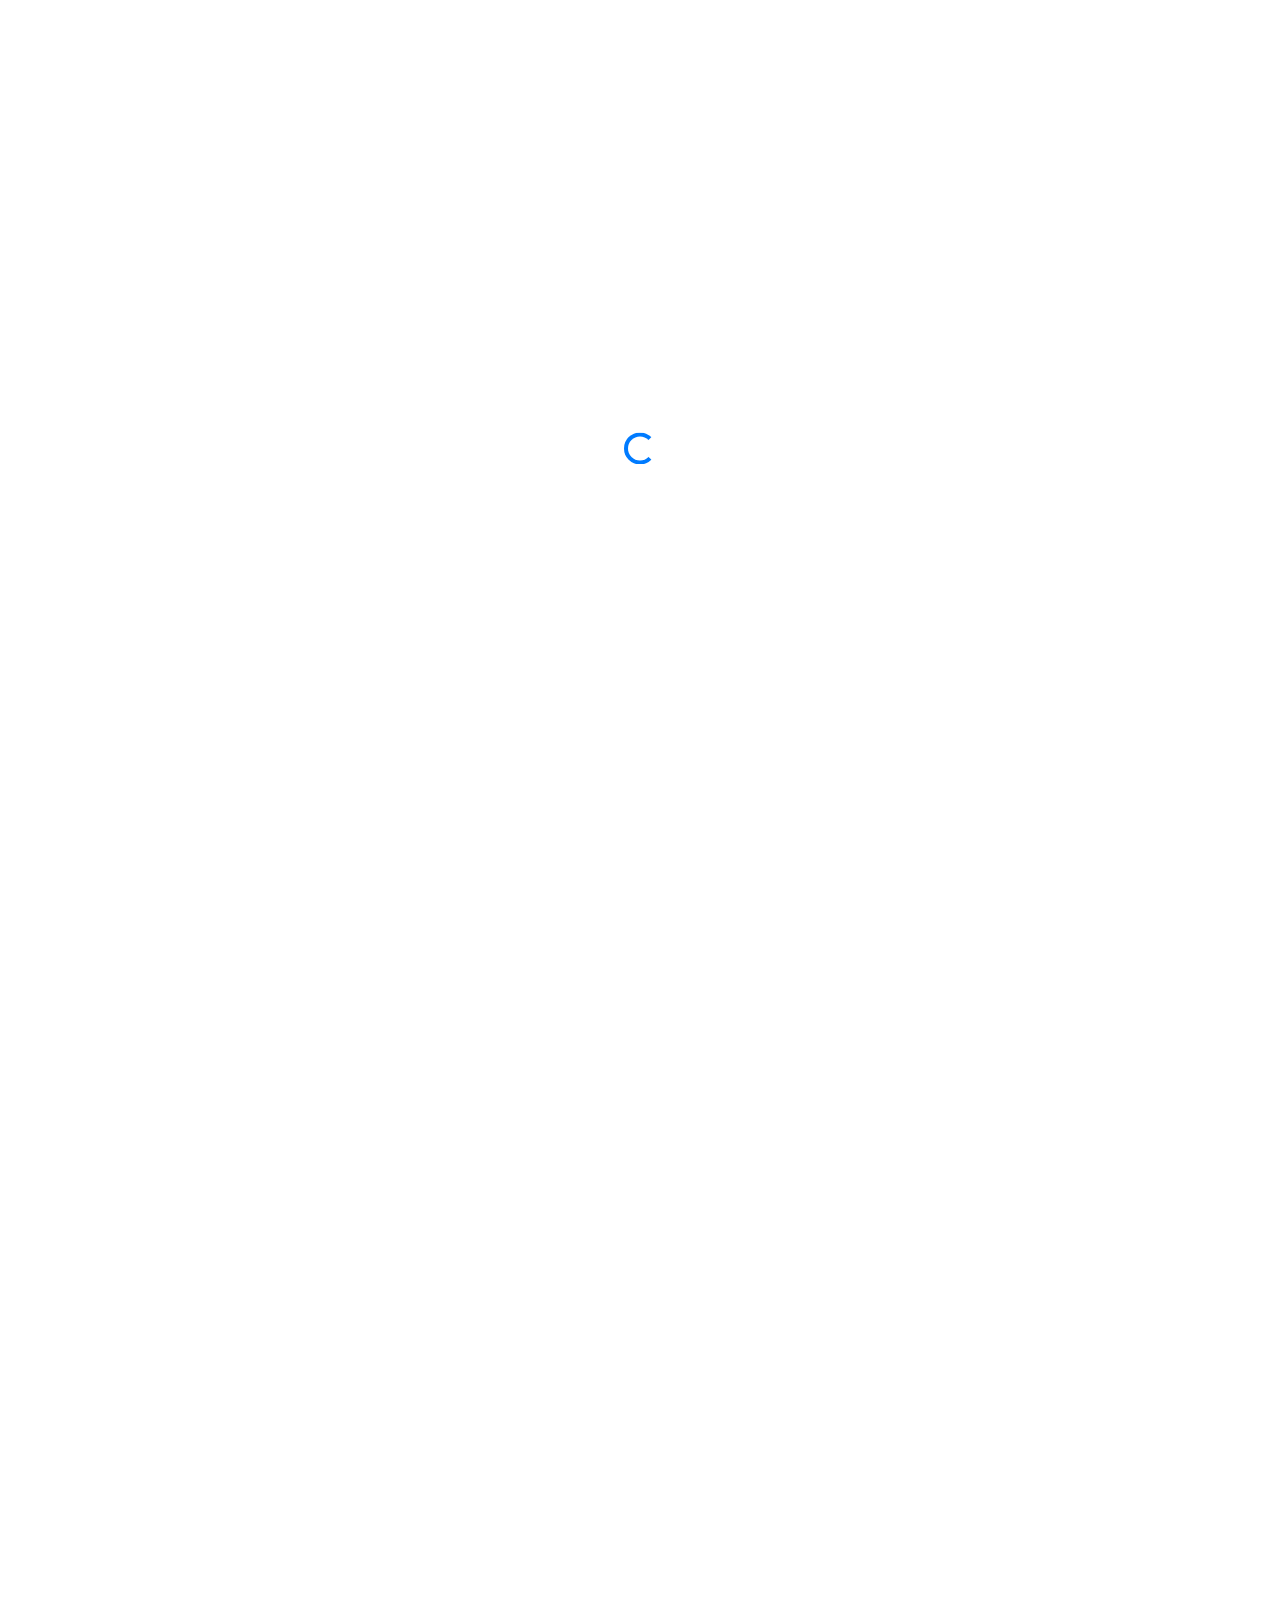
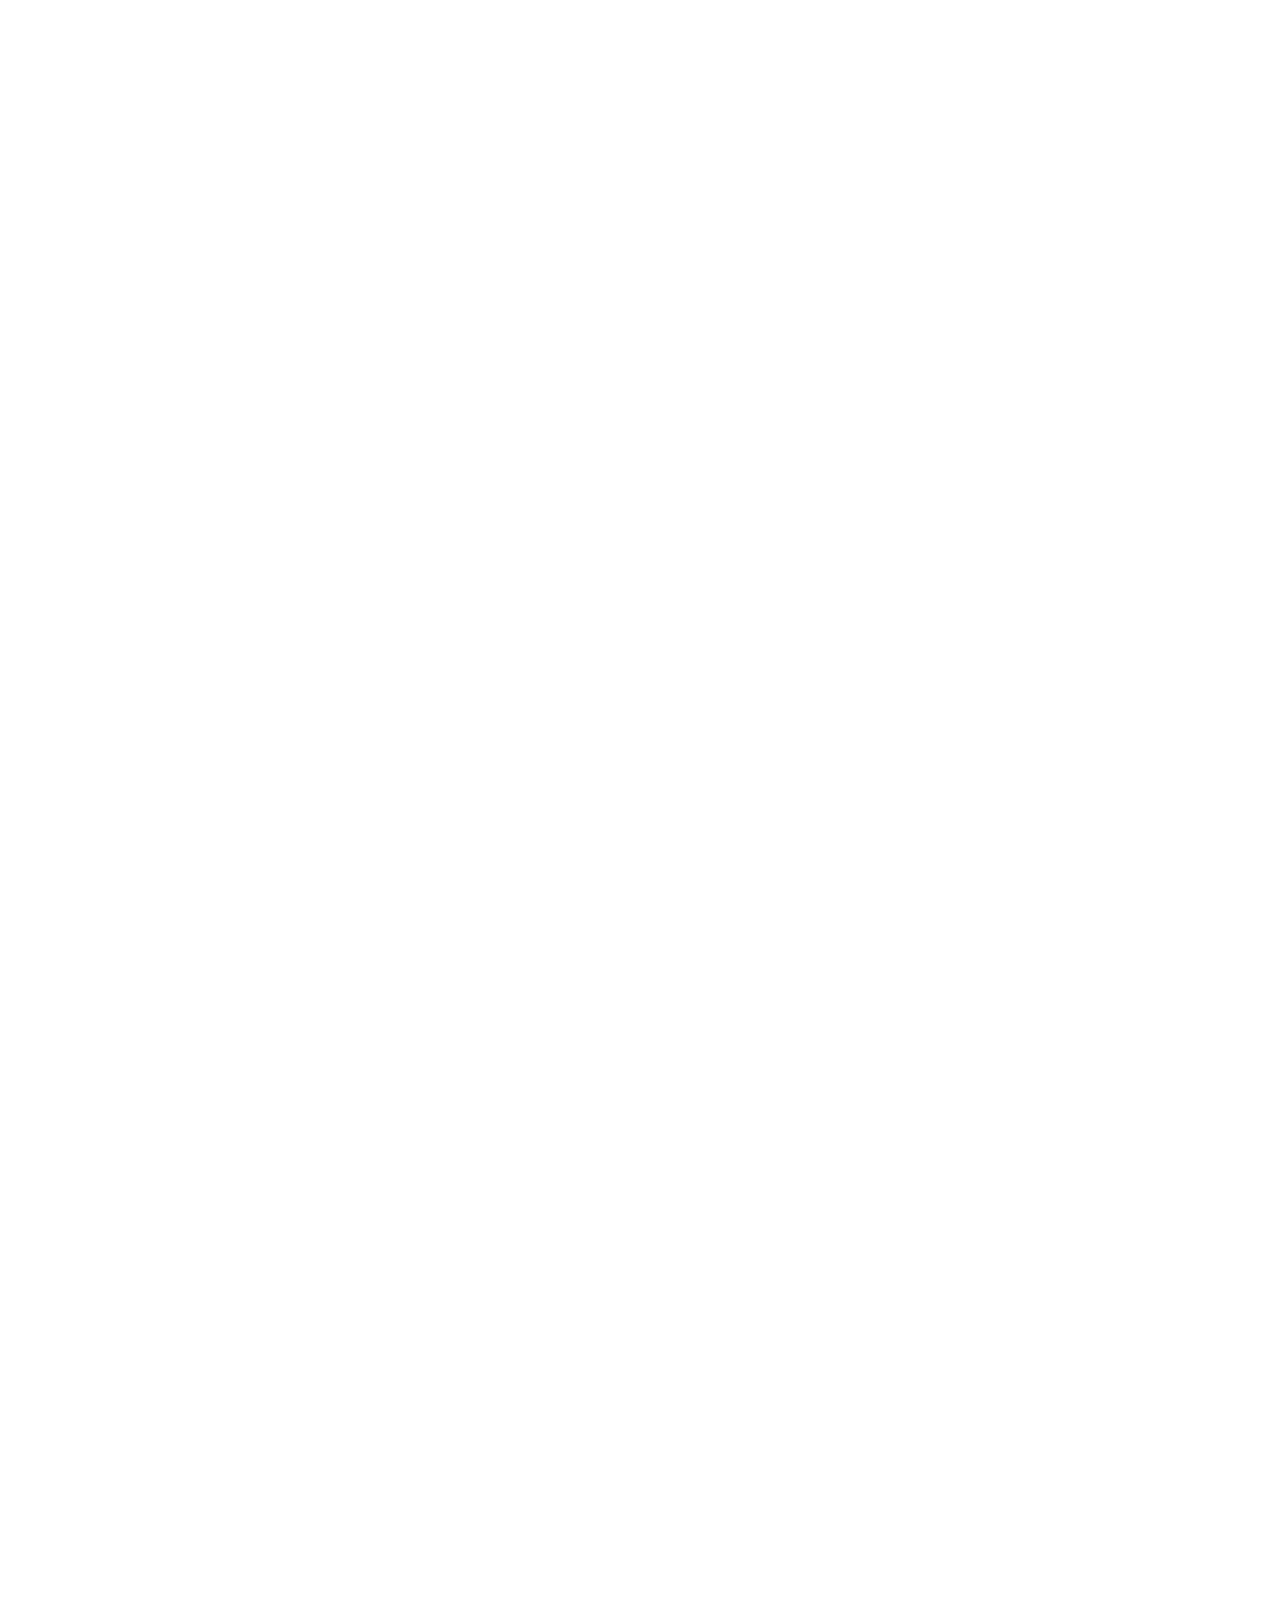
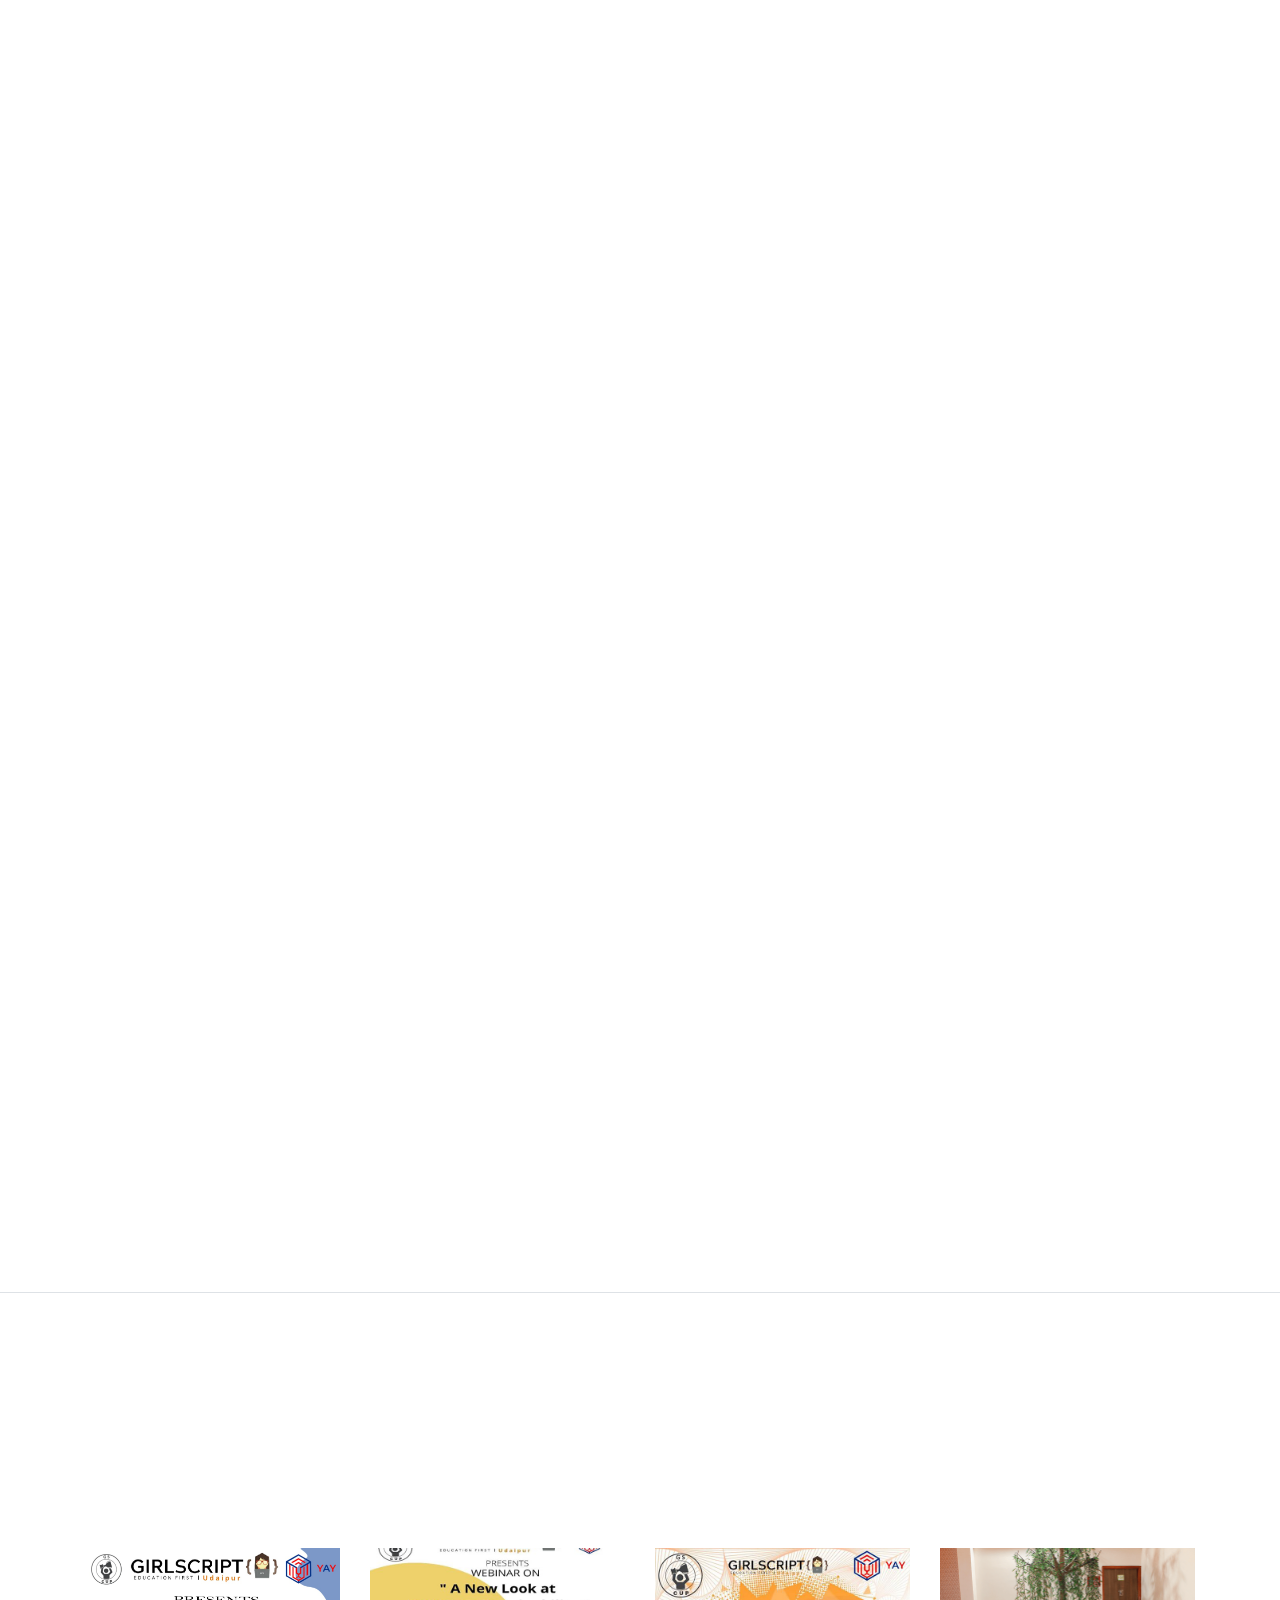
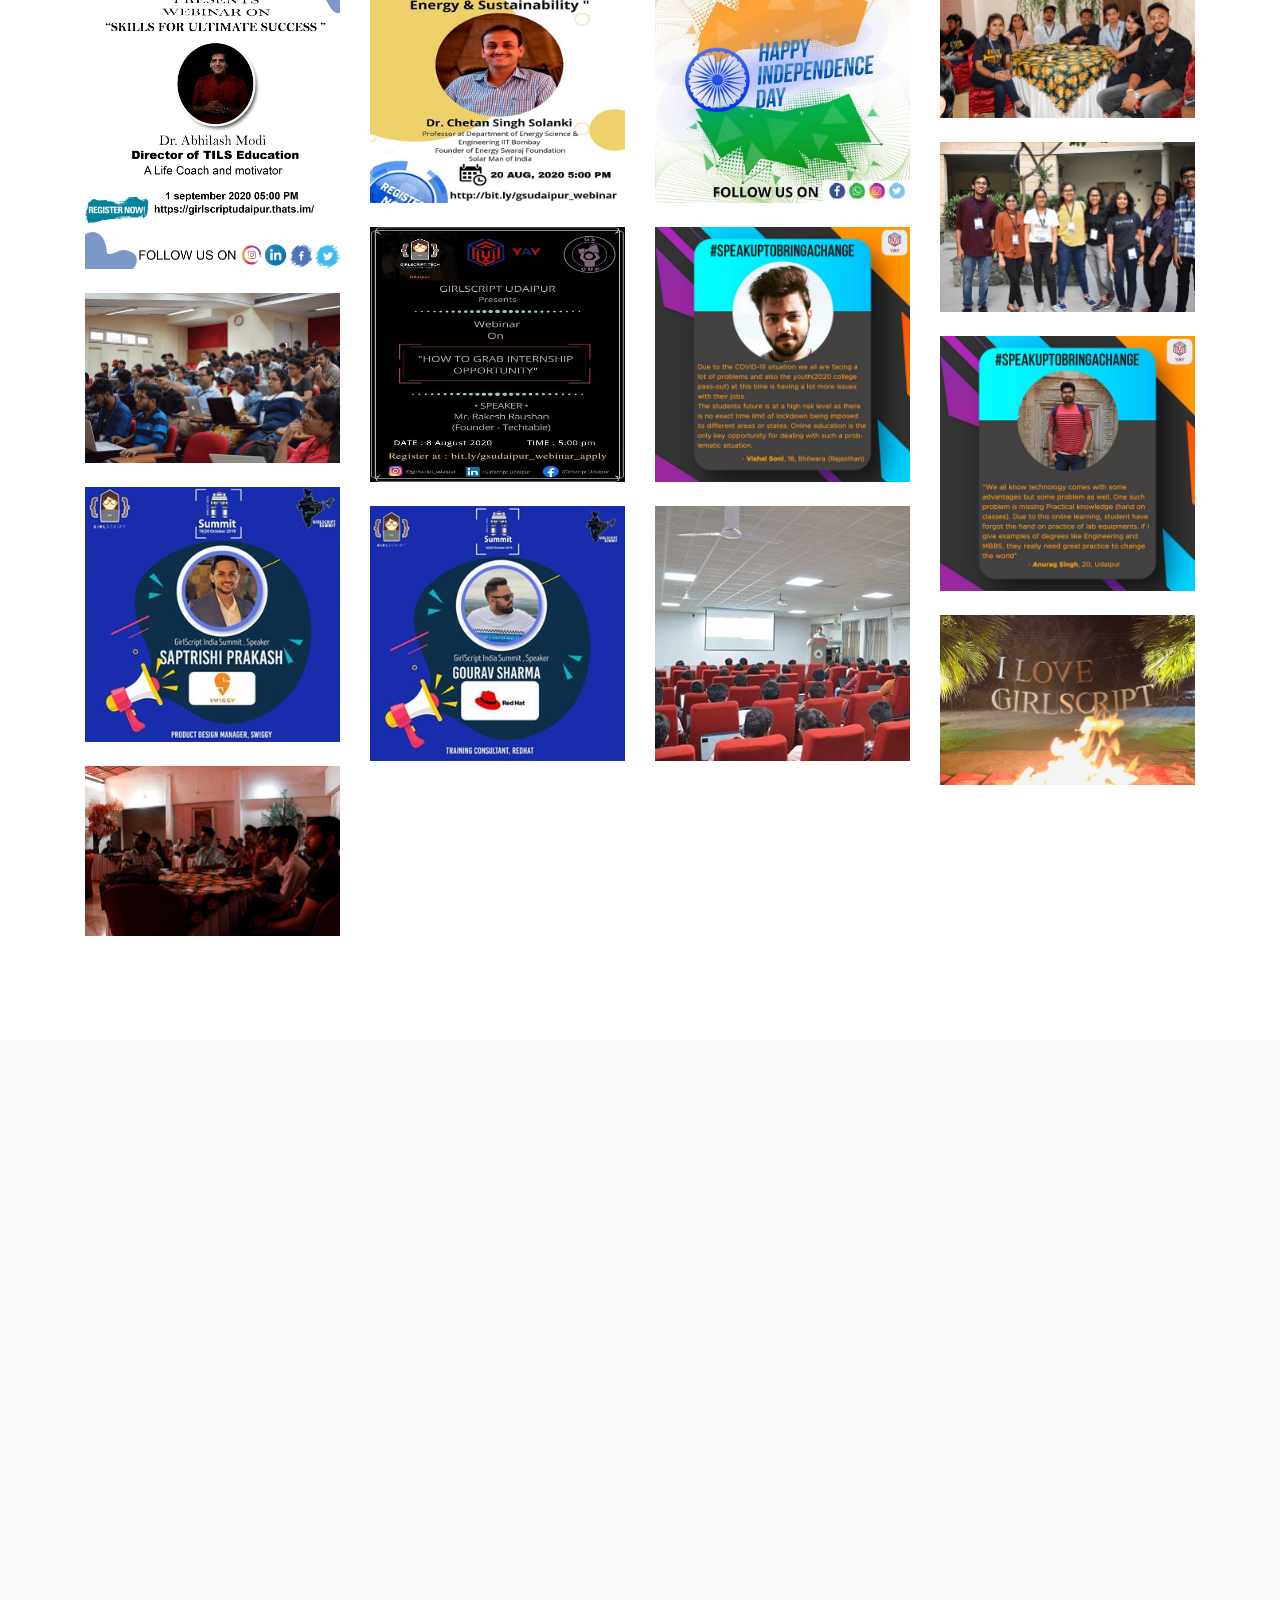
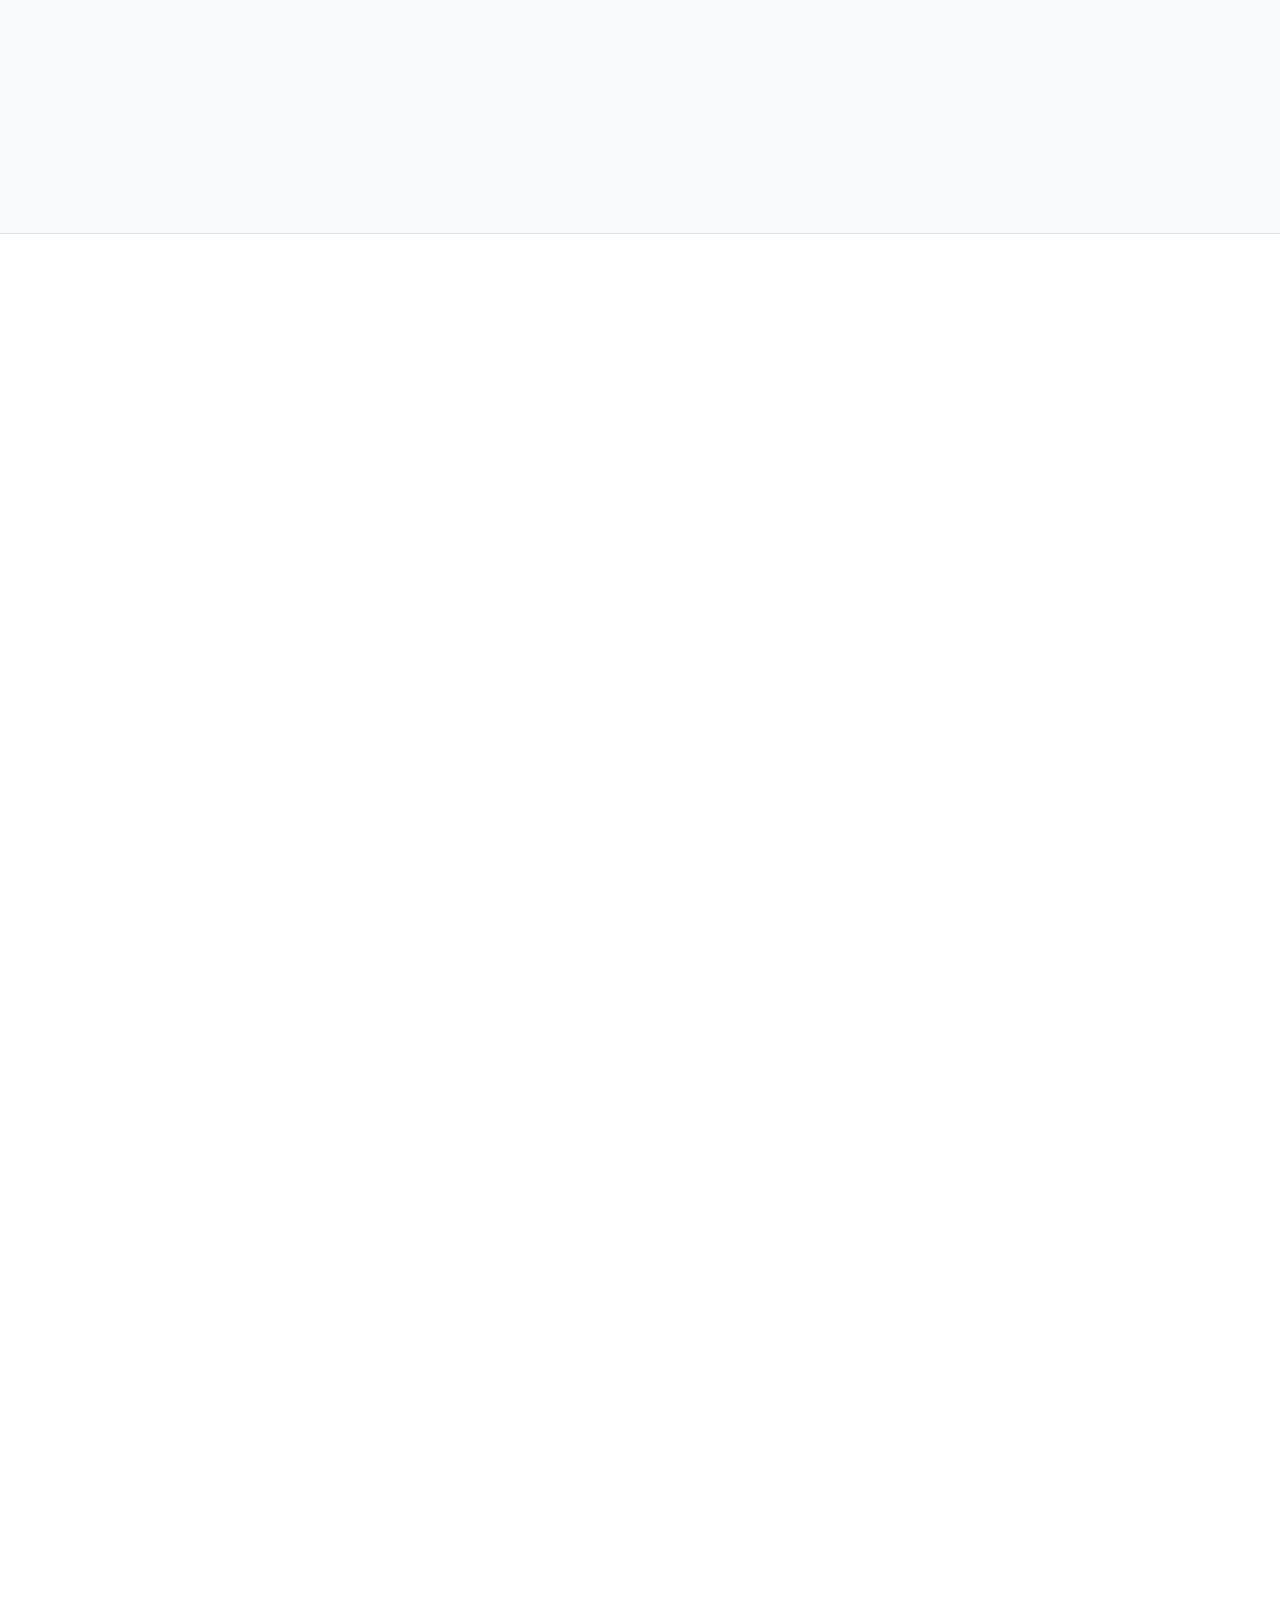
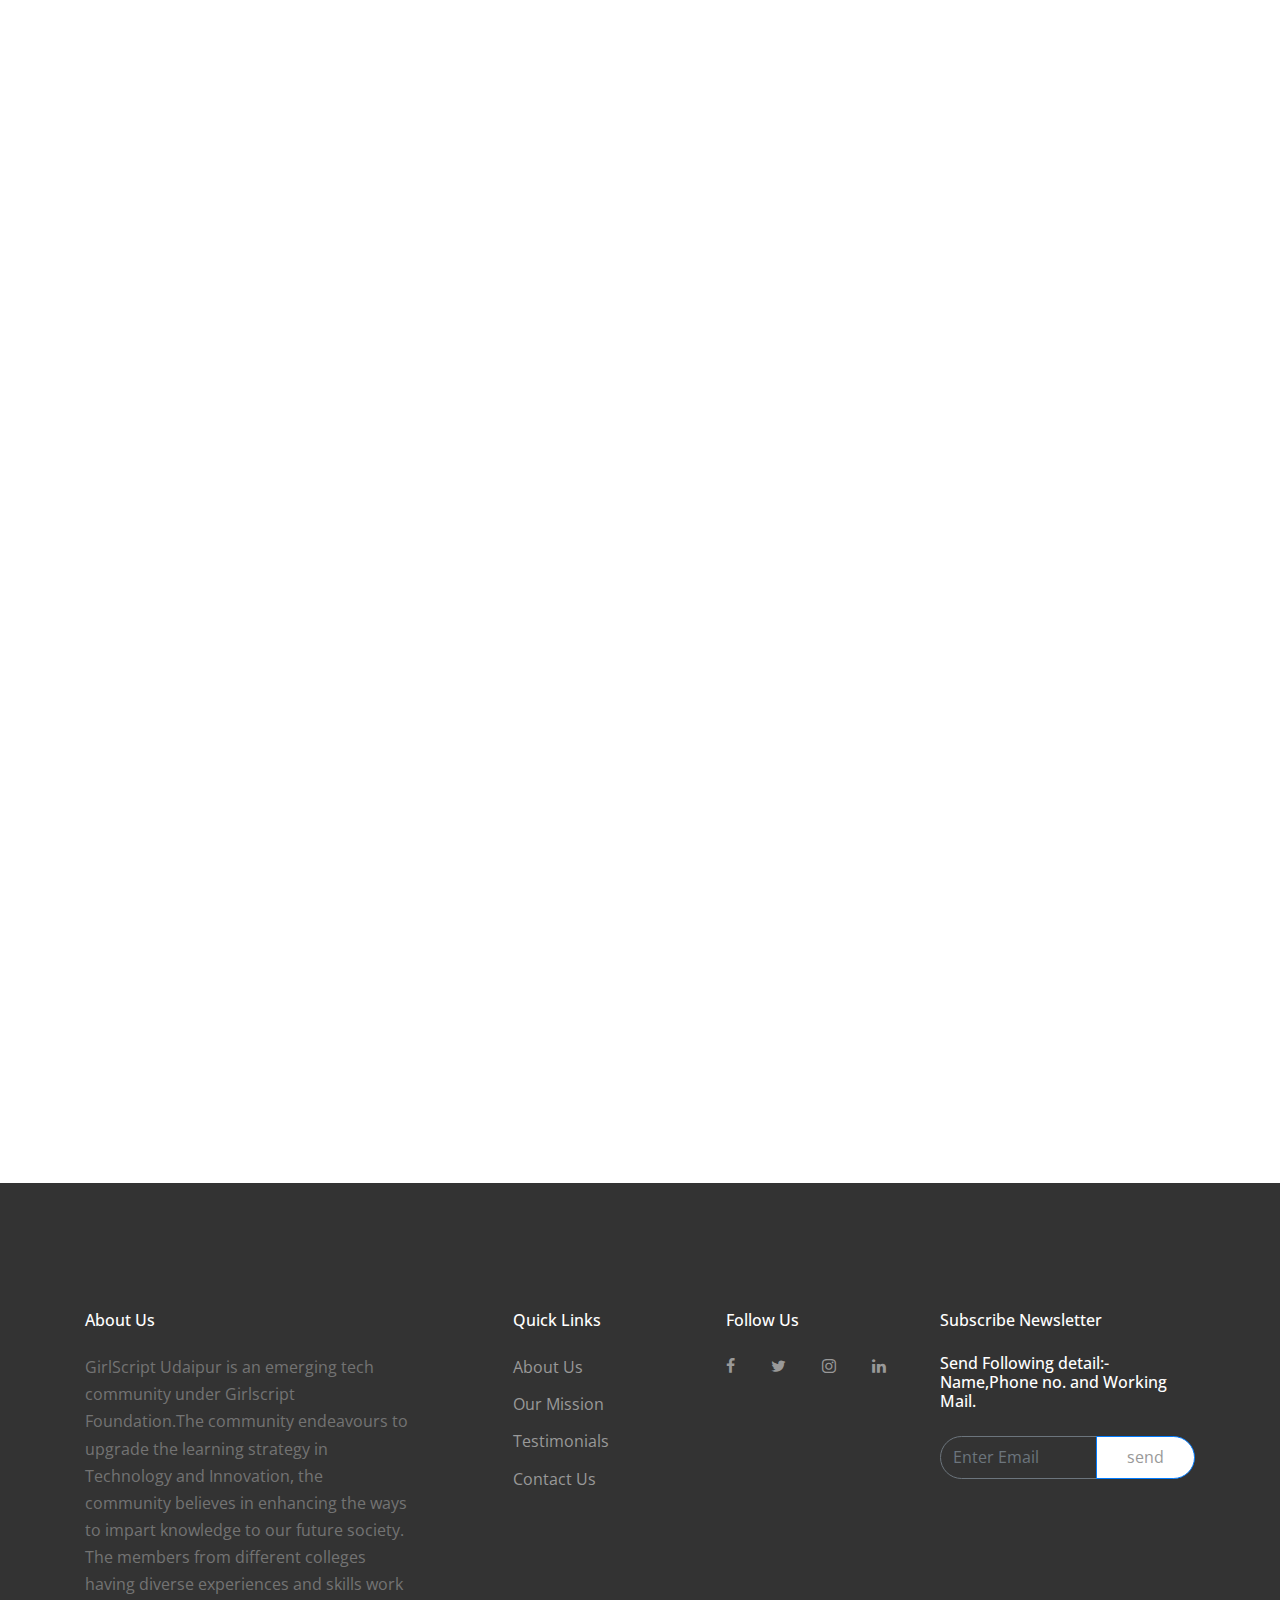
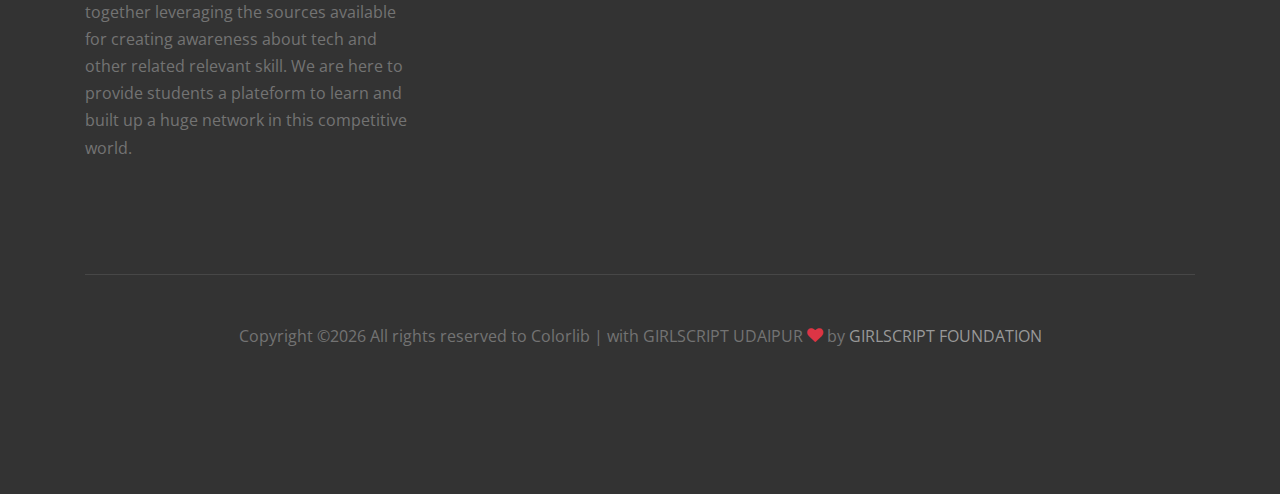
<file: index.html>
<!doctype html>
<html lang="en">
  <head>
    <title>GIRLSCRIPT UDAIPUR &mdash;LETS STUDY TOGETHER  </title>
    <meta charset="utf-8">
    <meta name="viewport" content="width=device-width, initial-scale=1, shrink-to-fit=no">
    <meta  name ="keywords" content"Girlscript Udaipur webinar bootcamp python javascript Anurag singh technology solar man of india udaipur city"/>
    <meta name ="Description" content="GirlScript Udaipur is an emerging tech community under Girlscript Foundation. The community endeavours to upgrade the learning strategy
              in Technology and Innovation. The community believes in enhancing the ways to impart knowledge to our future society. The members from different colleges having diverse experiences and skills work together leveraging the sources
            available for creating awareness about tech and other  relevant skill. We are here to provide students a platform to learn and built up a huge network in this competitive world.">
    <meta name ="author" content ="Anurag singh">
    
    <link rel=" shortcut icon" type="image/x-icon" href="/images/logo.png">
    <link rel="icon" type="image/x-icon" href="/images/logo.png">
    <link href="https://fonts.googleapis.com/css?family=Open+Sans:300,400,700" rel="stylesheet">
    <link rel="stylesheet" href="fonts/icomoon/style.css">

    <link rel="stylesheet" href="css/bootstrap.min.css">
    <link rel="stylesheet" href="css/jquery-ui.css">
    <link rel="stylesheet" href="css/owl.carousel.min.css">
    <link rel="stylesheet" href="css/owl.theme.default.min.css">
    <link rel="stylesheet" href="css/owl.theme.default.min.css">

    <link rel="stylesheet" href="css/jquery.fancybox.min.css">

    <link rel="stylesheet" href="css/bootstrap-datepicker.css">

    <link rel="stylesheet" href="fonts/flaticon/font/flaticon.css">

    <link rel="stylesheet" href="css/aos.css">

    <link rel="stylesheet" href="css/style.css">




  </head>


  <body data-spy="scroll" data-target=".site-navbar-target" data-offset="300">


  <div id="overlayer"></div>
  <div class="loader">
    <div class="spinner-border text-primary" role="status">
      <span class="sr-only">Loading...</span>
    </div>
  </div>


  <div class="site-wrap">

    <div class="site-mobile-menu site-navbar-target">
      <div class="site-mobile-menu-header">
        <div class="site-mobile-menu-close mt-3">
          <span class="icon-close2 js-menu-toggle"></span>
        </div>
      </div>
      <div class="site-mobile-menu-body"></div>
    </div>


    <header class="site-navbar py-4 js-sticky-header site-navbar-target" role="banner">

      <div class="container">
        <div class="row align-items-center">

          <div class="col-6 col-xl-2">
            <h1 class="mb-0 site-logo"><a href="index.php" class="h2 mb-0"><img src="images/Udaipur Logo.png"width="380px" height="100px" style="float:left"><span class="text-primary"></span> </a></h1>
          </div>

          <div class="col-12 col-md-10 d-none d-xl-block">
            <nav class="site-navigation position-relative text-right" role="navigation">

              <ul class="site-menu main-menu js-clone-nav mr-auto d-none d-lg-block">
                <li><a href="#home-section" class="nav-link">Home</a></li>
                <li class="has-children">
                  <a href="#about-section" class="nav-link">About Us</a>
                  <ul class="dropdown">
                     <li><a href="#team-section" class="nav-link">Team</a></li>
                     <li><a href="#testimonials-section" class="nav-link">Testimonials</a></li>

                  </ul>
                </li>

                <li><a href="#portfolio-section" class="nav-link">Gallery</a></li>
                <li><a href="#services-section" class="nav-link">Our Mission</a></li>
                <li><a href="#pricing-section" class="nav-link">Upcoming Events</a></li>
                <li><a href="#contact-section" class="nav-link">Contact</a></li>
              </ul>
            </nav>
          </div>


          <div class="col-6 d-inline-block d-xl-none ml-md-0 py-3" style="position: relative; top: 3px;"><a href="#" class="site-menu-toggle js-menu-toggle float-right"><span class="icon-menu h3"></span></a></div>

        </div>
      </div>

    </header>



    <div class="site-blocks-cover overlay" style="background-image: url(images/bg1.png);" data-aos="fade" id="home-section">

      <div class="container">
        <div class="row align-items-center justify-content-center">
          <div class="col-md-8 mt-lg-5 text-center">
            <h1 class="text-uppercase" data-aos="fade-up">Welcome</h1>
            <p class="mb-5 desc"  data-aos="fade-up" data-aos-delay="100"><h1><strong>To Girlscript Udaipur!<br>Let's learn Together .....</br></strong></h1></p>
            <div data-aos="fade-up" data-aos-delay="100">
              <a href="#contact-section" class="btn smoothscroll btn-primary mr-2 mb-2">Get In Touch</a>
            </div>
          </div>

        </div>
      </div>

      <a href="#about-section" class="mouse smoothscroll">
        <span class="mouse-icon">
          <span class="mouse-wheel"></span>
        </span>
      </a>
    </div>


    <div class="site-section cta-big-image" id="about-section">
      <div class="container">
        <div class="row mb-5">
          <div class="col-12 text-center" data-aos="fade">
            <h2 class="section-title mb-3">About Us</h2>
          </div>
        </div>
        <div class="row">
          <div class="col-lg-6 mb-5" data-aos="fade-up" data-aos-delay="">
            <figure class="circle-bg">
            <img src="images/ABOUT.jpg" alt="Image" class="img-fluid">
            </figure>
          </div>
          <div class="col-lg-5 ml-auto" data-aos="fade-up" data-aos-delay="100">
            <div class="mb-4">
              <h2 class="h3 mb-4 text-black">....GIRLSCRIPT UDAIPUR....</h2>
              <p>GirlScript Udaipur is an emerging tech community under Girlscript Foundation. The community endeavours to upgrade the learning strategy
              in Technology and Innovation. The community believes in enhancing the ways to impart knowledge to our future society. The members from different colleges having diverse experiences and skills work together leveraging the sources
            available for creating awareness about tech and other  relevant skill. We are here to provide students a platform to learn and built up a huge network in this competitive world.</p>
          </div>
          </div>
        </div>
      </div>
    </div>

    <section class="site-section">
      <div class="container">

        <div class="row mb-5 justify-content-center">
          <div class="col-md-7 text-center">
            <h2 class="section-title mb-3" data-aos="fade-up" data-aos-delay="">Our Success</h2>
            <p class="lead" data-aos="fade-up" data-aos-delay="100">“People Who Are Crazy Enough To Think They Can Change The World, Are The Ones Who Do.” <br>– Rob Siltanen<br></p>
          </div>
        </div>

        <div class="row" >
          <div class="col-lg-6 mb-5" data-aos="fade-up" data-aos-delay="">

            <div class="owl-carousel slide-one-item-alt">
              <img src = "images/u1.jpeg" alt = "Image" class = "img-fluid">
              <img src="images/1.jpg" alt="Image" class="img-fluid">
              <img src="images/2.jpg" alt="Image" class="img-fluid">
              <img src="images/3.jpg" alt="Image" class="img-fluid">
              <img src="images/4.jpg" alt="Image" class="img-fluid">
              <img src="images/5.jpg" alt="Image" class="img-fluid">
            </div>
            <div class="custom-direction">
              <a href="#" class="custom-prev"><span><span class="icon-keyboard_backspace"></span></span></a><a href="#" class="custom-next"><span><span class="icon-keyboard_backspace"></span></span></a>
            </div>

          </div>
          <div class="col-lg-5 ml-auto" data-aos="fade-up" data-aos-delay="100">

            <div class="owl-carousel slide-one-item-alt-text">
                 <div>
                <h2 class="section-title mb-3">Skill For Ultimate Success</h2>
                <p class="lead">Effective Communication skills play a crucial role in honing one's personality. Communication helps individuals to express themselves in the most convincing way and along with it a positive attitude brings optimism into your life, and makes it easier to avoid worries and negative thinking</pr>
                    
                 <p>Dr. Abhilash Modi is an author, a writer, a philanthropist, a humanitarian, a language trainer, a life coach, a motivator, a world record holder and most importantly teacher that he loves to listen from people as his introduction. 
                He specializes in spiriting and empowering people to realize their true potential.As a keynote orator thousands of individuals have been benefitted from his energetic and practical approach of thinking in many seminars, workshops, trainings, social gatherings nationwide</p>
                 <p><a href="https://abhilashmodi.com" target="_blank" class="btn btn-primary mr-2 mb-2">Learn More</a></p>
                 
               </div>
              <div>
                <h2 class="section-title mb-3">A New Look at Energy and Sustainability</h2>
                <p class="lead">Meeting the world's needs for electricity, energy and power for transport in a sustainable way is widely considered to be one of the greatest challenges facing humanity in the 21st century.
                For this requisite Girlscript Udaipur is going to Organise a Webinar on " A New Look at Energy and Sustainability ".</p>
             <p>  Dr. Chetan Singh Solanki is Professor at Department of Energy Science and Engineering at IIT Bombay. He is also an author of several books and written over 100 research articles.
                He is also referred to as Solar Man of India by Times of India, The Hindu and India Today.
                Following Gandhian ideals, he has coined the word ‘Energy Swaraj’. His Energy Swaraj Movement is a stepping stone towards energy access, energy sustainability, and climate change mitigation.</p>

                <p><a href="https://energyswaraj.org" class="btn btn-primary mr-2 mb-2">Learn More</a></p>
               
              </div>
              <div>
                <h2 class="section-title mb-3">Happy Independence Day</h2>
                <p class="lead">Freedom is hard to get, but we were blessed to have it. Let’s appreciate everything we have and celebrate the great miracle of freedom. </p>
                <p>Girlscript Udaipur wishes you all a very Happy Independence Day Jai Hind!!</p>
              </div>
              <div>
                <h2 class="section-title mb-3">GS Cup 2020</h2>
                <p class="lead">GS Cup is a community-based event that will promote and encourage the students who have contributed to any community.</p>
                <p>GS Cup will be awarded to the students who will score the maximum number of points according to the guidelines and contribution he/she has given to the community.
                There will be two categories for the event:
                1. Everyone
                2. For Girlscript Family</p>

                <p><a href="https://www.google.com/url?sa=t&rct=j&q=&esrc=s&source=web&cd=&ved=2ahUKEwjdvbezx6LrAhV3xzgGHVb3D10QFjAAegQIAhAB&url=https%3A%2F%2Fwww.girlscript.tech%2Fgscup&usg=AOvVaw3e0z1IvObANFXsst8y3Jza" class="btn btn-primary mr-2 mb-2">Learn More</a></p>
              </div>

              <div>
                <h2 class="section-title mb-3">GIRLSCRIPT INDIA SUMMIT 2020</h2>
                <p class="lead">GirlScript India Summit 2020 is the 4th edition of the annual summit conducted by India's biggest and first-ever tech education community and organization to support beginners, the GirlScript Foundation.GirlScript India Summit will host the best entrepreneurs, engineers, developers, students, and professors. Get ready to witness 3 days full of tech talks, panel discussions, workshops, hackathon, and 21 under 21 awards.</p>
                <p>The Early Bird Ticket Registration for the SUMMIT has officially Started.BEING A PART OF SOMETHING SPECIAL MAKES YOU REALLY SPECIAL So, make yourself really special by being a part of our SUMMIT</p>

                <p><a href="https://girlscriptsummit.com" class="btn btn-primary mr-2 mb-2">Register </a></p>
              </div>
              <div>
              <h2 class="section-title mb-3">HOW TO GRAB INTERNSHIP OPPORTUNITY</h2>
              <p class="lead">This seems to be the biggest issue for young adults transitioning into the workforce these days.
Employers in today's labor market rely heavily on resumes that illustrate a relevant work history, whether that's from internships, volunteer work, or actual job experience.
A practical work background carries a major significance when attempting to enter the job market. It's all about competition.
Not only are businesses competing against each other for a competitive advantage, but people are also competing to land that coveted position in a company.
Even your buddy who graduated with you in college has become your competition.
</p>
              <p>That one internship you did over summer could be the difference between winning a job opportunity or losing it.</p>
              <p><a href="https://techtable.co.in" class="btn btn-primary mr-2 mb-2">Learn More</a></p>
            </div>
            </div>
            <div>
          </div>
        </div>
      </div>
    </section>



    <section class="site-section border-bottom" id="team-section">
      <div class="container">
        <div class="row mb-5 justify-content-center">
          <div class="col-md-8 text-center">
            <h2 class="section-title mb-3" data-aos="fade-up" data-aos-delay="">Our Team</h2>
            <p class="lead" data-aos="fade-up" data-aos-delay="100">"Talent wins games, but teamwork and intelligence win championships." <br>--Michael Jordan.</br></p>
          </div>
        </div>
        <div class="row">


          <div class="col-md-6 col-lg-3 mb-4" data-aos="fade-up" data-aos-delay="">
            <div class="team-member">
              <figure>
                <ul class="social">
                    <li><a href="https://m.facebook.com/krishnapal.deora.5?ref=bookmarks"><span class="icon-facebook"></span></a></li>
                    <li><a href="https://mobile.twitter.com/Krishna28431084"><span class="icon-twitter"></span></a></li>
                  <li><a href="https://www.linkedin.com/in/krishnapal-deora-76190018b"><span class="icon-linkedin"></span></a></li>
                  <li><a href="https://www.instagram.com/krishnapald02/?hl=en"><span class="icon-instagram"></span></a></li>
                </ul>
                <img src="images/p1.jpg" alt="Image" class="img-fluid">
              </figure>
              <div class="p-3">
                <h3>Krishnapal Singh Deora</h3>
                <span class="position">Chapter Lead </span>
              </div>
            </div>
          </div>

          <div class="col-md-6 col-lg-3 mb-4" data-aos="fade-up" data-aos-delay="100">
            <div class="team-member">
              <figure>
                <ul class="social">
                  <li><a href="https://m.facebook.com/profile.php"><span class="icon-facebook"></span></a></li>
                  <li><a href="https://mobile.twitter.com/AnuragS41623983"><span class="icon-twitter"></span></a></li>
                  <li><a href="https://www.linkedin.com/in/anurag-singh-95aa81185/"><span class="icon-linkedin"></span></a></li>
                  <li><a href="https://www.instagram.com/agangwar908/"><span class="icon-instagram"></span></a></li>
                </ul>
                <img src="images/p21.jpg" alt="Image" class="img-fluid">
              </figure>
              <div class="p-3">
                <h3>Anurag Singh</h3>
                <span class="position">Web Developer</span>
              </div>
            </div>
          </div>

          <div class="col-md-6 col-lg-3 mb-4" data-aos="fade-up" data-aos-delay="200">
            <div class="team-member">
              <figure>
                <ul class="social">
                  <li><a href="https://www.facebook.com/profile.php?id=100009808262664"><span class="icon-facebook"></span></a></li>
                  <li><a href="https://mobile.twitter.com/AnjaliV11205173"><span class="icon-twitter"></span></a></li>
                  <li><a href="https://www.linkedin.com/in/anjali-vyas-a4b7521b3"><span class="icon-linkedin"></span></a></li>
                  <li><a href="https://www.instagram.com/p/CEAEbilAn8B_6jLVDsPovZI11nnUffkp1OohD40/?igshid=1j96venqzk2we"https://www.instagram.com/p/CEAEbilAn8B_6jLVDsPovZI11nnUffkp1OohD40/?igshid=1j96venqzk2we><span class="icon-instagram"></span></a></li>
                </ul>
                <img src="images/p3.jpg" alt="Image" class="img-fluid">
              </figure>
              <div class="p-3">
                <h3>Anjali Vyas</h3>
                <span class="position">Web Developer</span>
              </div>
            </div>
          </div>
          <div class="col-md-6 col-lg-3 mb-4" data-aos="fade-up" data-aos-delay="300">
            <div class="team-member">
              <figure>
                <ul class="social">
                  <li><a href="https://www.facebook.com/arvindsingh.rajput.5872"><span class="icon-facebook"></span></a></li>
                  <li><a href="https://twitter.com/ArvindS18841557"><span class="icon-twitter"></span></a></li>
                  <li><a href="https://www.linkedin.com/in/arvind-singh-bhati-67282a194/"><span class="icon-linkedin"></span></a></li>
                  <li><a href="https://www.instagram.com/kr.arvind_singh/"><span class="icon-instagram"></span></a></li>
                </ul>
                <img src="images/p8.jpg" alt="Image" class="img-fluid">
              </figure>
              <div class="p-3">
                <h3>Arvind Singh Bhati </h3>
                <span class="position">Public Relation Head</span>
              </div>
            </div>
          </div>
           <div class="col-md-6 col-lg-3 mb-4" data-aos="fade-up" data-aos-delay="300">
            <div class="team-member">
              <figure>
                <ul class="social">
                  <li><a href="https://www.facebook.com/profile.php?id=100016569976983"><span class="icon-facebook"></span></a></li>
                  <li><a href="https://twitter.com/Sharma_Mayank20?s=09"><span class="icon-twitter"></span></a></li>
                  <li><a href="https://www.linkedin.com/in/mayank-sharma-b80ba1176"><span class="icon-linkedin"></span></a></li>
                  <li><a href="https://www.instagram.com/invites/contact/?i=kbjhitkrdl9u&utm_content=3ngxdq3"><span class="icon-instagram"></span></a></li>
                </ul>
                <img src="images/p9.jpg" alt="Image" class="img-fluid">
              </figure>
              <div class="p-3">
                <h3>Mayank Sharma</h3>
                <span class="position">Public Relation Head</span>
              </div>
            </div>
          </div>
          <div class="col-md-6 col-lg-3 mb-4" data-aos="fade-up" data-aos-delay="300">
            <div class="team-member">
              <figure>
                <ul class="social">
                  <li><a href="https://www.facebook.com/sudhir.tiwari.790"><span class="icon-facebook"></span></a></li>
                  <li><a href="https://twitter.com/SudhirT91878754/status/1268776255609946112?s=20"><span class="icon-twitter"></span></a></li>
                  <li><a href="https://www.linkedin.com/in/sudhir-kr-tiwari-280000169"><span class="icon-linkedin"></span></a></li>
                  <li><a href="https://www.instagram.com/p/CAnoeiVnFau/?igshid=4ocgq2c7b0h6"><span class="icon-instagram"></span></a></li>
                </ul>
                <img src="images/p4.jpg" alt="Image" class="img-fluid">
              </figure>
              <div class="p-3">
                <h3>Sudhir Tiwari </h3>
                <span class="position">Marketing Head </span>
              </div>
            </div>
          </div>

          <div class="col-md-6 col-lg-3 mb-4" data-aos="fade-up" data-aos-delay="">
            <div class="team-member">
              <figure>
                <ul class="social">
                  <li><a href="https://www.facebook.com/bhoopendra.mehta.7"><span class="icon-facebook"></span></a></li>
                  <li><a href="https://twitter.com/BhoopendraMehta"><span class="icon-twitter"></span></a></li>
                  <li><a href="https://www.linkedin.com/in/bhoopendra-mehta-85ab631a2"><span class="icon-linkedin"></span></a></li>
                  <li><a href="https://www.instagram.com/bhoopendraMehta7"><span class="icon-instagram"></span></a></li>
                </ul>
                <img src="images/p5.jpg" alt="Image" class="img-fluid">
              </figure>
              <div class="p-3">
                <h3>Bhoopendra Mehta </h3>
                <span class="position">Marketing Head</span>
              </div>
            </div>
          </div>

          <div class="col-md-6 col-lg-3 mb-4" data-aos="fade-up" data-aos-delay="100">
            <div class="team-member">
              <figure>
                <ul class="social">
                  <li><a href="https://www.facebook.com/vishnu.arora.98"><span class="icon-facebook"></span></a></li>
                  <li><a href="https://twitter.com/MansiAr62484381?s=08"><span class="icon-twitter"></span></a></li>
                  <li><a href="https://www.linkedin.com/in/mansi-arora-410602187"><span class="icon-linkedin"></span></a></li>
                  <li><a href="https://www.instagram.com/mansi.arora19/"><span class="icon-instagram"></span></a></li>
                </ul>
                <img src="images/p6.jpg" alt="Image" class="img-fluid">
              </figure>
              <div class="p-3">
                <h3>Mansi Arora </h3>
                <span class="position">Content Writer</span>
              </div>
            </div>
          </div>

          <div class="col-md-6 col-lg-3 mb-4" data-aos="fade-up" data-aos-delay="200">
            <div class="team-member">
              <figure>
                 <ul class="social">
                  <li><a href="https://m.facebook.com/vishal0487?ref=bookmarks"><span class="icon-facebook"></span></a></li>
                  <li><a href="https://twitter.com/VishalS86599984?s=09"><span class="icon-twitter"></span></a></li>
                  <li><a href="https://www.linkedin.com/in/vishal-soni-707b54195"><span class="icon-linkedin"></span></a></li>
                  <li><a href="http://www.instagram.com/_s0ni_02/?hl=en"><span class="icon-instagram"></span></a></li>
                </ul>
                <img src="images/p7.jpg" alt="Image" class="img-fluid">
              </figure>
              <div class="p-3">
                <h3>Vishal Soni</h3>
                <span class="position">Content Writer </span>
              </div>
            </div>
          </div>
          
          
          
          <div class="col-md-6 col-lg-3 mb-4" data-aos="fade-up" data-aos-delay="100">
            <div class="team-member">
              <figure>
                <ul class="social">
                  <li><a href="https://www.facebook.com/charvi.mathur.733"><span class="icon-facebook"></span></a></li>
                  <li><a href="https://twitter.com/mathur_charvi?s=09"><span class="icon-twitter"></span></a></li>
                  <li><a href="https://www.linkedin.com/in/charvi-mathur-2892121b4"><span class="icon-linkedin"></span></a></li>
                  <li><a href="https://instagram.com/charvi16_06"><span class="icon-instagram"></span></a></li>
                </ul>
                <img src="images/p22.jpeg" alt="Image" class="img-fluid">
              </figure>
              <div class="p-3">
                <h3>Charvi Mathur</h3>
                <span class="position">Technical Content Writer</span>
              </div>
            </div>
          </div>
           <div class="col-md-6 col-lg-3 mb-4" data-aos="fade-up" data-aos-delay="200">
            <div class="team-member">
              <figure>
                  <ul class="social">
                  <li><a href="https://m.facebook.com/profile.php"><span class="icon-facebook"></span></a></li>
                  <li><a href="https://twitter.com/DHIRAJK908?s=09"><span class="icon-twitter"></span></a></li>
                  <li><a href="https://www.linkedin.com/mwlite/in/dhiraj908"><span class="icon-linkedin"></span></a></li>
                  <li><a href="https://www.instagram.com/dhirajk908/"><span class="icon-instagram"></span></a></li>
                </ul>
                <img src="images/p10.png" alt="Image" class="img-fluid">
              </figure>
              <div class="p-3">
                <h3>Dhiraj Kumar</h3>
                <span class="position">Graphic Designer</span>
              </div>
            </div>
          </div>


        </div>
      </div>
    </section>

<!--gallary-->

    <section class="site-section" id="portfolio-section">


      <div class="container">

        <div class="row mb-3">
          <div class="col-12 text-center" data-aos="fade">
            <h2 class="section-title mb-3">Gallery</h2>
          </div>
        </div>

        <div class="row justify-content-center mb-5" data-aos="fade-up">
          <div id="filters" class="filters text-center button-group col-md-7">
            <button class="btn btn-primary active" data-filter="*">All</button>
            <button class="btn btn-primary" data-filter=".web">Webinar</button>
            <button class="btn btn-primary" data-filter=".design">Events</button>
            <button class="btn btn-primary" data-filter=".brand">brand</button>
          </div>
        </div>

        <div id="posts" class="row no-gutter">
             <div class="item web col-sm-6 col-md-4 col-lg-4 col-xl-3 mb-4">
            <a href="images/u1.jpeg" class="item-wrap fancybox" data-fancybox="gallery2">
              <span class="icon-search2"></span>
              <img class="img-fluid" src="images/u1.jpeg">
            </a>
            </div>
          <div class="item web col-sm-6 col-md-4 col-lg-4 col-xl-3 mb-4">
            <a href="images/1.jpg" class="item-wrap fancybox" data-fancybox="gallery2">
              <span class="icon-search2"></span>
              <img class="img-fluid" src="images/1.jpg">
            </a>
          </div>
          <div class="item web col-sm-6 col-md-4 col-lg-4 col-xl-3 mb-4">
            <a href="images/2.jpg" class="item-wrap fancybox" data-fancybox="gallery2">
              <span class="icon-search2"></span>
              <img class="img-fluid" src="images/2.jpg">
            </a>
          </div>

          <div class="item design col-sm-6 col-md-4 col-lg-4 col-xl-3 mb-4">
            <a href="images/g3.png" class="item-wrap fancybox" data-fancybox="gallery2">
              <span class="icon-search2"></span>
              <img class="img-fluid" src="images/g3.png">
            </a>
          </div>

          <div class="item design col-sm-6 col-md-4 col-lg-4 col-xl-3 mb-4">

            <a href="images/g4.png" class="item-wrap fancybox" data-fancybox="gallery2">
              <span class="icon-search2"></span>
              <img class="img-fluid" src="images/g4.png">
            </a>

          </div>

          <div class="item web col-sm-6 col-md-4 col-lg-4 col-xl-3 mb-4">
            <a href="images/5.jpg" class="item-wrap fancybox" data-fancybox="gallery2">
              <span class="icon-search2"></span>
              <img class="img-fluid" src="images/5.jpg">
            </a>
          </div>

          <div class="item brand col-sm-6 col-md-4 col-lg-4 col-xl-3 mb-4">
            <a href="images/g7.jpg" class="item-wrap fancybox" data-fancybox="gallery2">
              <span class="icon-search2"></span>
              <img class="img-fluid" src="images/g7.jpg">
            </a>
          </div>

          <div class="item design col-sm-6 col-md-4 col-lg-4 col-xl-3 mb-4">
            <a href="images/g6.png" class="item-wrap fancybox" data-fancybox="gallery2">
              <span class="icon-search2"></span>
              <img class="img-fluid" src="images/g6.png">
            </a>
          </div>

          <div class="item brand col-sm-6 col-md-4 col-lg-4 col-xl-3 mb-4">
            <a href="images/g8.jpg" class="item-wrap fancybox" data-fancybox="gallery2">
              <span class="icon-search2"></span>
              <img class="img-fluid" src="images/g8.jpg">
            </a>
          </div>

          <div class="item brand col-sm-6 col-md-4 col-lg-4 col-xl-3 mb-4">
            <a href="images/g9.jpg" class="item-wrap fancybox" data-fancybox="gallery2">
              <span class="icon-search2"></span>
              <img class="img-fluid" src="images/g9.jpg">
            </a>
          </div>

          <div class="item brand col-sm-6 col-md-4 col-lg-4 col-xl-3 mb-4">
            <a href="images/g10.jpg" class="item-wrap fancybox" data-fancybox="gallery2">
              <span class="icon-search2"></span>
              <img class="img-fluid" src="images/g10.jpg">
            </a>
          </div>

          <div class="item design col-sm-6 col-md-4 col-lg-4 col-xl-3 mb-4">
            <a href="images/g11.jpg" class="item-wrap fancybox" data-fancybox="gallery2">
              <span class="icon-search2"></span>
              <img class="img-fluid" src="images/g11.jpg">
            </a>
          </div>

          <div class="item design col-sm-6 col-md-4 col-lg-4 col-xl-3 mb-4">
            <a href="images/g1.png" class="item-wrap fancybox" data-fancybox="gallery2">
              <span class="icon-search2"></span>
              <img class="img-fluid" src="images/g1.png">
            </a>
          </div>

          <div class="item design col-sm-6 col-md-4 col-lg-4 col-xl-3 mb-4">
            <a href="images/g2.png" class="item-wrap fancybox" data-fancybox="gallery2">
              <span class="icon-search2"></span>
              <img class="img-fluid" src="images/g2.png">
            </a>
          </div>

        </div>
      </div>

    </section>

<!--our mission-->
    <section class="site-section border-bottom bg-light" id="services-section">
      <div class="container">
        <div class="row mb-5">
          <div class="col-12 text-center" data-aos="fade">
            <h2 class="section-title mb-3">Our Mission</h2>
          </div>
        </div>
        <div class="row align-items-stretch">
          <div class="col-md-6 col-lg-4 mb-4 mb-lg-4" data-aos="fade-up">
            <div class="unit-4">
              <div class="unit-4-icon mr-4"><span class="text-primary flaticon-startup"></span></div>
              <div>
                <h3>AWARENESS ABOUT TECH</h3>
                <p>Help us reach tier-two and tier-three cities where people do not know how tech education can change their lives.</p>
              </div>
            </div>
          </div>
          <div class="col-md-6 col-lg-4 mb-4 mb-lg-4" data-aos="fade-up" data-aos-delay="100">
            <div class="unit-4">
              <div class="unit-4-icon mr-4"><span class="text-primary flaticon-graphic-design"></span></div>
              <div>
                <h3>SCHOLARSHIP AND FELLOWSHIP</h3>
                <p>Getting recognized is an important part of anyone's career. With GirlScript, know exactly where you fit in.</p>
              </div>
            </div>
          </div>
          <div class="col-md-6 col-lg-4 mb-4 mb-lg-4" data-aos="fade-up" data-aos-delay="200">
            <div class="unit-4">
              <div class="unit-4-icon mr-4"><span class="text-primary flaticon-settings"></span></div>
              <div>
                <h3>YOUNG AND ENTHUSIASTIC MENTOR</h3>
                <p>Finding like minded people who resonate with your goal is extremely important. Find such enthusiastic people through GirlScript's network.</p>
              </div>
            </div>
          </div>


          <div class="col-md-6 col-lg-4 mb-4 mb-lg-4" data-aos="fade-up" data-aos-delay="">
            <div class="unit-4">
              <div class="unit-4-icon mr-4"><span class="text-primary flaticon-idea"></span></div>
              <div>
                <h3>WOMEN IN TECH</h3>
                <p>GirlScript is NOT a women only organsation but it has equal opportunities for everyone and thus 50% reservation for women in tech.</p>
              </div>
            </div>
          </div>
          <div class="col-md-6 col-lg-4 mb-4 mb-lg-4" data-aos="fade-up" data-aos-delay="100">
            <div class="unit-4">
              <div class="unit-4-icon mr-4"><span class="text-primary flaticon-smartphone"></span></div>
              <div>
                <h3>DIVERSITY</h3>
                <p>Know how Diversity & Inclusion can play an important role in generating ideas, team building and getting the maximum output.</p>
              </div>
            </div>
          </div>
          <div class="col-md-6 col-lg-4 mb-4 mb-lg-4" data-aos="fade-up" data-aos-delay="200">
            <div class="unit-4">
              <div class="unit-4-icon mr-4"><span class="text-primary flaticon-head"></span></div>
              <div>
                <h3>INTERNSHIP OPPORTUNITIES</h3>
                <p>Looking for a perfect team to work with? GirlScript's diverse and strong network can help you.</p>
              </div>
            </div>
          </div>
        </div>
      </div>
    </section>




   <!--upcomming events-->

            <section class="site-section" id="pricing-section">
              <div class="container">
                <div class="row mb-5">
                  <div class="col-12 text-center" data-aos="fade">
                    <h2 class="section-title mb-3">Our Upcoming Events</h2>
                  </div>
                </div>

                <div class="row">
                  <div class="col-md-6 col-lg-4 mb-4 mb-lg-4" data-aos="fade-up" data-aos-delay="">
                    <div class="h-entry">
                      <a href="single.html">
                        <img src="images/u1.jpeg" alt="Image" class="img-fluid">
                      </a>
                      <h2 class="font-size-regular"><p class="text-center"> Skills For Ultimate Success</p></h2>
                      <div class="meta mb-4">Dr. Abhilash Modi <span class="mx-2">&bullet;</span> sept 1, 2020<span class="mx-2">&bullet;</span>5:00pm</div>
                        <p class="text-center"><a href="#" target = "_blank" class="btn btn-primary mr-2 mb-2">Registration Is Now Closed  </a></p>
                    </div>
                      
                    </div>
                    


                </div>
              </div>
            </section>
            </div>

<!--testimonial-->

    <section class="site-section testimonial-wrap" id="testimonials-section" data-aos="fade">
        
      <div class="container">
        <div class="row mb-5">
          <div class="col-12 text-center">
            <h2 class="section-title mb-3">Testimonials</h2>
          </div>
        </div>
      </div>
      
        <div class="slide-one-item home-slider owl-carousel">   
        <div>
            <div class="testimonial">
              <blockquote class="mb-5">
                <p>&ldquo;I joined Girlscript Foundation as a Chapter lead starting in 2020.Girlscript Foundation provided me a platform to provide an opportunity and platform to students to learn free of cost. I am getting a great exposure of handling a city wide Chapter..&rdquo;</p>
              </blockquote>
              <figure class="mb-4 d-flex align-items-center justify-content-center">
                <div><img src="images/p1.jpg" alt="Image" class="w-50 img-fluid mb-3"></div>
                <p>Krishnapal Singh Deora</p>
              </figure>
            </div>
          </div>
          <div>
            <div class="testimonial">
              <blockquote class="mb-5">
                <p>&ldquo;Working with Girlscript udaipur provided me a new way to learn the things along with new faces with lots of fun. Girlscript udaipur has conducted many usefull webinar and tech activities, which help us to built our path of success.&rdquo;</p>
              </blockquote>
              <figure class="mb-4 d-flex align-items-center justify-content-center">
                <div><img src="images/p21.jpg" alt="Image" class="w-50 img-fluid mb-3"></div>
                <p>Anurag Singh</p>
              </figure>
               </div>
          </div>
          
             <div>
            <div class="testimonial">
              <blockquote class="mb-5">
                <p>&ldquo;GirlScript is an amazing tech community to work with. It gave me the opportunity to work with different people and helped me to increase my network. Working with GirlScript gave me experience to work with an organisation, how things function in it how people manage different things. I am really having an incredible experience.&rdquo;</p>
              </blockquote>
              <figure class="mb-4 d-flex align-items-center justify-content-center">
                <div><img src="images/p6.jpg" alt="Image" class="w-50 img-fluid mb-3"></div>
                <p>Mansi Arora</p>
              </figure>
            </div>
          </div>
          <div>
            <div class="testimonial">
              <blockquote class="mb-5">
                <p>&ldquo;I loved the friendly atmosphere in the team of girlscript udaipur, which provide you to put your thought openly and listen to other without any boss attitude.&rdquo;</p>
              </blockquote>
              <figure class="mb-4 d-flex align-items-center justify-content-center">
                <div><img src="images/p8.jpg" alt="Image" class="w-50 img-fluid mb-3"></div>
                <p>Arvind singh</p>
              </figure>
            </div>
          </div>
          <div>
         <div class="testimonial">

              <blockquote class="mb-5">
                <p>&ldquo;It is very good experience working with Girlscript Chapter Udaipur team.All members here are trustworthy and knowledgeable in their work.I've developed ability to work and coordinate with team.&rdquo;</p>
              </blockquote>

              <figure class="mb-4 d-flex align-items-center justify-content-center">
                <div><img src="images/p7.jpg" alt="Image" class="w-50 img-fluid mb-3"></div>
                <p>Vishal soni</p>
              </figure>
            </div>
          </div>
          
           <div>
         <div class="testimonial">

              <blockquote class="mb-5">
                <p>&ldquo;Girlscript is a best platform for increased knowledge of students and build up our confidence. I feel good to see that I am working with Girlscript as Udaipur Chapter team member.&rdquo;</p>
              </blockquote>

              <figure class="mb-4 d-flex align-items-center justify-content-center">
                <div><img src="images/p5.jpg" alt="Image" class="w-50 img-fluid mb-3"></div>
                <p>Bhoopendra Mehta</p>
              </figure>
            </div>
          </div>
          
           <div>
         <div class="testimonial">

              <blockquote class="mb-5">
                <p>&ldquo;Working with girl script is a pleasure .This platform helped me to learn many things in technology Field.The idea of girl script is very unique and is delivering knowledge about technology to its fullest .I am glad to be part of such an organisation as a community Chapter team member.&rdquo;</p>
              </blockquote>

              <figure class="mb-4 d-flex align-items-center justify-content-center">
                <div><img src="images/p3.jpg" alt="Image" class="w-50 img-fluid mb-3"></div>
                <p>Anjali Vyas</p>
              </figure>
            </div>
          </div>
       <div>
         <div class="testimonial">

              <blockquote class="mb-5">
                <p>&ldquo;I am feeling very proud to being part of Girlscript Foundation.It's pleasure for me that i am the member of Girlscript udaipur. I'm getting great experience as a community team member.&rdquo;</p>
              </blockquote>

              <figure class="mb-4 d-flex align-items-center justify-content-center">
                <div><img src="images/p9.jpg" alt="Image" class="w-50 img-fluid mb-3"></div>
                <p>Mayank Sharma</p>
              </figure>
            </div>
          </div>
          
           <div>
         <div class="testimonial">

              <blockquote class="mb-5">
                <p>&ldquo;Girlscript Foundation is a non profit private oragnisation. They are doing a very good job and great company to work with them I Learn a lot From girlscript foundation as a girlscript community member, Coordination of team members are really amazing...&rdquo;</p>
              </blockquote>

              <figure class="mb-4 d-flex align-items-center justify-content-center">
                <div><img src="images/p4.jpg" alt="Image" class="w-50 img-fluid mb-3"></div>
                <p>Sudhir Tiwari</p>
              </figure>
            </div>
          </div>
          
            <div>
         <div class="testimonial">

              <blockquote class="mb-5">
                <p>&ldquo;I enjoyed working with GirlScript Foundation as a Udaipur Chapter Team Member and got to learn a lot. Thanks to girlscript udaipur.&rdquo;</p>
              </blockquote>

              <figure class="mb-4 d-flex align-items-center justify-content-center">
                <div><img src="images/p10.png" alt="Image" class="w-50 img-fluid mb-3"></div>
                <p>Dhiraj Kumar</p>
              </figure>
            </div>
          </div>
      
      
          </div>
    </section>




<!--contact-->

    <section class="site-section bg-light" id="contact-section" data-aos="fade">
      <div class="container">
        <div class="row mb-5">
          <div class="col-12 text-center">
            <h2 class="section-title mb-3">Contact Us</h2>
          </div>
        </div>
      <p class="text-center">
          <span class="icon-mail_outline d-block h4 text-primary"></span>


          <a href="mailto:girlscriptudaipur@gmail.com">girlscriptudaipur@gmail.com</a>
     </p>
          </div>
        
        
        <div class="row">
          <div class="col-md-12 mb-5">



    <div class="container">
   <br />
   <div class="col-md-6" style="margin:0 auto; float:none;">
    <form method="post">
     <h2 align="center">Contact Form</h2>
     <br />
     <?php echo $error; ?>
     <div class="form-group">
      <label>Enter Name</label>
      <input type="text" name="name" placeholder="Enter Name" class="form-control" />
     </div>
     <div class="form-group">
      <label>Enter Email</label>
      <input type="text" name="email" class="form-control" placeholder="Enter Email" />
     </div>
     <div class="form-group">
      <label>Enter Subject</label>
      <input type="text" name="subject" class="form-control" placeholder="Enter Subject" />
     </div>
     <div class="form-group">
      <label>Enter Message</label>
      <textarea name="message" class="form-control" placeholder="Enter Message"></textarea>
     </div>
     <div class="form-group" align="center">
      <input type="submit" name="submit" class="btn btn-info" value="Submit" />
     </div>
    </form>
   </div>
  </div>
        </div>
      </div>
    </section>


    <footer class="site-footer">
      <div class="container">
        <div class="row">
          <div class="col-md-9">
            <div class="row">
              <div class="col-md-5">
                <h2 class="footer-heading mb-4">About Us</h2>
                <p>GirlScript Udaipur is an emerging tech community under Girlscript Foundation.The community endeavours to upgrade the learning strategy in Technology and Innovation, the community believes in enhancing the ways to impart knowledge to our future society. The members from different colleges having diverse experiences and skills work together leveraging the sources available for creating awareness about tech and other related relevant skill. We are here to provide students a plateform to learn and built up a huge network in this competitive world.</p>
              </div>
              <div class="col-md-3 ml-auto">
                <h2 class="footer-heading mb-4">Quick Links</h2>
                <ul class="list-unstyled">
                  <li><a href="#about-section" class="smoothscroll">About Us</a></li>
                  <li><a href="#services-section" class="smoothscroll">Our Mission</a></li>
                  <li><a href="#testimonials-section" class="smoothscroll">Testimonials</a></li>
                  <li><a href="#contact-section" class="smoothscroll">Contact Us</a></li>
                </ul>
              </div>
              <div class="col-md-3">
                <h2 class="footer-heading mb-4">Follow Us</h2>
                <a href="https://m.facebook.com/girlscriptudaipur/?tsid=0.9226689445309271&source=result" class="pl-0 pr-3"><span class="icon-facebook"></span></a>
                <a href="https://mobile.twitter.com/GirlcriptUDR" class="pl-3 pr-3"><span class="icon-twitter"></span></a>
                <a href="https://www.instagram.com/girlscript_udaipur/" class="pl-3 pr-3"><span class="icon-instagram"></span></a>
                <a href="https://www.linkedin.com/company/girlscript-udaipur" class="pl-3 pr-3"><span class="icon-linkedin"></span></a>
              </div>
            </div>
          </div>
          <div class="col-md-3">
            <h2 class="footer-heading mb-4">Subscribe Newsletter</h2>
              <h3 class="footer-heading mb-4">Send Following detail:-<br>Name,Phone no. and Working Mail.</br></h3>
            <form action="#" method="post" class="footer-subscribe">
              <div class="input-group mb-3">
                <input type="text" class="form-control border-secondary text-white bg-transparent" placeholder="Enter Email" aria-label="Enter Email" aria-describedby="button-addon2">
                <div class="input-group-append">
                  <button class="btn btn-primary text-black" type="button" id="button-addon2"><a href="mailto:girlscriptudaipur@gmail.com">send</a></button>
                </div>
              </div>
            </form>
          </div>
        </div>
        <div class="row pt-5 mt-5 text-center">
          <div class="col-md-12">
            <div class="border-top pt-5">
              <p>
            <!-- Link back to Colorlib can't be removed. Template is licensed under CC BY 3.0. -->
            Copyright &copy;<script>document.write(new Date().getFullYear());</script> All rights reserved to Colorlib  | with GIRLSCRIPT UDAIPUR  <i class="icon-heart text-danger" aria-hidden="true"></i> by <a href="https://www.girlscript.tech/home" target="_blank" >GIRLSCRIPT FOUNDATION</a>
            <!-- Link back to Colorlib can't be removed. Template is licensed under CC BY 3.0. -->
            </p>

            </div>
          </div>

        </div>
      </div>
    </footer>

  </div> <!-- .site-wrap -->

  <script src="js/jquery-3.3.1.min.js"></script>
  <script src="js/jquery-ui.js"></script>
  <script src="js/popper.min.js"></script>
  <script src="js/bootstrap.min.js"></script>
  <script src="js/owl.carousel.min.js"></script>
  <script src="js/jquery.countdown.min.js"></script>
  <script src="js/jquery.easing.1.3.js"></script>
  <script src="js/aos.js"></script>
  <script src="js/jquery.fancybox.min.js"></script>
  <script src="js/jquery.sticky.js"></script>
  <script src="js/isotope.pkgd.min.js"></script>


  <script src="js/main.js"></script>

  </body>
</html>
</file>
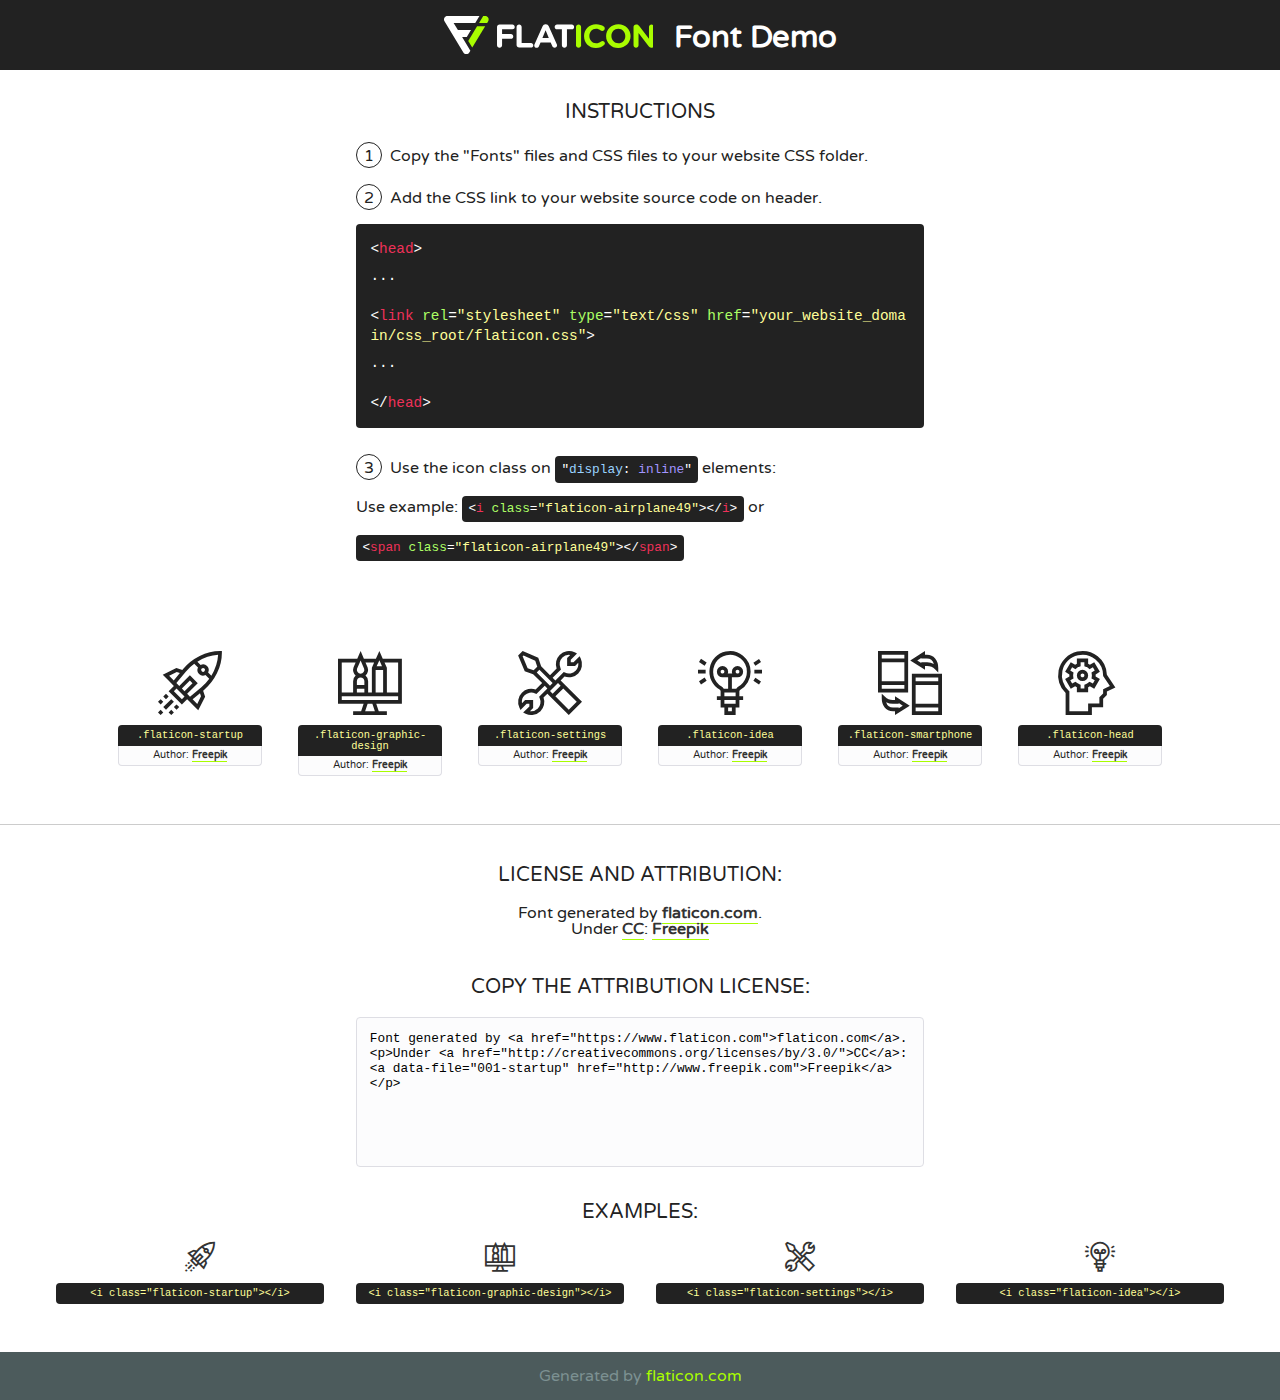
<file: fonts/flaticon/font/flaticon.html>
<!DOCTYPE html>
<!--
  Flaticon icon font: Flaticon
  Creation date: 03/04/2019 06:02
-->
<html>
<!DOCTYPE html>
<html>

<head>
    <title>Flaticon WebFont</title>
    <link href="http://fonts.googleapis.com/css?family=Varela+Round" rel="stylesheet" type="text/css" />
    <link rel="stylesheet" type="text/css" href="flaticon.css">
    <meta charset="UTF-8">
    <style>
    html, body, div, span, applet, object, iframe,
    h1, h2, h3, h4, h5, h6, p, blockquote, pre,
    a, abbr, acronym, address, big, cite, code,
    del, dfn, em, img, ins, kbd, q, s, samp,
    small, strike, strong, sub, sup, tt, var,
    b, u, i, center,
    dl, dt, dd, ol, ul, li,
    fieldset, form, label, legend,
    table, caption, tbody, tfoot, thead, tr, th, td,
    article, aside, canvas, details, embed, 
    figure, figcaption, footer, header, hgroup, 
    menu, nav, output, ruby, section, summary,
    time, mark, audio, video {
        margin: 0;
        padding: 0;
        border: 0;
        font-size: 100%;
        font: inherit;
        vertical-align: baseline;
    }
    /* HTML5 display-role reset for older browsers */
    article, aside, details, figcaption, figure, 
    footer, header, hgroup, menu, nav, section {
        display: block;
    }
    body {
        line-height: 1;
    }
    ol, ul {
        list-style: none;
    }
    blockquote, q {
        quotes: none;
    }
    blockquote:before, blockquote:after,
    q:before, q:after {
        content: '';
        content: none;
    }
    table {
        border-collapse: collapse;
        border-spacing: 0;
    }
    body {
        font-family: 'Varela Round', Helvetica, Arial, sans-serif;
        font-size: 16px;
        color: #222;
    }
    a {
        color: #333;
        border-bottom: 1px solid #a9fd00;
        font-weight: bold;
        text-decoration: none;
    }
    * {
        -moz-box-sizing: border-box;
        -webkit-box-sizing: border-box;
        box-sizing: border-box;
        margin: 0;
        padding: 0;
    }
    [class^="flaticon-"]:before, [class*=" flaticon-"]:before, [class^="flaticon-"]:after, [class*=" flaticon-"]:after {
        font-family: Flaticon;
        font-size: 30px;
        font-style: normal;
        margin-left: 20px;
        color: #333;
    }
    .wrapper {
        max-width: 600px;
        margin: auto;
        padding: 0 1em;
    }
    .title {
        font-size: 1.25em;
        text-align: center;
        margin-bottom: 1em;
        text-transform: uppercase;
    }
    header {
        text-align: center;
        background-color: #222;
        color: #fff;
        padding: 1em;
    }
    header .logo {
        width: 210px;
        height: 38px;
        display: inline-block;
        vertical-align: middle;
        margin-right: 1em;
        border: none;
    }
    header strong {
        font-size: 1.95em;
        font-weight: bold;
        vertical-align: middle;
        margin-top: 5px;
        display: inline-block;
    }
    .demo {
        margin: 2em auto;
        line-height: 1.25em;
    }
    .demo ul li {
        margin-bottom: 1em;
    }
    .demo ul li .num {
        color: #222;
        border-radius: 20px;
        display: inline-block;
        width: 26px;
        padding: 3px;
        height: 26px;
        text-align: center;
        margin-right: 0.5em;
        border: 1px solid #222;
    }
    .demo ul li code {
        background-color: #222;
        border-radius: 4px;
        padding: 0.25em 0.5em;
        display: inline-block;
        color: #fff;
        font-family: Consolas,Monaco,Lucida Console,Liberation Mono,DejaVu Sans Mono,Bitstream Vera Sans Mono,Courier New, monospace;
        font-weight: lighter;
        margin-top: 1em;
        font-size: 0.8em;
        word-break: break-all;
    }
    .demo ul li code.big {
        padding: 1em;
        font-size: 0.9em;
    }
    .demo ul li code .red {
        color: #EF3159;
    }
    .demo ul li code .green {
        color: #ACFF65;
    }
    .demo ul li code .yellow {
        color: #FFFF99;
    }
    .demo ul li code .blue {
        color: #99D3FF;
    }
    .demo ul li code .purple {
        color: #A295FF;
    }
    .demo ul li code .dots {
        margin-top: 0.5em;
        display: block;
    }
    #glyphs {
        border-bottom: 1px solid #ccc;
        padding: 2em 0;
        text-align: center;
    }
    .glyph {
        display: inline-block;
        width: 9em;
        margin: 1em;
        text-align: center;
        vertical-align: top;
        background: #FFF;
    }
    .glyph .glyph-icon {
        padding: 10px;
        display: block;
        font-family:"Flaticon";
        font-size: 64px;
        line-height: 1;
    }
    .glyph .glyph-icon:before {
        font-size: 64px;
        color: #222;
        margin-left: 0;
    }
    .class-name {
        font-size: 0.65em;
        background-color: #222;
        color: #fff;
        border-radius: 4px 4px 0 0;
        padding: 0.5em;
        color: #FFFF99;
        font-family: Consolas,Monaco,Lucida Console,Liberation Mono,DejaVu Sans Mono,Bitstream Vera Sans Mono,Courier New, monospace;
    }
    .author-name {
        font-size: 0.6em;
        background-color: #fcfcfd;
        border: 1px solid #DEDEE4;
        border-top: 0;
        border-radius: 0 0 4px 4px;
        padding: 0.5em;
    }
    .class-name:last-child {
        font-size: 10px;
        color:#888;
    }
    .class-name:last-child a {
        font-size: 10px;
        color:#555;
    }
    .class-name:last-child a:hover {
        color:#a9fd00;
    }
    .glyph > input {
        display: block;
        width: 100px;
        margin: 5px auto;
        text-align: center;
        font-size: 12px;
        cursor: text;
    }
    .glyph > input.icon-input {
        font-family:"Flaticon";
        font-size: 16px;
        margin-bottom: 10px;
    }
    .attribution .title {
        margin-top: 2em;
    }
    .attribution textarea {
        background-color: #fcfcfd;
        padding: 1em;
        border: none;
        box-shadow: none;
        border: 1px solid #DEDEE4;
        border-radius: 4px;
        resize: none;
        width: 100%;
        height: 150px;
        font-size: 0.8em;
        font-family: Consolas,Monaco,Lucida Console,Liberation Mono,DejaVu Sans Mono,Bitstream Vera Sans Mono,Courier New, monospace;
        -webkit-appearance: none;
    }
    .iconsuse {
        margin: 2em auto;
        text-align: center;
        max-width: 1200px;
    }
    .iconsuse:after {
        content: '';
        display: table;
        clear: both;
    }
    .iconsuse .image {
        float: left;
        width: 25%;
        padding: 0 1em;
    }
    .iconsuse .image p {
        margin-bottom: 1em;
    }
    .iconsuse .image span {
        display: block;
        font-size: 0.65em;
        background-color: #222;
        color: #fff;
        border-radius: 4px;
        padding: 0.5em;
        color: #FFFF99;
        margin-top: 1em;
        font-family: Consolas,Monaco,Lucida Console,Liberation Mono,DejaVu Sans Mono,Bitstream Vera Sans Mono,Courier New, monospace;
    }
    #footer {
        text-align: center;
        background-color: #4C5B5C;
        color: #7c9192;
        padding: 1em;
    }
    #footer a {
        border: none;
        color: #a9fd00;
        font-weight: normal;
    }
    @media (max-width: 960px) {
        .iconsuse .image {
            width: 50%;
        }
    }
    @media (max-width: 560px) {
        .iconsuse .image {
            width: 100%;
        }
    }
    </style>
</head>

<body class="characters-off">

    <header>
        <a href="https://www.flaticon.com" target="_blank" class="logo">
            <svg version="1.1" xmlns="http://www.w3.org/2000/svg" xmlns:xlink="http://www.w3.org/1999/xlink" xmlns:a="http://ns.adobe.com/AdobeSVGViewerExtensions/3.0/" viewBox="0 0 560.875 102.036" enable-background="new 0 0 560.875 102.036" xml:space="preserve">
                <defs>
                </defs>
                <g>
                    <g class="letters">
                        <path fill="#ffffff" d="M141.596,29.675c0-3.777,2.985-6.767,6.764-6.767h34.438c3.426,0,6.15,2.728,6.15,6.15
                        c0,3.43-2.724,6.149-6.15,6.149h-27.674v13.091h23.719c3.429,0,6.151,2.724,6.151,6.15c0,3.43-2.723,6.149-6.151,6.149h-23.719
                        v17.574c0,3.773-2.986,6.761-6.764,6.761c-3.779,0-6.764-2.989-6.764-6.761V29.675z"></path>
                        <path fill="#ffffff" d="M193.844,29.149c0-3.781,2.985-6.767,6.764-6.767c3.776,0,6.763,2.985,6.763,6.767v42.957h25.039
                        c3.426,0,6.149,2.726,6.149,6.153c0,3.425-2.723,6.15-6.149,6.15h-31.802c-3.779,0-6.764-2.986-6.764-6.768V29.149z"></path>
                        <path fill="#ffffff" d="M241.891,75.71l21.438-48.407c1.492-3.341,4.215-5.357,7.906-5.357h0.792
                        c3.686,0,6.323,2.017,7.815,5.357l21.439,48.407c0.436,0.967,0.701,1.845,0.701,2.723c0,3.602-2.809,6.501-6.414,6.501
                        c-3.161,0-5.269-1.845-6.499-4.655l-4.132-9.661h-27.059l-4.301,10.102c-1.144,2.631-3.426,4.214-6.237,4.214
                        c-3.517,0-6.24-2.81-6.24-6.325C241.1,77.64,241.451,76.677,241.891,75.71z M279.932,58.666l-8.521-20.297l-8.526,20.297H279.932
                        z"></path>
                        <path fill="#ffffff" d="M314.864,35.387H301.86c-3.429,0-6.239-2.813-6.239-6.238c0-3.429,2.811-6.24,6.239-6.24h39.533
                        c3.426,0,6.237,2.811,6.237,6.24c0,3.425-2.811,6.238-6.237,6.238h-13.001v42.785c0,3.773-2.99,6.761-6.764,6.761
                        c-3.779,0-6.764-2.989-6.764-6.761V35.387z"></path>
                        <path fill="#A9FD00" d="M352.615,29.149c0-3.781,2.985-6.767,6.767-6.767c3.774,0,6.761,2.985,6.761,6.767v49.024
                        c0,3.773-2.987,6.761-6.761,6.761c-3.781,0-6.767-2.989-6.767-6.761V29.149z"></path>
                        <path fill="#A9FD00" d="M374.132,53.836v-0.179c0-17.481,13.178-31.801,32.065-31.801c9.22,0,15.459,2.458,20.557,6.238
                        c1.402,1.054,2.637,2.985,2.637,5.357c0,3.692-2.985,6.59-6.681,6.59c-1.845,0-3.071-0.702-4.044-1.319
                        c-3.776-2.813-7.729-4.393-12.562-4.393c-10.364,0-17.831,8.611-17.831,19.154v0.173c0,10.542,7.291,19.329,17.831,19.329
                        c5.715,0,9.492-1.756,13.359-4.834c1.049-0.874,2.458-1.491,4.039-1.491c3.429,0,6.325,2.813,6.325,6.236
                        c0,2.106-1.056,3.78-2.282,4.834c-5.539,4.834-12.036,7.733-21.878,7.733C387.572,85.464,374.132,71.493,374.132,53.836z"></path>
                        <path fill="#A9FD00" d="M433.009,53.836v-0.179c0-17.481,13.79-31.801,32.766-31.801c18.981,0,32.592,14.143,32.592,31.628v0.173
                        c0,17.483-13.785,31.807-32.769,31.807C446.625,85.464,433.009,71.32,433.009,53.836z M484.224,53.836v-0.179
                        c0-10.539-7.725-19.326-18.626-19.326c-10.893,0-18.449,8.611-18.449,19.154v0.173c0,10.542,7.73,19.329,18.626,19.329
                        C476.676,72.986,484.224,64.378,484.224,53.836z"></path>
                        <path fill="#A9FD00" d="M506.233,29.321c0-3.774,2.99-6.763,6.767-6.763h1.401c3.252,0,5.183,1.583,7.029,3.953l26.093,34.265
                        V29.059c0-3.692,2.99-6.677,6.681-6.677c3.683,0,6.671,2.985,6.671,6.677v48.934c0,3.78-2.987,6.765-6.764,6.765h-0.436
                        c-3.257,0-5.188-1.581-7.034-3.953l-27.056-35.492v32.944c0,3.687-2.985,6.676-6.678,6.676c-3.683,0-6.673-2.989-6.673-6.676
                        V29.321z"></path>
                    </g>
                    <g class="insignia">
                        <path fill="#ffffff" d="M48.372,56.137h12.517l11.156-18.537H37.186L25.688,18.539h57.825L94.668,0H9.271
                        C5.925,0,2.842,1.801,1.198,4.716c-1.644,2.907-1.593,6.482,0.134,9.343l50.38,83.501c1.678,2.781,4.689,4.476,7.938,4.476
                        c3.246,0,6.257-1.695,7.935-4.476l2.898-4.804L48.372,56.137z"></path>
                        <g class="i">
                            <path fill="#A9FD00" d="M93.575,18.539h0.031v0.004l21.652,0.004l2.705-4.488c1.727-2.861,1.778-6.436,0.133-9.343
                            C116.454,1.801,113.371,0,110.026,0h-5.294L93.575,18.539z"></path>
                            <polygon fill="#A9FD00" points="88.291,27.356 64.725,66.486 75.519,84.404 109.942,27.356"></polygon>
                        </g>
                    </g>
                </g>
            </svg>
        </a>
        <strong>Font Demo</strong>
    </header>


    <section class="demo wrapper">

        <p class="title">Instructions</p>

        <ul>
            <li>
                <span class="num">1</span>Copy the "Fonts" files and CSS files to your website CSS folder.
            </li>
            <li>
                <span class="num">2</span>Add the CSS link to your website source code on header.
                <code class="big">
                    &lt;<span class="red">head</span>&gt;
                    <br/><span class="dots">...</span>
                    <br/>&lt;<span class="red">link</span> <span class="green">rel</span>=<span class="yellow">"stylesheet"</span> <span class="green">type</span>=<span class="yellow">"text/css"</span> <span class="green">href</span>=<span class="yellow">"your_website_domain/css_root/flaticon.css"</span>&gt;
                    <br/><span class="dots">...</span>
                    <br/>&lt;/<span class="red">head</span>&gt;
                </code>
            </li>

            <li>
                <p>
                    <span class="num">3</span>Use the icon class on <code>"<span class="blue">display</span>:<span class="purple"> inline</span>"</code> elements:
                    <br />
                    Use example: <code>&lt;<span class="red">i</span> <span class="green">class</span>=<span class="yellow">&quot;flaticon-airplane49&quot;</span>&gt;&lt;/<span class="red">i</span>&gt;</code> or <code>&lt;<span class="red">span</span> <span class="green">class</span>=<span class="yellow">&quot;flaticon-airplane49&quot;</span>&gt;&lt;/<span class="red">span</span>&gt;</code>
            </li>
        </ul>

    </section>




   <section id="glyphs">          
    
      
        <div class="glyph"><div class="glyph-icon flaticon-startup"></div>
            <div class="class-name">.flaticon-startup</div>
            <div class="author-name">Author: <a data-file="001-startup" href="http://www.freepik.com">Freepik</a> </div> 
        </div>        
        
        <div class="glyph"><div class="glyph-icon flaticon-graphic-design"></div>
            <div class="class-name">.flaticon-graphic-design</div>
            <div class="author-name">Author: <a data-file="002-graphic-design" href="http://www.freepik.com">Freepik</a> </div> 
        </div>        
        
        <div class="glyph"><div class="glyph-icon flaticon-settings"></div>
            <div class="class-name">.flaticon-settings</div>
            <div class="author-name">Author: <a data-file="003-settings" href="http://www.freepik.com">Freepik</a> </div> 
        </div>        
        
        <div class="glyph"><div class="glyph-icon flaticon-idea"></div>
            <div class="class-name">.flaticon-idea</div>
            <div class="author-name">Author: <a data-file="004-idea" href="http://www.freepik.com">Freepik</a> </div> 
        </div>        
        
        <div class="glyph"><div class="glyph-icon flaticon-smartphone"></div>
            <div class="class-name">.flaticon-smartphone</div>
            <div class="author-name">Author: <a data-file="005-smartphone" href="http://www.freepik.com">Freepik</a> </div> 
        </div>        
        
        <div class="glyph"><div class="glyph-icon flaticon-head"></div>
            <div class="class-name">.flaticon-head</div>
            <div class="author-name">Author: <a data-file="006-head" href="http://www.freepik.com">Freepik</a> </div> 
        </div>        
        

    </section>



    <section class="attribution wrapper"   style="text-align:center;">

      <div class="title">License and attribution:</div><div class="attrDiv">Font generated by <a href="https://www.flaticon.com">flaticon.com</a>. <div><p>Under <a href="http://creativecommons.org/licenses/by/3.0/">CC</a>: <a data-file="001-startup" href="http://www.freepik.com">Freepik</a></p>  </div>
      </div>
      <div class="title">Copy the Attribution License:</div>

    <textarea onclick="this.focus();this.select();">Font generated by &lt;a href=&quot;https://www.flaticon.com&quot;&gt;flaticon.com&lt;/a&gt;. <p>Under <a href="http://creativecommons.org/licenses/by/3.0/">CC</a>: <a data-file="001-startup" href="http://www.freepik.com">Freepik</a></p>  
     </textarea>

    </section>

    <section class="iconsuse">

          <div class="title">Examples:</div>            
             
            <div class="image">
                <p>
                    <i class="glyph-icon flaticon-startup"></i> 
                    <span>&lt;i class=&quot;flaticon-startup&quot;&gt;&lt;/i&gt;</span>
                </p>
            </div>
            
            <div class="image">
                <p>
                    <i class="glyph-icon flaticon-graphic-design"></i> 
                    <span>&lt;i class=&quot;flaticon-graphic-design&quot;&gt;&lt;/i&gt;</span>
                </p>
            </div>
            
            <div class="image">
                <p>
                    <i class="glyph-icon flaticon-settings"></i> 
                    <span>&lt;i class=&quot;flaticon-settings&quot;&gt;&lt;/i&gt;</span>
                </p>
            </div>
            
            <div class="image">
                <p>
                    <i class="glyph-icon flaticon-idea"></i> 
                    <span>&lt;i class=&quot;flaticon-idea&quot;&gt;&lt;/i&gt;</span>
                </p>
            </div>
                       
        </div>
                            
    </section>

<div id="footer">
    <div>Generated by <a href="https://www.flaticon.com">flaticon.com</a>
    </div>
</div>



</body>
</html>
</file>
<file: fonts/icomoon/style.css>
@font-face {
  font-family: 'icomoon';
  src:  url('fonts/icomoon.eot?10si43');
  src:  url('fonts/icomoon.eot?10si43#iefix') format('embedded-opentype'),
    url('fonts/icomoon.ttf?10si43') format('truetype'),
    url('fonts/icomoon.woff?10si43') format('woff'),
    url('fonts/icomoon.svg?10si43#icomoon') format('svg');
  font-weight: normal;
  font-style: normal;
}

[class^="icon-"], [class*=" icon-"] {
  /* use !important to prevent issues with browser extensions that change fonts */
  font-family: 'icomoon' !important;
  speak: none;
  font-style: normal;
  font-weight: normal;
  font-variant: normal;
  text-transform: none;
  line-height: 1;

  /* Better Font Rendering =========== */
  -webkit-font-smoothing: antialiased;
  -moz-osx-font-smoothing: grayscale;
}

.icon-asterisk:before {
  content: "\f069";
}
.icon-plus:before {
  content: "\f067";
}
.icon-question:before {
  content: "\f128";
}
.icon-minus:before {
  content: "\f068";
}
.icon-glass:before {
  content: "\f000";
}
.icon-music:before {
  content: "\f001";
}
.icon-search:before {
  content: "\f002";
}
.icon-envelope-o:before {
  content: "\f003";
}
.icon-heart:before {
  content: "\f004";
}
.icon-star:before {
  content: "\f005";
}
.icon-star-o:before {
  content: "\f006";
}
.icon-user:before {
  content: "\f007";
}
.icon-film:before {
  content: "\f008";
}
.icon-th-large:before {
  content: "\f009";
}
.icon-th:before {
  content: "\f00a";
}
.icon-th-list:before {
  content: "\f00b";
}
.icon-check:before {
  content: "\f00c";
}
.icon-close:before {
  content: "\f00d";
}
.icon-remove:before {
  content: "\f00d";
}
.icon-times:before {
  content: "\f00d";
}
.icon-search-plus:before {
  content: "\f00e";
}
.icon-search-minus:before {
  content: "\f010";
}
.icon-power-off:before {
  content: "\f011";
}
.icon-signal:before {
  content: "\f012";
}
.icon-cog:before {
  content: "\f013";
}
.icon-gear:before {
  content: "\f013";
}
.icon-trash-o:before {
  content: "\f014";
}
.icon-home:before {
  content: "\f015";
}
.icon-file-o:before {
  content: "\f016";
}
.icon-clock-o:before {
  content: "\f017";
}
.icon-road:before {
  content: "\f018";
}
.icon-download:before {
  content: "\f019";
}
.icon-arrow-circle-o-down:before {
  content: "\f01a";
}
.icon-arrow-circle-o-up:before {
  content: "\f01b";
}
.icon-inbox:before {
  content: "\f01c";
}
.icon-play-circle-o:before {
  content: "\f01d";
}
.icon-repeat:before {
  content: "\f01e";
}
.icon-rotate-right:before {
  content: "\f01e";
}
.icon-refresh:before {
  content: "\f021";
}
.icon-list-alt:before {
  content: "\f022";
}
.icon-lock:before {
  content: "\f023";
}
.icon-flag:before {
  content: "\f024";
}
.icon-headphones:before {
  content: "\f025";
}
.icon-volume-off:before {
  content: "\f026";
}
.icon-volume-down:before {
  content: "\f027";
}
.icon-volume-up:before {
  content: "\f028";
}
.icon-qrcode:before {
  content: "\f029";
}
.icon-barcode:before {
  content: "\f02a";
}
.icon-tag:before {
  content: "\f02b";
}
.icon-tags:before {
  content: "\f02c";
}
.icon-book:before {
  content: "\f02d";
}
.icon-bookmark:before {
  content: "\f02e";
}
.icon-print:before {
  content: "\f02f";
}
.icon-camera:before {
  content: "\f030";
}
.icon-font:before {
  content: "\f031";
}
.icon-bold:before {
  content: "\f032";
}
.icon-italic:before {
  content: "\f033";
}
.icon-text-height:before {
  content: "\f034";
}
.icon-text-width:before {
  content: "\f035";
}
.icon-align-left:before {
  content: "\f036";
}
.icon-align-center:before {
  content: "\f037";
}
.icon-align-right:before {
  content: "\f038";
}
.icon-align-justify:before {
  content: "\f039";
}
.icon-list:before {
  content: "\f03a";
}
.icon-dedent:before {
  content: "\f03b";
}
.icon-outdent:before {
  content: "\f03b";
}
.icon-indent:before {
  content: "\f03c";
}
.icon-video-camera:before {
  content: "\f03d";
}
.icon-image:before {
  content: "\f03e";
}
.icon-photo:before {
  content: "\f03e";
}
.icon-picture-o:before {
  content: "\f03e";
}
.icon-pencil:before {
  content: "\f040";
}
.icon-map-marker:before {
  content: "\f041";
}
.icon-adjust:before {
  content: "\f042";
}
.icon-tint:before {
  content: "\f043";
}
.icon-edit:before {
  content: "\f044";
}
.icon-pencil-square-o:before {
  content: "\f044";
}
.icon-share-square-o:before {
  content: "\f045";
}
.icon-check-square-o:before {
  content: "\f046";
}
.icon-arrows:before {
  content: "\f047";
}
.icon-step-backward:before {
  content: "\f048";
}
.icon-fast-backward:before {
  content: "\f049";
}
.icon-backward:before {
  content: "\f04a";
}
.icon-play:before {
  content: "\f04b";
}
.icon-pause:before {
  content: "\f04c";
}
.icon-stop:before {
  content: "\f04d";
}
.icon-forward:before {
  content: "\f04e";
}
.icon-fast-forward:before {
  content: "\f050";
}
.icon-step-forward:before {
  content: "\f051";
}
.icon-eject:before {
  content: "\f052";
}
.icon-chevron-left:before {
  content: "\f053";
}
.icon-chevron-right:before {
  content: "\f054";
}
.icon-plus-circle:before {
  content: "\f055";
}
.icon-minus-circle:before {
  content: "\f056";
}
.icon-times-circle:before {
  content: "\f057";
}
.icon-check-circle:before {
  content: "\f058";
}
.icon-question-circle:before {
  content: "\f059";
}
.icon-info-circle:before {
  content: "\f05a";
}
.icon-crosshairs:before {
  content: "\f05b";
}
.icon-times-circle-o:before {
  content: "\f05c";
}
.icon-check-circle-o:before {
  content: "\f05d";
}
.icon-ban:before {
  content: "\f05e";
}
.icon-arrow-left:before {
  content: "\f060";
}
.icon-arrow-right:before {
  content: "\f061";
}
.icon-arrow-up:before {
  content: "\f062";
}
.icon-arrow-down:before {
  content: "\f063";
}
.icon-mail-forward:before {
  content: "\f064";
}
.icon-share:before {
  content: "\f064";
}
.icon-expand:before {
  content: "\f065";
}
.icon-compress:before {
  content: "\f066";
}
.icon-exclamation-circle:before {
  content: "\f06a";
}
.icon-gift:before {
  content: "\f06b";
}
.icon-leaf:before {
  content: "\f06c";
}
.icon-fire:before {
  content: "\f06d";
}
.icon-eye:before {
  content: "\f06e";
}
.icon-eye-slash:before {
  content: "\f070";
}
.icon-exclamation-triangle:before {
  content: "\f071";
}
.icon-warning:before {
  content: "\f071";
}
.icon-plane:before {
  content: "\f072";
}
.icon-calendar:before {
  content: "\f073";
}
.icon-random:before {
  content: "\f074";
}
.icon-comment:before {
  content: "\f075";
}
.icon-magnet:before {
  content: "\f076";
}
.icon-chevron-up:before {
  content: "\f077";
}
.icon-chevron-down:before {
  content: "\f078";
}
.icon-retweet:before {
  content: "\f079";
}
.icon-shopping-cart:before {
  content: "\f07a";
}
.icon-folder:before {
  content: "\f07b";
}
.icon-folder-open:before {
  content: "\f07c";
}
.icon-arrows-v:before {
  content: "\f07d";
}
.icon-arrows-h:before {
  content: "\f07e";
}
.icon-bar-chart:before {
  content: "\f080";
}
.icon-bar-chart-o:before {
  content: "\f080";
}
.icon-twitter-square:before {
  content: "\f081";
}
.icon-facebook-square:before {
  content: "\f082";
}
.icon-camera-retro:before {
  content: "\f083";
}
.icon-key:before {
  content: "\f084";
}
.icon-cogs:before {
  content: "\f085";
}
.icon-gears:before {
  content: "\f085";
}
.icon-comments:before {
  content: "\f086";
}
.icon-thumbs-o-up:before {
  content: "\f087";
}
.icon-thumbs-o-down:before {
  content: "\f088";
}
.icon-star-half:before {
  content: "\f089";
}
.icon-heart-o:before {
  content: "\f08a";
}
.icon-sign-out:before {
  content: "\f08b";
}
.icon-linkedin-square:before {
  content: "\f08c";
}
.icon-thumb-tack:before {
  content: "\f08d";
}
.icon-external-link:before {
  content: "\f08e";
}
.icon-sign-in:before {
  content: "\f090";
}
.icon-trophy:before {
  content: "\f091";
}
.icon-github-square:before {
  content: "\f092";
}
.icon-upload:before {
  content: "\f093";
}
.icon-lemon-o:before {
  content: "\f094";
}
.icon-phone:before {
  content: "\f095";
}
.icon-square-o:before {
  content: "\f096";
}
.icon-bookmark-o:before {
  content: "\f097";
}
.icon-phone-square:before {
  content: "\f098";
}
.icon-twitter:before {
  content: "\f099";
}
.icon-facebook:before {
  content: "\f09a";
}
.icon-facebook-f:before {
  content: "\f09a";
}
.icon-github:before {
  content: "\f09b";
}
.icon-unlock:before {
  content: "\f09c";
}
.icon-credit-card:before {
  content: "\f09d";
}
.icon-feed:before {
  content: "\f09e";
}
.icon-rss:before {
  content: "\f09e";
}
.icon-hdd-o:before {
  content: "\f0a0";
}
.icon-bullhorn:before {
  content: "\f0a1";
}
.icon-bell-o:before {
  content: "\f0a2";
}
.icon-certificate:before {
  content: "\f0a3";
}
.icon-hand-o-right:before {
  content: "\f0a4";
}
.icon-hand-o-left:before {
  content: "\f0a5";
}
.icon-hand-o-up:before {
  content: "\f0a6";
}
.icon-hand-o-down:before {
  content: "\f0a7";
}
.icon-arrow-circle-left:before {
  content: "\f0a8";
}
.icon-arrow-circle-right:before {
  content: "\f0a9";
}
.icon-arrow-circle-up:before {
  content: "\f0aa";
}
.icon-arrow-circle-down:before {
  content: "\f0ab";
}
.icon-globe:before {
  content: "\f0ac";
}
.icon-wrench:before {
  content: "\f0ad";
}
.icon-tasks:before {
  content: "\f0ae";
}
.icon-filter:before {
  content: "\f0b0";
}
.icon-briefcase:before {
  content: "\f0b1";
}
.icon-arrows-alt:before {
  content: "\f0b2";
}
.icon-group:before {
  content: "\f0c0";
}
.icon-users:before {
  content: "\f0c0";
}
.icon-chain:before {
  content: "\f0c1";
}
.icon-link:before {
  content: "\f0c1";
}
.icon-cloud:before {
  content: "\f0c2";
}
.icon-flask:before {
  content: "\f0c3";
}
.icon-cut:before {
  content: "\f0c4";
}
.icon-scissors:before {
  content: "\f0c4";
}
.icon-copy:before {
  content: "\f0c5";
}
.icon-files-o:before {
  content: "\f0c5";
}
.icon-paperclip:before {
  content: "\f0c6";
}
.icon-floppy-o:before {
  content: "\f0c7";
}
.icon-save:before {
  content: "\f0c7";
}
.icon-square:before {
  content: "\f0c8";
}
.icon-bars:before {
  content: "\f0c9";
}
.icon-navicon:before {
  content: "\f0c9";
}
.icon-reorder:before {
  content: "\f0c9";
}
.icon-list-ul:before {
  content: "\f0ca";
}
.icon-list-ol:before {
  content: "\f0cb";
}
.icon-strikethrough:before {
  content: "\f0cc";
}
.icon-underline:before {
  content: "\f0cd";
}
.icon-table:before {
  content: "\f0ce";
}
.icon-magic:before {
  content: "\f0d0";
}
.icon-truck:before {
  content: "\f0d1";
}
.icon-pinterest:before {
  content: "\f0d2";
}
.icon-pinterest-square:before {
  content: "\f0d3";
}
.icon-google-plus-square:before {
  content: "\f0d4";
}
.icon-google-plus:before {
  content: "\f0d5";
}
.icon-money:before {
  content: "\f0d6";
}
.icon-caret-down:before {
  content: "\f0d7";
}
.icon-caret-up:before {
  content: "\f0d8";
}
.icon-caret-left:before {
  content: "\f0d9";
}
.icon-caret-right:before {
  content: "\f0da";
}
.icon-columns:before {
  content: "\f0db";
}
.icon-sort:before {
  content: "\f0dc";
}
.icon-unsorted:before {
  content: "\f0dc";
}
.icon-sort-desc:before {
  content: "\f0dd";
}
.icon-sort-down:before {
  content: "\f0dd";
}
.icon-sort-asc:before {
  content: "\f0de";
}
.icon-sort-up:before {
  content: "\f0de";
}
.icon-envelope:before {
  content: "\f0e0";
}
.icon-linkedin:before {
  content: "\f0e1";
}
.icon-rotate-left:before {
  content: "\f0e2";
}
.icon-undo:before {
  content: "\f0e2";
}
.icon-gavel:before {
  content: "\f0e3";
}
.icon-legal:before {
  content: "\f0e3";
}
.icon-dashboard:before {
  content: "\f0e4";
}
.icon-tachometer:before {
  content: "\f0e4";
}
.icon-comment-o:before {
  content: "\f0e5";
}
.icon-comments-o:before {
  content: "\f0e6";
}
.icon-bolt:before {
  content: "\f0e7";
}
.icon-flash:before {
  content: "\f0e7";
}
.icon-sitemap:before {
  content: "\f0e8";
}
.icon-umbrella:before {
  content: "\f0e9";
}
.icon-clipboard:before {
  content: "\f0ea";
}
.icon-paste:before {
  content: "\f0ea";
}
.icon-lightbulb-o:before {
  content: "\f0eb";
}
.icon-exchange:before {
  content: "\f0ec";
}
.icon-cloud-download:before {
  content: "\f0ed";
}
.icon-cloud-upload:before {
  content: "\f0ee";
}
.icon-user-md:before {
  content: "\f0f0";
}
.icon-stethoscope:before {
  content: "\f0f1";
}
.icon-suitcase:before {
  content: "\f0f2";
}
.icon-bell:before {
  content: "\f0f3";
}
.icon-coffee:before {
  content: "\f0f4";
}
.icon-cutlery:before {
  content: "\f0f5";
}
.icon-file-text-o:before {
  content: "\f0f6";
}
.icon-building-o:before {
  content: "\f0f7";
}
.icon-hospital-o:before {
  content: "\f0f8";
}
.icon-ambulance:before {
  content: "\f0f9";
}
.icon-medkit:before {
  content: "\f0fa";
}
.icon-fighter-jet:before {
  content: "\f0fb";
}
.icon-beer:before {
  content: "\f0fc";
}
.icon-h-square:before {
  content: "\f0fd";
}
.icon-plus-square:before {
  content: "\f0fe";
}
.icon-angle-double-left:before {
  content: "\f100";
}
.icon-angle-double-right:before {
  content: "\f101";
}
.icon-angle-double-up:before {
  content: "\f102";
}
.icon-angle-double-down:before {
  content: "\f103";
}
.icon-angle-left:before {
  content: "\f104";
}
.icon-angle-right:before {
  content: "\f105";
}
.icon-angle-up:before {
  content: "\f106";
}
.icon-angle-down:before {
  content: "\f107";
}
.icon-desktop:before {
  content: "\f108";
}
.icon-laptop:before {
  content: "\f109";
}
.icon-tablet:before {
  content: "\f10a";
}
.icon-mobile:before {
  content: "\f10b";
}
.icon-mobile-phone:before {
  content: "\f10b";
}
.icon-circle-o:before {
  content: "\f10c";
}
.icon-quote-left:before {
  content: "\f10d";
}
.icon-quote-right:before {
  content: "\f10e";
}
.icon-spinner:before {
  content: "\f110";
}
.icon-circle:before {
  content: "\f111";
}
.icon-mail-reply:before {
  content: "\f112";
}
.icon-reply:before {
  content: "\f112";
}
.icon-github-alt:before {
  content: "\f113";
}
.icon-folder-o:before {
  content: "\f114";
}
.icon-folder-open-o:before {
  content: "\f115";
}
.icon-smile-o:before {
  content: "\f118";
}
.icon-frown-o:before {
  content: "\f119";
}
.icon-meh-o:before {
  content: "\f11a";
}
.icon-gamepad:before {
  content: "\f11b";
}
.icon-keyboard-o:before {
  content: "\f11c";
}
.icon-flag-o:before {
  content: "\f11d";
}
.icon-flag-checkered:before {
  content: "\f11e";
}
.icon-terminal:before {
  content: "\f120";
}
.icon-code:before {
  content: "\f121";
}
.icon-mail-reply-all:before {
  content: "\f122";
}
.icon-reply-all:before {
  content: "\f122";
}
.icon-star-half-empty:before {
  content: "\f123";
}
.icon-star-half-full:before {
  content: "\f123";
}
.icon-star-half-o:before {
  content: "\f123";
}
.icon-location-arrow:before {
  content: "\f124";
}
.icon-crop:before {
  content: "\f125";
}
.icon-code-fork:before {
  content: "\f126";
}
.icon-chain-broken:before {
  content: "\f127";
}
.icon-unlink:before {
  content: "\f127";
}
.icon-info:before {
  content: "\f129";
}
.icon-exclamation:before {
  content: "\f12a";
}
.icon-superscript:before {
  content: "\f12b";
}
.icon-subscript:before {
  content: "\f12c";
}
.icon-eraser:before {
  content: "\f12d";
}
.icon-puzzle-piece:before {
  content: "\f12e";
}
.icon-microphone:before {
  content: "\f130";
}
.icon-microphone-slash:before {
  content: "\f131";
}
.icon-shield:before {
  content: "\f132";
}
.icon-calendar-o:before {
  content: "\f133";
}
.icon-fire-extinguisher:before {
  content: "\f134";
}
.icon-rocket:before {
  content: "\f135";
}
.icon-maxcdn:before {
  content: "\f136";
}
.icon-chevron-circle-left:before {
  content: "\f137";
}
.icon-chevron-circle-right:before {
  content: "\f138";
}
.icon-chevron-circle-up:before {
  content: "\f139";
}
.icon-chevron-circle-down:before {
  content: "\f13a";
}
.icon-html5:before {
  content: "\f13b";
}
.icon-css3:before {
  content: "\f13c";
}
.icon-anchor:before {
  content: "\f13d";
}
.icon-unlock-alt:before {
  content: "\f13e";
}
.icon-bullseye:before {
  content: "\f140";
}
.icon-ellipsis-h:before {
  content: "\f141";
}
.icon-ellipsis-v:before {
  content: "\f142";
}
.icon-rss-square:before {
  content: "\f143";
}
.icon-play-circle:before {
  content: "\f144";
}
.icon-ticket:before {
  content: "\f145";
}
.icon-minus-square:before {
  content: "\f146";
}
.icon-minus-square-o:before {
  content: "\f147";
}
.icon-level-up:before {
  content: "\f148";
}
.icon-level-down:before {
  content: "\f149";
}
.icon-check-square:before {
  content: "\f14a";
}
.icon-pencil-square:before {
  content: "\f14b";
}
.icon-external-link-square:before {
  content: "\f14c";
}
.icon-share-square:before {
  content: "\f14d";
}
.icon-compass:before {
  content: "\f14e";
}
.icon-caret-square-o-down:before {
  content: "\f150";
}
.icon-toggle-down:before {
  content: "\f150";
}
.icon-caret-square-o-up:before {
  content: "\f151";
}
.icon-toggle-up:before {
  content: "\f151";
}
.icon-caret-square-o-right:before {
  content: "\f152";
}
.icon-toggle-right:before {
  content: "\f152";
}
.icon-eur:before {
  content: "\f153";
}
.icon-euro:before {
  content: "\f153";
}
.icon-gbp:before {
  content: "\f154";
}
.icon-dollar:before {
  content: "\f155";
}
.icon-usd:before {
  content: "\f155";
}
.icon-inr:before {
  content: "\f156";
}
.icon-rupee:before {
  content: "\f156";
}
.icon-cny:before {
  content: "\f157";
}
.icon-jpy:before {
  content: "\f157";
}
.icon-rmb:before {
  content: "\f157";
}
.icon-yen:before {
  content: "\f157";
}
.icon-rouble:before {
  content: "\f158";
}
.icon-rub:before {
  content: "\f158";
}
.icon-ruble:before {
  content: "\f158";
}
.icon-krw:before {
  content: "\f159";
}
.icon-won:before {
  content: "\f159";
}
.icon-bitcoin:before {
  content: "\f15a";
}
.icon-btc:before {
  content: "\f15a";
}
.icon-file:before {
  content: "\f15b";
}
.icon-file-text:before {
  content: "\f15c";
}
.icon-sort-alpha-asc:before {
  content: "\f15d";
}
.icon-sort-alpha-desc:before {
  content: "\f15e";
}
.icon-sort-amount-asc:before {
  content: "\f160";
}
.icon-sort-amount-desc:before {
  content: "\f161";
}
.icon-sort-numeric-asc:before {
  content: "\f162";
}
.icon-sort-numeric-desc:before {
  content: "\f163";
}
.icon-thumbs-up:before {
  content: "\f164";
}
.icon-thumbs-down:before {
  content: "\f165";
}
.icon-youtube-square:before {
  content: "\f166";
}
.icon-youtube:before {
  content: "\f167";
}
.icon-xing:before {
  content: "\f168";
}
.icon-xing-square:before {
  content: "\f169";
}
.icon-youtube-play:before {
  content: "\f16a";
}
.icon-dropbox:before {
  content: "\f16b";
}
.icon-stack-overflow:before {
  content: "\f16c";
}
.icon-instagram:before {
  content: "\f16d";
}
.icon-flickr:before {
  content: "\f16e";
}
.icon-adn:before {
  content: "\f170";
}
.icon-bitbucket:before {
  content: "\f171";
}
.icon-bitbucket-square:before {
  content: "\f172";
}
.icon-tumblr:before {
  content: "\f173";
}
.icon-tumblr-square:before {
  content: "\f174";
}
.icon-long-arrow-down:before {
  content: "\f175";
}
.icon-long-arrow-up:before {
  content: "\f176";
}
.icon-long-arrow-left:before {
  content: "\f177";
}
.icon-long-arrow-right:before {
  content: "\f178";
}
.icon-apple:before {
  content: "\f179";
}
.icon-windows:before {
  content: "\f17a";
}
.icon-android:before {
  content: "\f17b";
}
.icon-linux:before {
  content: "\f17c";
}
.icon-dribbble:before {
  content: "\f17d";
}
.icon-skype:before {
  content: "\f17e";
}
.icon-foursquare:before {
  content: "\f180";
}
.icon-trello:before {
  content: "\f181";
}
.icon-female:before {
  content: "\f182";
}
.icon-male:before {
  content: "\f183";
}
.icon-gittip:before {
  content: "\f184";
}
.icon-gratipay:before {
  content: "\f184";
}
.icon-sun-o:before {
  content: "\f185";
}
.icon-moon-o:before {
  content: "\f186";
}
.icon-archive:before {
  content: "\f187";
}
.icon-bug:before {
  content: "\f188";
}
.icon-vk:before {
  content: "\f189";
}
.icon-weibo:before {
  content: "\f18a";
}
.icon-renren:before {
  content: "\f18b";
}
.icon-pagelines:before {
  content: "\f18c";
}
.icon-stack-exchange:before {
  content: "\f18d";
}
.icon-arrow-circle-o-right:before {
  content: "\f18e";
}
.icon-arrow-circle-o-left:before {
  content: "\f190";
}
.icon-caret-square-o-left:before {
  content: "\f191";
}
.icon-toggle-left:before {
  content: "\f191";
}
.icon-dot-circle-o:before {
  content: "\f192";
}
.icon-wheelchair:before {
  content: "\f193";
}
.icon-vimeo-square:before {
  content: "\f194";
}
.icon-try:before {
  content: "\f195";
}
.icon-turkish-lira:before {
  content: "\f195";
}
.icon-plus-square-o:before {
  content: "\f196";
}
.icon-space-shuttle:before {
  content: "\f197";
}
.icon-slack:before {
  content: "\f198";
}
.icon-envelope-square:before {
  content: "\f199";
}
.icon-wordpress:before {
  content: "\f19a";
}
.icon-openid:before {
  content: "\f19b";
}
.icon-bank:before {
  content: "\f19c";
}
.icon-institution:before {
  content: "\f19c";
}
.icon-university:before {
  content: "\f19c";
}
.icon-graduation-cap:before {
  content: "\f19d";
}
.icon-mortar-board:before {
  content: "\f19d";
}
.icon-yahoo:before {
  content: "\f19e";
}
.icon-google:before {
  content: "\f1a0";
}
.icon-reddit:before {
  content: "\f1a1";
}
.icon-reddit-square:before {
  content: "\f1a2";
}
.icon-stumbleupon-circle:before {
  content: "\f1a3";
}
.icon-stumbleupon:before {
  content: "\f1a4";
}
.icon-delicious:before {
  content: "\f1a5";
}
.icon-digg:before {
  content: "\f1a6";
}
.icon-pied-piper-pp:before {
  content: "\f1a7";
}
.icon-pied-piper-alt:before {
  content: "\f1a8";
}
.icon-drupal:before {
  content: "\f1a9";
}
.icon-joomla:before {
  content: "\f1aa";
}
.icon-language:before {
  content: "\f1ab";
}
.icon-fax:before {
  content: "\f1ac";
}
.icon-building:before {
  content: "\f1ad";
}
.icon-child:before {
  content: "\f1ae";
}
.icon-paw:before {
  content: "\f1b0";
}
.icon-spoon:before {
  content: "\f1b1";
}
.icon-cube:before {
  content: "\f1b2";
}
.icon-cubes:before {
  content: "\f1b3";
}
.icon-behance:before {
  content: "\f1b4";
}
.icon-behance-square:before {
  content: "\f1b5";
}
.icon-steam:before {
  content: "\f1b6";
}
.icon-steam-square:before {
  content: "\f1b7";
}
.icon-recycle:before {
  content: "\f1b8";
}
.icon-automobile:before {
  content: "\f1b9";
}
.icon-car:before {
  content: "\f1b9";
}
.icon-cab:before {
  content: "\f1ba";
}
.icon-taxi:before {
  content: "\f1ba";
}
.icon-tree:before {
  content: "\f1bb";
}
.icon-spotify:before {
  content: "\f1bc";
}
.icon-deviantart:before {
  content: "\f1bd";
}
.icon-soundcloud:before {
  content: "\f1be";
}
.icon-database:before {
  content: "\f1c0";
}
.icon-file-pdf-o:before {
  content: "\f1c1";
}
.icon-file-word-o:before {
  content: "\f1c2";
}
.icon-file-excel-o:before {
  content: "\f1c3";
}
.icon-file-powerpoint-o:before {
  content: "\f1c4";
}
.icon-file-image-o:before {
  content: "\f1c5";
}
.icon-file-photo-o:before {
  content: "\f1c5";
}
.icon-file-picture-o:before {
  content: "\f1c5";
}
.icon-file-archive-o:before {
  content: "\f1c6";
}
.icon-file-zip-o:before {
  content: "\f1c6";
}
.icon-file-audio-o:before {
  content: "\f1c7";
}
.icon-file-sound-o:before {
  content: "\f1c7";
}
.icon-file-movie-o:before {
  content: "\f1c8";
}
.icon-file-video-o:before {
  content: "\f1c8";
}
.icon-file-code-o:before {
  content: "\f1c9";
}
.icon-vine:before {
  content: "\f1ca";
}
.icon-codepen:before {
  content: "\f1cb";
}
.icon-jsfiddle:before {
  content: "\f1cc";
}
.icon-life-bouy:before {
  content: "\f1cd";
}
.icon-life-buoy:before {
  content: "\f1cd";
}
.icon-life-ring:before {
  content: "\f1cd";
}
.icon-life-saver:before {
  content: "\f1cd";
}
.icon-support:before {
  content: "\f1cd";
}
.icon-circle-o-notch:before {
  content: "\f1ce";
}
.icon-ra:before {
  content: "\f1d0";
}
.icon-rebel:before {
  content: "\f1d0";
}
.icon-resistance:before {
  content: "\f1d0";
}
.icon-empire:before {
  content: "\f1d1";
}
.icon-ge:before {
  content: "\f1d1";
}
.icon-git-square:before {
  content: "\f1d2";
}
.icon-git:before {
  content: "\f1d3";
}
.icon-hacker-news:before {
  content: "\f1d4";
}
.icon-y-combinator-square:before {
  content: "\f1d4";
}
.icon-yc-square:before {
  content: "\f1d4";
}
.icon-tencent-weibo:before {
  content: "\f1d5";
}
.icon-qq:before {
  content: "\f1d6";
}
.icon-wechat:before {
  content: "\f1d7";
}
.icon-weixin:before {
  content: "\f1d7";
}
.icon-paper-plane:before {
  content: "\f1d8";
}
.icon-send:before {
  content: "\f1d8";
}
.icon-paper-plane-o:before {
  content: "\f1d9";
}
.icon-send-o:before {
  content: "\f1d9";
}
.icon-history:before {
  content: "\f1da";
}
.icon-circle-thin:before {
  content: "\f1db";
}
.icon-header:before {
  content: "\f1dc";
}
.icon-paragraph:before {
  content: "\f1dd";
}
.icon-sliders:before {
  content: "\f1de";
}
.icon-share-alt:before {
  content: "\f1e0";
}
.icon-share-alt-square:before {
  content: "\f1e1";
}
.icon-bomb:before {
  content: "\f1e2";
}
.icon-futbol-o:before {
  content: "\f1e3";
}
.icon-soccer-ball-o:before {
  content: "\f1e3";
}
.icon-tty:before {
  content: "\f1e4";
}
.icon-binoculars:before {
  content: "\f1e5";
}
.icon-plug:before {
  content: "\f1e6";
}
.icon-slideshare:before {
  content: "\f1e7";
}
.icon-twitch:before {
  content: "\f1e8";
}
.icon-yelp:before {
  content: "\f1e9";
}
.icon-newspaper-o:before {
  content: "\f1ea";
}
.icon-wifi:before {
  content: "\f1eb";
}
.icon-calculator:before {
  content: "\f1ec";
}
.icon-paypal:before {
  content: "\f1ed";
}
.icon-google-wallet:before {
  content: "\f1ee";
}
.icon-cc-visa:before {
  content: "\f1f0";
}
.icon-cc-mastercard:before {
  content: "\f1f1";
}
.icon-cc-discover:before {
  content: "\f1f2";
}
.icon-cc-amex:before {
  content: "\f1f3";
}
.icon-cc-paypal:before {
  content: "\f1f4";
}
.icon-cc-stripe:before {
  content: "\f1f5";
}
.icon-bell-slash:before {
  content: "\f1f6";
}
.icon-bell-slash-o:before {
  content: "\f1f7";
}
.icon-trash:before {
  content: "\f1f8";
}
.icon-copyright:before {
  content: "\f1f9";
}
.icon-at:before {
  content: "\f1fa";
}
.icon-eyedropper:before {
  content: "\f1fb";
}
.icon-paint-brush:before {
  content: "\f1fc";
}
.icon-birthday-cake:before {
  content: "\f1fd";
}
.icon-area-chart:before {
  content: "\f1fe";
}
.icon-pie-chart:before {
  content: "\f200";
}
.icon-line-chart:before {
  content: "\f201";
}
.icon-lastfm:before {
  content: "\f202";
}
.icon-lastfm-square:before {
  content: "\f203";
}
.icon-toggle-off:before {
  content: "\f204";
}
.icon-toggle-on:before {
  content: "\f205";
}
.icon-bicycle:before {
  content: "\f206";
}
.icon-bus:before {
  content: "\f207";
}
.icon-ioxhost:before {
  content: "\f208";
}
.icon-angellist:before {
  content: "\f209";
}
.icon-cc:before {
  content: "\f20a";
}
.icon-ils:before {
  content: "\f20b";
}
.icon-shekel:before {
  content: "\f20b";
}
.icon-sheqel:before {
  content: "\f20b";
}
.icon-meanpath:before {
  content: "\f20c";
}
.icon-buysellads:before {
  content: "\f20d";
}
.icon-connectdevelop:before {
  content: "\f20e";
}
.icon-dashcube:before {
  content: "\f210";
}
.icon-forumbee:before {
  content: "\f211";
}
.icon-leanpub:before {
  content: "\f212";
}
.icon-sellsy:before {
  content: "\f213";
}
.icon-shirtsinbulk:before {
  content: "\f214";
}
.icon-simplybuilt:before {
  content: "\f215";
}
.icon-skyatlas:before {
  content: "\f216";
}
.icon-cart-plus:before {
  content: "\f217";
}
.icon-cart-arrow-down:before {
  content: "\f218";
}
.icon-diamond:before {
  content: "\f219";
}
.icon-ship:before {
  content: "\f21a";
}
.icon-user-secret:before {
  content: "\f21b";
}
.icon-motorcycle:before {
  content: "\f21c";
}
.icon-street-view:before {
  content: "\f21d";
}
.icon-heartbeat:before {
  content: "\f21e";
}
.icon-venus:before {
  content: "\f221";
}
.icon-mars:before {
  content: "\f222";
}
.icon-mercury:before {
  content: "\f223";
}
.icon-intersex:before {
  content: "\f224";
}
.icon-transgender:before {
  content: "\f224";
}
.icon-transgender-alt:before {
  content: "\f225";
}
.icon-venus-double:before {
  content: "\f226";
}
.icon-mars-double:before {
  content: "\f227";
}
.icon-venus-mars:before {
  content: "\f228";
}
.icon-mars-stroke:before {
  content: "\f229";
}
.icon-mars-stroke-v:before {
  content: "\f22a";
}
.icon-mars-stroke-h:before {
  content: "\f22b";
}
.icon-neuter:before {
  content: "\f22c";
}
.icon-genderless:before {
  content: "\f22d";
}
.icon-facebook-official:before {
  content: "\f230";
}
.icon-pinterest-p:before {
  content: "\f231";
}
.icon-whatsapp:before {
  content: "\f232";
}
.icon-server:before {
  content: "\f233";
}
.icon-user-plus:before {
  content: "\f234";
}
.icon-user-times:before {
  content: "\f235";
}
.icon-bed:before {
  content: "\f236";
}
.icon-hotel:before {
  content: "\f236";
}
.icon-viacoin:before {
  content: "\f237";
}
.icon-train:before {
  content: "\f238";
}
.icon-subway:before {
  content: "\f239";
}
.icon-medium:before {
  content: "\f23a";
}
.icon-y-combinator:before {
  content: "\f23b";
}
.icon-yc:before {
  content: "\f23b";
}
.icon-optin-monster:before {
  content: "\f23c";
}
.icon-opencart:before {
  content: "\f23d";
}
.icon-expeditedssl:before {
  content: "\f23e";
}
.icon-battery:before {
  content: "\f240";
}
.icon-battery-4:before {
  content: "\f240";
}
.icon-battery-full:before {
  content: "\f240";
}
.icon-battery-3:before {
  content: "\f241";
}
.icon-battery-three-quarters:before {
  content: "\f241";
}
.icon-battery-2:before {
  content: "\f242";
}
.icon-battery-half:before {
  content: "\f242";
}
.icon-battery-1:before {
  content: "\f243";
}
.icon-battery-quarter:before {
  content: "\f243";
}
.icon-battery-0:before {
  content: "\f244";
}
.icon-battery-empty:before {
  content: "\f244";
}
.icon-mouse-pointer:before {
  content: "\f245";
}
.icon-i-cursor:before {
  content: "\f246";
}
.icon-object-group:before {
  content: "\f247";
}
.icon-object-ungroup:before {
  content: "\f248";
}
.icon-sticky-note:before {
  content: "\f249";
}
.icon-sticky-note-o:before {
  content: "\f24a";
}
.icon-cc-jcb:before {
  content: "\f24b";
}
.icon-cc-diners-club:before {
  content: "\f24c";
}
.icon-clone:before {
  content: "\f24d";
}
.icon-balance-scale:before {
  content: "\f24e";
}
.icon-hourglass-o:before {
  content: "\f250";
}
.icon-hourglass-1:before {
  content: "\f251";
}
.icon-hourglass-start:before {
  content: "\f251";
}
.icon-hourglass-2:before {
  content: "\f252";
}
.icon-hourglass-half:before {
  content: "\f252";
}
.icon-hourglass-3:before {
  content: "\f253";
}
.icon-hourglass-end:before {
  content: "\f253";
}
.icon-hourglass:before {
  content: "\f254";
}
.icon-hand-grab-o:before {
  content: "\f255";
}
.icon-hand-rock-o:before {
  content: "\f255";
}
.icon-hand-paper-o:before {
  content: "\f256";
}
.icon-hand-stop-o:before {
  content: "\f256";
}
.icon-hand-scissors-o:before {
  content: "\f257";
}
.icon-hand-lizard-o:before {
  content: "\f258";
}
.icon-hand-spock-o:before {
  content: "\f259";
}
.icon-hand-pointer-o:before {
  content: "\f25a";
}
.icon-hand-peace-o:before {
  content: "\f25b";
}
.icon-trademark:before {
  content: "\f25c";
}
.icon-registered:before {
  content: "\f25d";
}
.icon-creative-commons:before {
  content: "\f25e";
}
.icon-gg:before {
  content: "\f260";
}
.icon-gg-circle:before {
  content: "\f261";
}
.icon-tripadvisor:before {
  content: "\f262";
}
.icon-odnoklassniki:before {
  content: "\f263";
}
.icon-odnoklassniki-square:before {
  content: "\f264";
}
.icon-get-pocket:before {
  content: "\f265";
}
.icon-wikipedia-w:before {
  content: "\f266";
}
.icon-safari:before {
  content: "\f267";
}
.icon-chrome:before {
  content: "\f268";
}
.icon-firefox:before {
  content: "\f269";
}
.icon-opera:before {
  content: "\f26a";
}
.icon-internet-explorer:before {
  content: "\f26b";
}
.icon-television:before {
  content: "\f26c";
}
.icon-tv:before {
  content: "\f26c";
}
.icon-contao:before {
  content: "\f26d";
}
.icon-500px:before {
  content: "\f26e";
}
.icon-amazon:before {
  content: "\f270";
}
.icon-calendar-plus-o:before {
  content: "\f271";
}
.icon-calendar-minus-o:before {
  content: "\f272";
}
.icon-calendar-times-o:before {
  content: "\f273";
}
.icon-calendar-check-o:before {
  content: "\f274";
}
.icon-industry:before {
  content: "\f275";
}
.icon-map-pin:before {
  content: "\f276";
}
.icon-map-signs:before {
  content: "\f277";
}
.icon-map-o:before {
  content: "\f278";
}
.icon-map:before {
  content: "\f279";
}
.icon-commenting:before {
  content: "\f27a";
}
.icon-commenting-o:before {
  content: "\f27b";
}
.icon-houzz:before {
  content: "\f27c";
}
.icon-vimeo:before {
  content: "\f27d";
}
.icon-black-tie:before {
  content: "\f27e";
}
.icon-fonticons:before {
  content: "\f280";
}
.icon-reddit-alien:before {
  content: "\f281";
}
.icon-edge:before {
  content: "\f282";
}
.icon-credit-card-alt:before {
  content: "\f283";
}
.icon-codiepie:before {
  content: "\f284";
}
.icon-modx:before {
  content: "\f285";
}
.icon-fort-awesome:before {
  content: "\f286";
}
.icon-usb:before {
  content: "\f287";
}
.icon-product-hunt:before {
  content: "\f288";
}
.icon-mixcloud:before {
  content: "\f289";
}
.icon-scribd:before {
  content: "\f28a";
}
.icon-pause-circle:before {
  content: "\f28b";
}
.icon-pause-circle-o:before {
  content: "\f28c";
}
.icon-stop-circle:before {
  content: "\f28d";
}
.icon-stop-circle-o:before {
  content: "\f28e";
}
.icon-shopping-bag:before {
  content: "\f290";
}
.icon-shopping-basket:before {
  content: "\f291";
}
.icon-hashtag:before {
  content: "\f292";
}
.icon-bluetooth:before {
  content: "\f293";
}
.icon-bluetooth-b:before {
  content: "\f294";
}
.icon-percent:before {
  content: "\f295";
}
.icon-gitlab:before {
  content: "\f296";
}
.icon-wpbeginner:before {
  content: "\f297";
}
.icon-wpforms:before {
  content: "\f298";
}
.icon-envira:before {
  content: "\f299";
}
.icon-universal-access:before {
  content: "\f29a";
}
.icon-wheelchair-alt:before {
  content: "\f29b";
}
.icon-question-circle-o:before {
  content: "\f29c";
}
.icon-blind:before {
  content: "\f29d";
}
.icon-audio-description:before {
  content: "\f29e";
}
.icon-volume-control-phone:before {
  content: "\f2a0";
}
.icon-braille:before {
  content: "\f2a1";
}
.icon-assistive-listening-systems:before {
  content: "\f2a2";
}
.icon-american-sign-language-interpreting:before {
  content: "\f2a3";
}
.icon-asl-interpreting:before {
  content: "\f2a3";
}
.icon-deaf:before {
  content: "\f2a4";
}
.icon-deafness:before {
  content: "\f2a4";
}
.icon-hard-of-hearing:before {
  content: "\f2a4";
}
.icon-glide:before {
  content: "\f2a5";
}
.icon-glide-g:before {
  content: "\f2a6";
}
.icon-sign-language:before {
  content: "\f2a7";
}
.icon-signing:before {
  content: "\f2a7";
}
.icon-low-vision:before {
  content: "\f2a8";
}
.icon-viadeo:before {
  content: "\f2a9";
}
.icon-viadeo-square:before {
  content: "\f2aa";
}
.icon-snapchat:before {
  content: "\f2ab";
}
.icon-snapchat-ghost:before {
  content: "\f2ac";
}
.icon-snapchat-square:before {
  content: "\f2ad";
}
.icon-pied-piper:before {
  content: "\f2ae";
}
.icon-first-order:before {
  content: "\f2b0";
}
.icon-yoast:before {
  content: "\f2b1";
}
.icon-themeisle:before {
  content: "\f2b2";
}
.icon-google-plus-circle:before {
  content: "\f2b3";
}
.icon-google-plus-official:before {
  content: "\f2b3";
}
.icon-fa:before {
  content: "\f2b4";
}
.icon-font-awesome:before {
  content: "\f2b4";
}
.icon-handshake-o:before {
  content: "\f2b5";
}
.icon-envelope-open:before {
  content: "\f2b6";
}
.icon-envelope-open-o:before {
  content: "\f2b7";
}
.icon-linode:before {
  content: "\f2b8";
}
.icon-address-book:before {
  content: "\f2b9";
}
.icon-address-book-o:before {
  content: "\f2ba";
}
.icon-address-card:before {
  content: "\f2bb";
}
.icon-vcard:before {
  content: "\f2bb";
}
.icon-address-card-o:before {
  content: "\f2bc";
}
.icon-vcard-o:before {
  content: "\f2bc";
}
.icon-user-circle:before {
  content: "\f2bd";
}
.icon-user-circle-o:before {
  content: "\f2be";
}
.icon-user-o:before {
  content: "\f2c0";
}
.icon-id-badge:before {
  content: "\f2c1";
}
.icon-drivers-license:before {
  content: "\f2c2";
}
.icon-id-card:before {
  content: "\f2c2";
}
.icon-drivers-license-o:before {
  content: "\f2c3";
}
.icon-id-card-o:before {
  content: "\f2c3";
}
.icon-quora:before {
  content: "\f2c4";
}
.icon-free-code-camp:before {
  content: "\f2c5";
}
.icon-telegram:before {
  content: "\f2c6";
}
.icon-thermometer:before {
  content: "\f2c7";
}
.icon-thermometer-4:before {
  content: "\f2c7";
}
.icon-thermometer-full:before {
  content: "\f2c7";
}
.icon-thermometer-3:before {
  content: "\f2c8";
}
.icon-thermometer-three-quarters:before {
  content: "\f2c8";
}
.icon-thermometer-2:before {
  content: "\f2c9";
}
.icon-thermometer-half:before {
  content: "\f2c9";
}
.icon-thermometer-1:before {
  content: "\f2ca";
}
.icon-thermometer-quarter:before {
  content: "\f2ca";
}
.icon-thermometer-0:before {
  content: "\f2cb";
}
.icon-thermometer-empty:before {
  content: "\f2cb";
}
.icon-shower:before {
  content: "\f2cc";
}
.icon-bath:before {
  content: "\f2cd";
}
.icon-bathtub:before {
  content: "\f2cd";
}
.icon-s15:before {
  content: "\f2cd";
}
.icon-podcast:before {
  content: "\f2ce";
}
.icon-window-maximize:before {
  content: "\f2d0";
}
.icon-window-minimize:before {
  content: "\f2d1";
}
.icon-window-restore:before {
  content: "\f2d2";
}
.icon-times-rectangle:before {
  content: "\f2d3";
}
.icon-window-close:before {
  content: "\f2d3";
}
.icon-times-rectangle-o:before {
  content: "\f2d4";
}
.icon-window-close-o:before {
  content: "\f2d4";
}
.icon-bandcamp:before {
  content: "\f2d5";
}
.icon-grav:before {
  content: "\f2d6";
}
.icon-etsy:before {
  content: "\f2d7";
}
.icon-imdb:before {
  content: "\f2d8";
}
.icon-ravelry:before {
  content: "\f2d9";
}
.icon-eercast:before {
  content: "\f2da";
}
.icon-microchip:before {
  content: "\f2db";
}
.icon-snowflake-o:before {
  content: "\f2dc";
}
.icon-superpowers:before {
  content: "\f2dd";
}
.icon-wpexplorer:before {
  content: "\f2de";
}
.icon-meetup:before {
  content: "\f2e0";
}
.icon-3d_rotation:before {
  content: "\e84d";
}
.icon-ac_unit:before {
  content: "\eb3b";
}
.icon-alarm:before {
  content: "\e855";
}
.icon-access_alarms:before {
  content: "\e191";
}
.icon-schedule:before {
  content: "\e8b5";
}
.icon-accessibility:before {
  content: "\e84e";
}
.icon-accessible:before {
  content: "\e914";
}
.icon-account_balance:before {
  content: "\e84f";
}
.icon-account_balance_wallet:before {
  content: "\e850";
}
.icon-account_box:before {
  content: "\e851";
}
.icon-account_circle:before {
  content: "\e853";
}
.icon-adb:before {
  content: "\e60e";
}
.icon-add:before {
  content: "\e145";
}
.icon-add_a_photo:before {
  content: "\e439";
}
.icon-alarm_add:before {
  content: "\e856";
}
.icon-add_alert:before {
  content: "\e003";
}
.icon-add_box:before {
  content: "\e146";
}
.icon-add_circle:before {
  content: "\e147";
}
.icon-control_point:before {
  content: "\e3ba";
}
.icon-add_location:before {
  content: "\e567";
}
.icon-add_shopping_cart:before {
  content: "\e854";
}
.icon-queue:before {
  content: "\e03c";
}
.icon-add_to_queue:before {
  content: "\e05c";
}
.icon-adjust2:before {
  content: "\e39e";
}
.icon-airline_seat_flat:before {
  content: "\e630";
}
.icon-airline_seat_flat_angled:before {
  content: "\e631";
}
.icon-airline_seat_individual_suite:before {
  content: "\e632";
}
.icon-airline_seat_legroom_extra:before {
  content: "\e633";
}
.icon-airline_seat_legroom_normal:before {
  content: "\e634";
}
.icon-airline_seat_legroom_reduced:before {
  content: "\e635";
}
.icon-airline_seat_recline_extra:before {
  content: "\e636";
}
.icon-airline_seat_recline_normal:before {
  content: "\e637";
}
.icon-flight:before {
  content: "\e539";
}
.icon-airplanemode_inactive:before {
  content: "\e194";
}
.icon-airplay:before {
  content: "\e055";
}
.icon-airport_shuttle:before {
  content: "\eb3c";
}
.icon-alarm_off:before {
  content: "\e857";
}
.icon-alarm_on:before {
  content: "\e858";
}
.icon-album:before {
  content: "\e019";
}
.icon-all_inclusive:before {
  content: "\eb3d";
}
.icon-all_out:before {
  content: "\e90b";
}
.icon-android2:before {
  content: "\e859";
}
.icon-announcement:before {
  content: "\e85a";
}
.icon-apps:before {
  content: "\e5c3";
}
.icon-archive2:before {
  content: "\e149";
}
.icon-arrow_back:before {
  content: "\e5c4";
}
.icon-arrow_downward:before {
  content: "\e5db";
}
.icon-arrow_drop_down:before {
  content: "\e5c5";
}
.icon-arrow_drop_down_circle:before {
  content: "\e5c6";
}
.icon-arrow_drop_up:before {
  content: "\e5c7";
}
.icon-arrow_forward:before {
  content: "\e5c8";
}
.icon-arrow_upward:before {
  content: "\e5d8";
}
.icon-art_track:before {
  content: "\e060";
}
.icon-aspect_ratio:before {
  content: "\e85b";
}
.icon-poll:before {
  content: "\e801";
}
.icon-assignment:before {
  content: "\e85d";
}
.icon-assignment_ind:before {
  content: "\e85e";
}
.icon-assignment_late:before {
  content: "\e85f";
}
.icon-assignment_return:before {
  content: "\e860";
}
.icon-assignment_returned:before {
  content: "\e861";
}
.icon-assignment_turned_in:before {
  content: "\e862";
}
.icon-assistant:before {
  content: "\e39f";
}
.icon-flag2:before {
  content: "\e153";
}
.icon-attach_file:before {
  content: "\e226";
}
.icon-attach_money:before {
  content: "\e227";
}
.icon-attachment:before {
  content: "\e2bc";
}
.icon-audiotrack:before {
  content: "\e3a1";
}
.icon-autorenew:before {
  content: "\e863";
}
.icon-av_timer:before {
  content: "\e01b";
}
.icon-backspace:before {
  content: "\e14a";
}
.icon-cloud_upload:before {
  content: "\e2c3";
}
.icon-battery_alert:before {
  content: "\e19c";
}
.icon-battery_charging_full:before {
  content: "\e1a3";
}
.icon-battery_std:before {
  content: "\e1a5";
}
.icon-battery_unknown:before {
  content: "\e1a6";
}
.icon-beach_access:before {
  content: "\eb3e";
}
.icon-beenhere:before {
  content: "\e52d";
}
.icon-block:before {
  content: "\e14b";
}
.icon-bluetooth2:before {
  content: "\e1a7";
}
.icon-bluetooth_searching:before {
  content: "\e1aa";
}
.icon-bluetooth_connected:before {
  content: "\e1a8";
}
.icon-bluetooth_disabled:before {
  content: "\e1a9";
}
.icon-blur_circular:before {
  content: "\e3a2";
}
.icon-blur_linear:before {
  content: "\e3a3";
}
.icon-blur_off:before {
  content: "\e3a4";
}
.icon-blur_on:before {
  content: "\e3a5";
}
.icon-class:before {
  content: "\e86e";
}
.icon-turned_in:before {
  content: "\e8e6";
}
.icon-turned_in_not:before {
  content: "\e8e7";
}
.icon-border_all:before {
  content: "\e228";
}
.icon-border_bottom:before {
  content: "\e229";
}
.icon-border_clear:before {
  content: "\e22a";
}
.icon-border_color:before {
  content: "\e22b";
}
.icon-border_horizontal:before {
  content: "\e22c";
}
.icon-border_inner:before {
  content: "\e22d";
}
.icon-border_left:before {
  content: "\e22e";
}
.icon-border_outer:before {
  content: "\e22f";
}
.icon-border_right:before {
  content: "\e230";
}
.icon-border_style:before {
  content: "\e231";
}
.icon-border_top:before {
  content: "\e232";
}
.icon-border_vertical:before {
  content: "\e233";
}
.icon-branding_watermark:before {
  content: "\e06b";
}
.icon-brightness_1:before {
  content: "\e3a6";
}
.icon-brightness_2:before {
  content: "\e3a7";
}
.icon-brightness_3:before {
  content: "\e3a8";
}
.icon-brightness_4:before {
  content: "\e3a9";
}
.icon-brightness_low:before {
  content: "\e1ad";
}
.icon-brightness_medium:before {
  content: "\e1ae";
}
.icon-brightness_high:before {
  content: "\e1ac";
}
.icon-brightness_auto:before {
  content: "\e1ab";
}
.icon-broken_image:before {
  content: "\e3ad";
}
.icon-brush:before {
  content: "\e3ae";
}
.icon-bubble_chart:before {
  content: "\e6dd";
}
.icon-bug_report:before {
  content: "\e868";
}
.icon-build:before {
  content: "\e869";
}
.icon-burst_mode:before {
  content: "\e43c";
}
.icon-domain:before {
  content: "\e7ee";
}
.icon-business_center:before {
  content: "\eb3f";
}
.icon-cached:before {
  content: "\e86a";
}
.icon-cake:before {
  content: "\e7e9";
}
.icon-phone2:before {
  content: "\e0cd";
}
.icon-call_end:before {
  content: "\e0b1";
}
.icon-call_made:before {
  content: "\e0b2";
}
.icon-merge_type:before {
  content: "\e252";
}
.icon-call_missed:before {
  content: "\e0b4";
}
.icon-call_missed_outgoing:before {
  content: "\e0e4";
}
.icon-call_received:before {
  content: "\e0b5";
}
.icon-call_split:before {
  content: "\e0b6";
}
.icon-call_to_action:before {
  content: "\e06c";
}
.icon-camera2:before {
  content: "\e3af";
}
.icon-photo_camera:before {
  content: "\e412";
}
.icon-camera_enhance:before {
  content: "\e8fc";
}
.icon-camera_front:before {
  content: "\e3b1";
}
.icon-camera_rear:before {
  content: "\e3b2";
}
.icon-camera_roll:before {
  content: "\e3b3";
}
.icon-cancel:before {
  content: "\e5c9";
}
.icon-redeem:before {
  content: "\e8b1";
}
.icon-card_membership:before {
  content: "\e8f7";
}
.icon-card_travel:before {
  content: "\e8f8";
}
.icon-casino:before {
  content: "\eb40";
}
.icon-cast:before {
  content: "\e307";
}
.icon-cast_connected:before {
  content: "\e308";
}
.icon-center_focus_strong:before {
  content: "\e3b4";
}
.icon-center_focus_weak:before {
  content: "\e3b5";
}
.icon-change_history:before {
  content: "\e86b";
}
.icon-chat:before {
  content: "\e0b7";
}
.icon-chat_bubble:before {
  content: "\e0ca";
}
.icon-chat_bubble_outline:before {
  content: "\e0cb";
}
.icon-check2:before {
  content: "\e5ca";
}
.icon-check_box:before {
  content: "\e834";
}
.icon-check_box_outline_blank:before {
  content: "\e835";
}
.icon-check_circle:before {
  content: "\e86c";
}
.icon-navigate_before:before {
  content: "\e408";
}
.icon-navigate_next:before {
  content: "\e409";
}
.icon-child_care:before {
  content: "\eb41";
}
.icon-child_friendly:before {
  content: "\eb42";
}
.icon-chrome_reader_mode:before {
  content: "\e86d";
}
.icon-close2:before {
  content: "\e5cd";
}
.icon-clear_all:before {
  content: "\e0b8";
}
.icon-closed_caption:before {
  content: "\e01c";
}
.icon-wb_cloudy:before {
  content: "\e42d";
}
.icon-cloud_circle:before {
  content: "\e2be";
}
.icon-cloud_done:before {
  content: "\e2bf";
}
.icon-cloud_download:before {
  content: "\e2c0";
}
.icon-cloud_off:before {
  content: "\e2c1";
}
.icon-cloud_queue:before {
  content: "\e2c2";
}
.icon-code2:before {
  content: "\e86f";
}
.icon-photo_library:before {
  content: "\e413";
}
.icon-collections_bookmark:before {
  content: "\e431";
}
.icon-palette:before {
  content: "\e40a";
}
.icon-colorize:before {
  content: "\e3b8";
}
.icon-comment2:before {
  content: "\e0b9";
}
.icon-compare:before {
  content: "\e3b9";
}
.icon-compare_arrows:before {
  content: "\e915";
}
.icon-laptop2:before {
  content: "\e31e";
}
.icon-confirmation_number:before {
  content: "\e638";
}
.icon-contact_mail:before {
  content: "\e0d0";
}
.icon-contact_phone:before {
  content: "\e0cf";
}
.icon-contacts:before {
  content: "\e0ba";
}
.icon-content_copy:before {
  content: "\e14d";
}
.icon-content_cut:before {
  content: "\e14e";
}
.icon-content_paste:before {
  content: "\e14f";
}
.icon-control_point_duplicate:before {
  content: "\e3bb";
}
.icon-copyright2:before {
  content: "\e90c";
}
.icon-mode_edit:before {
  content: "\e254";
}
.icon-create_new_folder:before {
  content: "\e2cc";
}
.icon-payment:before {
  content: "\e8a1";
}
.icon-crop2:before {
  content: "\e3be";
}
.icon-crop_16_9:before {
  content: "\e3bc";
}
.icon-crop_3_2:before {
  content: "\e3bd";
}
.icon-crop_landscape:before {
  content: "\e3c3";
}
.icon-crop_7_5:before {
  content: "\e3c0";
}
.icon-crop_din:before {
  content: "\e3c1";
}
.icon-crop_free:before {
  content: "\e3c2";
}
.icon-crop_original:before {
  content: "\e3c4";
}
.icon-crop_portrait:before {
  content: "\e3c5";
}
.icon-crop_rotate:before {
  content: "\e437";
}
.icon-crop_square:before {
  content: "\e3c6";
}
.icon-dashboard2:before {
  content: "\e871";
}
.icon-data_usage:before {
  content: "\e1af";
}
.icon-date_range:before {
  content: "\e916";
}
.icon-dehaze:before {
  content: "\e3c7";
}
.icon-delete:before {
  content: "\e872";
}
.icon-delete_forever:before {
  content: "\e92b";
}
.icon-delete_sweep:before {
  content: "\e16c";
}
.icon-description:before {
  content: "\e873";
}
.icon-desktop_mac:before {
  content: "\e30b";
}
.icon-desktop_windows:before {
  content: "\e30c";
}
.icon-details:before {
  content: "\e3c8";
}
.icon-developer_board:before {
  content: "\e30d";
}
.icon-developer_mode:before {
  content: "\e1b0";
}
.icon-device_hub:before {
  content: "\e335";
}
.icon-phonelink:before {
  content: "\e326";
}
.icon-devices_other:before {
  content: "\e337";
}
.icon-dialer_sip:before {
  content: "\e0bb";
}
.icon-dialpad:before {
  content: "\e0bc";
}
.icon-directions:before {
  content: "\e52e";
}
.icon-directions_bike:before {
  content: "\e52f";
}
.icon-directions_boat:before {
  content: "\e532";
}
.icon-directions_bus:before {
  content: "\e530";
}
.icon-directions_car:before {
  content: "\e531";
}
.icon-directions_railway:before {
  content: "\e534";
}
.icon-directions_run:before {
  content: "\e566";
}
.icon-directions_transit:before {
  content: "\e535";
}
.icon-directions_walk:before {
  content: "\e536";
}
.icon-disc_full:before {
  content: "\e610";
}
.icon-dns:before {
  content: "\e875";
}
.icon-not_interested:before {
  content: "\e033";
}
.icon-do_not_disturb_alt:before {
  content: "\e611";
}
.icon-do_not_disturb_off:before {
  content: "\e643";
}
.icon-remove_circle:before {
  content: "\e15c";
}
.icon-dock:before {
  content: "\e30e";
}
.icon-done:before {
  content: "\e876";
}
.icon-done_all:before {
  content: "\e877";
}
.icon-donut_large:before {
  content: "\e917";
}
.icon-donut_small:before {
  content: "\e918";
}
.icon-drafts:before {
  content: "\e151";
}
.icon-drag_handle:before {
  content: "\e25d";
}
.icon-time_to_leave:before {
  content: "\e62c";
}
.icon-dvr:before {
  content: "\e1b2";
}
.icon-edit_location:before {
  content: "\e568";
}
.icon-eject2:before {
  content: "\e8fb";
}
.icon-markunread:before {
  content: "\e159";
}
.icon-enhanced_encryption:before {
  content: "\e63f";
}
.icon-equalizer:before {
  content: "\e01d";
}
.icon-error:before {
  content: "\e000";
}
.icon-error_outline:before {
  content: "\e001";
}
.icon-euro_symbol:before {
  content: "\e926";
}
.icon-ev_station:before {
  content: "\e56d";
}
.icon-insert_invitation:before {
  content: "\e24f";
}
.icon-event_available:before {
  content: "\e614";
}
.icon-event_busy:before {
  content: "\e615";
}
.icon-event_note:before {
  content: "\e616";
}
.icon-event_seat:before {
  content: "\e903";
}
.icon-exit_to_app:before {
  content: "\e879";
}
.icon-expand_less:before {
  content: "\e5ce";
}
.icon-expand_more:before {
  content: "\e5cf";
}
.icon-explicit:before {
  content: "\e01e";
}
.icon-explore:before {
  content: "\e87a";
}
.icon-exposure:before {
  content: "\e3ca";
}
.icon-exposure_neg_1:before {
  content: "\e3cb";
}
.icon-exposure_neg_2:before {
  content: "\e3cc";
}
.icon-exposure_plus_1:before {
  content: "\e3cd";
}
.icon-exposure_plus_2:before {
  content: "\e3ce";
}
.icon-exposure_zero:before {
  content: "\e3cf";
}
.icon-extension:before {
  content: "\e87b";
}
.icon-face:before {
  content: "\e87c";
}
.icon-fast_forward:before {
  content: "\e01f";
}
.icon-fast_rewind:before {
  content: "\e020";
}
.icon-favorite:before {
  content: "\e87d";
}
.icon-favorite_border:before {
  content: "\e87e";
}
.icon-featured_play_list:before {
  content: "\e06d";
}
.icon-featured_video:before {
  content: "\e06e";
}
.icon-sms_failed:before {
  content: "\e626";
}
.icon-fiber_dvr:before {
  content: "\e05d";
}
.icon-fiber_manual_record:before {
  content: "\e061";
}
.icon-fiber_new:before {
  content: "\e05e";
}
.icon-fiber_pin:before {
  content: "\e06a";
}
.icon-fiber_smart_record:before {
  content: "\e062";
}
.icon-get_app:before {
  content: "\e884";
}
.icon-file_upload:before {
  content: "\e2c6";
}
.icon-filter2:before {
  content: "\e3d3";
}
.icon-filter_1:before {
  content: "\e3d0";
}
.icon-filter_2:before {
  content: "\e3d1";
}
.icon-filter_3:before {
  content: "\e3d2";
}
.icon-filter_4:before {
  content: "\e3d4";
}
.icon-filter_5:before {
  content: "\e3d5";
}
.icon-filter_6:before {
  content: "\e3d6";
}
.icon-filter_7:before {
  content: "\e3d7";
}
.icon-filter_8:before {
  content: "\e3d8";
}
.icon-filter_9:before {
  content: "\e3d9";
}
.icon-filter_9_plus:before {
  content: "\e3da";
}
.icon-filter_b_and_w:before {
  content: "\e3db";
}
.icon-filter_center_focus:before {
  content: "\e3dc";
}
.icon-filter_drama:before {
  content: "\e3dd";
}
.icon-filter_frames:before {
  content: "\e3de";
}
.icon-terrain:before {
  content: "\e564";
}
.icon-filter_list:before {
  content: "\e152";
}
.icon-filter_none:before {
  content: "\e3e0";
}
.icon-filter_tilt_shift:before {
  content: "\e3e2";
}
.icon-filter_vintage:before {
  content: "\e3e3";
}
.icon-find_in_page:before {
  content: "\e880";
}
.icon-find_replace:before {
  content: "\e881";
}
.icon-fingerprint:before {
  content: "\e90d";
}
.icon-first_page:before {
  content: "\e5dc";
}
.icon-fitness_center:before {
  content: "\eb43";
}
.icon-flare:before {
  content: "\e3e4";
}
.icon-flash_auto:before {
  content: "\e3e5";
}
.icon-flash_off:before {
  content: "\e3e6";
}
.icon-flash_on:before {
  content: "\e3e7";
}
.icon-flight_land:before {
  content: "\e904";
}
.icon-flight_takeoff:before {
  content: "\e905";
}
.icon-flip:before {
  content: "\e3e8";
}
.icon-flip_to_back:before {
  content: "\e882";
}
.icon-flip_to_front:before {
  content: "\e883";
}
.icon-folder2:before {
  content: "\e2c7";
}
.icon-folder_open:before {
  content: "\e2c8";
}
.icon-folder_shared:before {
  content: "\e2c9";
}
.icon-folder_special:before {
  content: "\e617";
}
.icon-font_download:before {
  content: "\e167";
}
.icon-format_align_center:before {
  content: "\e234";
}
.icon-format_align_justify:before {
  content: "\e235";
}
.icon-format_align_left:before {
  content: "\e236";
}
.icon-format_align_right:before {
  content: "\e237";
}
.icon-format_bold:before {
  content: "\e238";
}
.icon-format_clear:before {
  content: "\e239";
}
.icon-format_color_fill:before {
  content: "\e23a";
}
.icon-format_color_reset:before {
  content: "\e23b";
}
.icon-format_color_text:before {
  content: "\e23c";
}
.icon-format_indent_decrease:before {
  content: "\e23d";
}
.icon-format_indent_increase:before {
  content: "\e23e";
}
.icon-format_italic:before {
  content: "\e23f";
}
.icon-format_line_spacing:before {
  content: "\e240";
}
.icon-format_list_bulleted:before {
  content: "\e241";
}
.icon-format_list_numbered:before {
  content: "\e242";
}
.icon-format_paint:before {
  content: "\e243";
}
.icon-format_quote:before {
  content: "\e244";
}
.icon-format_shapes:before {
  content: "\e25e";
}
.icon-format_size:before {
  content: "\e245";
}
.icon-format_strikethrough:before {
  content: "\e246";
}
.icon-format_textdirection_l_to_r:before {
  content: "\e247";
}
.icon-format_textdirection_r_to_l:before {
  content: "\e248";
}
.icon-format_underlined:before {
  content: "\e249";
}
.icon-question_answer:before {
  content: "\e8af";
}
.icon-forward2:before {
  content: "\e154";
}
.icon-forward_10:before {
  content: "\e056";
}
.icon-forward_30:before {
  content: "\e057";
}
.icon-forward_5:before {
  content: "\e058";
}
.icon-free_breakfast:before {
  content: "\eb44";
}
.icon-fullscreen:before {
  content: "\e5d0";
}
.icon-fullscreen_exit:before {
  content: "\e5d1";
}
.icon-functions:before {
  content: "\e24a";
}
.icon-g_translate:before {
  content: "\e927";
}
.icon-games:before {
  content: "\e021";
}
.icon-gavel2:before {
  content: "\e90e";
}
.icon-gesture:before {
  content: "\e155";
}
.icon-gif:before {
  content: "\e908";
}
.icon-goat:before {
  content: "\e900";
}
.icon-golf_course:before {
  content: "\eb45";
}
.icon-my_location:before {
  content: "\e55c";
}
.icon-location_searching:before {
  content: "\e1b7";
}
.icon-location_disabled:before {
  content: "\e1b6";
}
.icon-star2:before {
  content: "\e838";
}
.icon-gradient:before {
  content: "\e3e9";
}
.icon-grain:before {
  content: "\e3ea";
}
.icon-graphic_eq:before {
  content: "\e1b8";
}
.icon-grid_off:before {
  content: "\e3eb";
}
.icon-grid_on:before {
  content: "\e3ec";
}
.icon-people:before {
  content: "\e7fb";
}
.icon-group_add:before {
  content: "\e7f0";
}
.icon-group_work:before {
  content: "\e886";
}
.icon-hd:before {
  content: "\e052";
}
.icon-hdr_off:before {
  content: "\e3ed";
}
.icon-hdr_on:before {
  content: "\e3ee";
}
.icon-hdr_strong:before {
  content: "\e3f1";
}
.icon-hdr_weak:before {
  content: "\e3f2";
}
.icon-headset:before {
  content: "\e310";
}
.icon-headset_mic:before {
  content: "\e311";
}
.icon-healing:before {
  content: "\e3f3";
}
.icon-hearing:before {
  content: "\e023";
}
.icon-help:before {
  content: "\e887";
}
.icon-help_outline:before {
  content: "\e8fd";
}
.icon-high_quality:before {
  content: "\e024";
}
.icon-highlight:before {
  content: "\e25f";
}
.icon-highlight_off:before {
  content: "\e888";
}
.icon-restore:before {
  content: "\e8b3";
}
.icon-home2:before {
  content: "\e88a";
}
.icon-hot_tub:before {
  content: "\eb46";
}
.icon-local_hotel:before {
  content: "\e549";
}
.icon-hourglass_empty:before {
  content: "\e88b";
}
.icon-hourglass_full:before {
  content: "\e88c";
}
.icon-http:before {
  content: "\e902";
}
.icon-lock2:before {
  content: "\e897";
}
.icon-photo2:before {
  content: "\e410";
}
.icon-image_aspect_ratio:before {
  content: "\e3f5";
}
.icon-import_contacts:before {
  content: "\e0e0";
}
.icon-import_export:before {
  content: "\e0c3";
}
.icon-important_devices:before {
  content: "\e912";
}
.icon-inbox2:before {
  content: "\e156";
}
.icon-indeterminate_check_box:before {
  content: "\e909";
}
.icon-info2:before {
  content: "\e88e";
}
.icon-info_outline:before {
  content: "\e88f";
}
.icon-input:before {
  content: "\e890";
}
.icon-insert_comment:before {
  content: "\e24c";
}
.icon-insert_drive_file:before {
  content: "\e24d";
}
.icon-tag_faces:before {
  content: "\e420";
}
.icon-link2:before {
  content: "\e157";
}
.icon-invert_colors:before {
  content: "\e891";
}
.icon-invert_colors_off:before {
  content: "\e0c4";
}
.icon-iso:before {
  content: "\e3f6";
}
.icon-keyboard:before {
  content: "\e312";
}
.icon-keyboard_arrow_down:before {
  content: "\e313";
}
.icon-keyboard_arrow_left:before {
  content: "\e314";
}
.icon-keyboard_arrow_right:before {
  content: "\e315";
}
.icon-keyboard_arrow_up:before {
  content: "\e316";
}
.icon-keyboard_backspace:before {
  content: "\e317";
}
.icon-keyboard_capslock:before {
  content: "\e318";
}
.icon-keyboard_hide:before {
  content: "\e31a";
}
.icon-keyboard_return:before {
  content: "\e31b";
}
.icon-keyboard_tab:before {
  content: "\e31c";
}
.icon-keyboard_voice:before {
  content: "\e31d";
}
.icon-kitchen:before {
  content: "\eb47";
}
.icon-label:before {
  content: "\e892";
}
.icon-label_outline:before {
  content: "\e893";
}
.icon-language2:before {
  content: "\e894";
}
.icon-laptop_chromebook:before {
  content: "\e31f";
}
.icon-laptop_mac:before {
  content: "\e320";
}
.icon-laptop_windows:before {
  content: "\e321";
}
.icon-last_page:before {
  content: "\e5dd";
}
.icon-open_in_new:before {
  content: "\e89e";
}
.icon-layers:before {
  content: "\e53b";
}
.icon-layers_clear:before {
  content: "\e53c";
}
.icon-leak_add:before {
  content: "\e3f8";
}
.icon-leak_remove:before {
  content: "\e3f9";
}
.icon-lens:before {
  content: "\e3fa";
}
.icon-library_books:before {
  content: "\e02f";
}
.icon-library_music:before {
  content: "\e030";
}
.icon-lightbulb_outline:before {
  content: "\e90f";
}
.icon-line_style:before {
  content: "\e919";
}
.icon-line_weight:before {
  content: "\e91a";
}
.icon-linear_scale:before {
  content: "\e260";
}
.icon-linked_camera:before {
  content: "\e438";
}
.icon-list2:before {
  content: "\e896";
}
.icon-live_help:before {
  content: "\e0c6";
}
.icon-live_tv:before {
  content: "\e639";
}
.icon-local_play:before {
  content: "\e553";
}
.icon-local_airport:before {
  content: "\e53d";
}
.icon-local_atm:before {
  content: "\e53e";
}
.icon-local_bar:before {
  content: "\e540";
}
.icon-local_cafe:before {
  content: "\e541";
}
.icon-local_car_wash:before {
  content: "\e542";
}
.icon-local_convenience_store:before {
  content: "\e543";
}
.icon-restaurant_menu:before {
  content: "\e561";
}
.icon-local_drink:before {
  content: "\e544";
}
.icon-local_florist:before {
  content: "\e545";
}
.icon-local_gas_station:before {
  content: "\e546";
}
.icon-shopping_cart:before {
  content: "\e8cc";
}
.icon-local_hospital:before {
  content: "\e548";
}
.icon-local_laundry_service:before {
  content: "\e54a";
}
.icon-local_library:before {
  content: "\e54b";
}
.icon-local_mall:before {
  content: "\e54c";
}
.icon-theaters:before {
  content: "\e8da";
}
.icon-local_offer:before {
  content: "\e54e";
}
.icon-local_parking:before {
  content: "\e54f";
}
.icon-local_pharmacy:before {
  content: "\e550";
}
.icon-local_pizza:before {
  content: "\e552";
}
.icon-print2:before {
  content: "\e8ad";
}
.icon-local_shipping:before {
  content: "\e558";
}
.icon-local_taxi:before {
  content: "\e559";
}
.icon-location_city:before {
  content: "\e7f1";
}
.icon-location_off:before {
  content: "\e0c7";
}
.icon-room:before {
  content: "\e8b4";
}
.icon-lock_open:before {
  content: "\e898";
}
.icon-lock_outline:before {
  content: "\e899";
}
.icon-looks:before {
  content: "\e3fc";
}
.icon-looks_3:before {
  content: "\e3fb";
}
.icon-looks_4:before {
  content: "\e3fd";
}
.icon-looks_5:before {
  content: "\e3fe";
}
.icon-looks_6:before {
  content: "\e3ff";
}
.icon-looks_one:before {
  content: "\e400";
}
.icon-looks_two:before {
  content: "\e401";
}
.icon-sync:before {
  content: "\e627";
}
.icon-loupe:before {
  content: "\e402";
}
.icon-low_priority:before {
  content: "\e16d";
}
.icon-loyalty:before {
  content: "\e89a";
}
.icon-mail_outline:before {
  content: "\e0e1";
}
.icon-map2:before {
  content: "\e55b";
}
.icon-markunread_mailbox:before {
  content: "\e89b";
}
.icon-memory:before {
  content: "\e322";
}
.icon-menu:before {
  content: "\e5d2";
}
.icon-message:before {
  content: "\e0c9";
}
.icon-mic:before {
  content: "\e029";
}
.icon-mic_none:before {
  content: "\e02a";
}
.icon-mic_off:before {
  content: "\e02b";
}
.icon-mms:before {
  content: "\e618";
}
.icon-mode_comment:before {
  content: "\e253";
}
.icon-monetization_on:before {
  content: "\e263";
}
.icon-money_off:before {
  content: "\e25c";
}
.icon-monochrome_photos:before {
  content: "\e403";
}
.icon-mood_bad:before {
  content: "\e7f3";
}
.icon-more:before {
  content: "\e619";
}
.icon-more_horiz:before {
  content: "\e5d3";
}
.icon-more_vert:before {
  content: "\e5d4";
}
.icon-motorcycle2:before {
  content: "\e91b";
}
.icon-mouse:before {
  content: "\e323";
}
.icon-move_to_inbox:before {
  content: "\e168";
}
.icon-movie_creation:before {
  content: "\e404";
}
.icon-movie_filter:before {
  content: "\e43a";
}
.icon-multiline_chart:before {
  content: "\e6df";
}
.icon-music_note:before {
  content: "\e405";
}
.icon-music_video:before {
  content: "\e063";
}
.icon-nature:before {
  content: "\e406";
}
.icon-nature_people:before {
  content: "\e407";
}
.icon-navigation:before {
  content: "\e55d";
}
.icon-near_me:before {
  content: "\e569";
}
.icon-network_cell:before {
  content: "\e1b9";
}
.icon-network_check:before {
  content: "\e640";
}
.icon-network_locked:before {
  content: "\e61a";
}
.icon-network_wifi:before {
  content: "\e1ba";
}
.icon-new_releases:before {
  content: "\e031";
}
.icon-next_week:before {
  content: "\e16a";
}
.icon-nfc:before {
  content: "\e1bb";
}
.icon-no_encryption:before {
  content: "\e641";
}
.icon-signal_cellular_no_sim:before {
  content: "\e1ce";
}
.icon-note:before {
  content: "\e06f";
}
.icon-note_add:before {
  content: "\e89c";
}
.icon-notifications:before {
  content: "\e7f4";
}
.icon-notifications_active:before {
  content: "\e7f7";
}
.icon-notifications_none:before {
  content: "\e7f5";
}
.icon-notifications_off:before {
  content: "\e7f6";
}
.icon-notifications_paused:before {
  content: "\e7f8";
}
.icon-offline_pin:before {
  content: "\e90a";
}
.icon-ondemand_video:before {
  content: "\e63a";
}
.icon-opacity:before {
  content: "\e91c";
}
.icon-open_in_browser:before {
  content: "\e89d";
}
.icon-open_with:before {
  content: "\e89f";
}
.icon-pages:before {
  content: "\e7f9";
}
.icon-pageview:before {
  content: "\e8a0";
}
.icon-pan_tool:before {
  content: "\e925";
}
.icon-panorama:before {
  content: "\e40b";
}
.icon-radio_button_unchecked:before {
  content: "\e836";
}
.icon-panorama_horizontal:before {
  content: "\e40d";
}
.icon-panorama_vertical:before {
  content: "\e40e";
}
.icon-panorama_wide_angle:before {
  content: "\e40f";
}
.icon-party_mode:before {
  content: "\e7fa";
}
.icon-pause2:before {
  content: "\e034";
}
.icon-pause_circle_filled:before {
  content: "\e035";
}
.icon-pause_circle_outline:before {
  content: "\e036";
}
.icon-people_outline:before {
  content: "\e7fc";
}
.icon-perm_camera_mic:before {
  content: "\e8a2";
}
.icon-perm_contact_calendar:before {
  content: "\e8a3";
}
.icon-perm_data_setting:before {
  content: "\e8a4";
}
.icon-perm_device_information:before {
  content: "\e8a5";
}
.icon-person_outline:before {
  content: "\e7ff";
}
.icon-perm_media:before {
  content: "\e8a7";
}
.icon-perm_phone_msg:before {
  content: "\e8a8";
}
.icon-perm_scan_wifi:before {
  content: "\e8a9";
}
.icon-person:before {
  content: "\e7fd";
}
.icon-person_add:before {
  content: "\e7fe";
}
.icon-person_pin:before {
  content: "\e55a";
}
.icon-person_pin_circle:before {
  content: "\e56a";
}
.icon-personal_video:before {
  content: "\e63b";
}
.icon-pets:before {
  content: "\e91d";
}
.icon-phone_android:before {
  content: "\e324";
}
.icon-phone_bluetooth_speaker:before {
  content: "\e61b";
}
.icon-phone_forwarded:before {
  content: "\e61c";
}
.icon-phone_in_talk:before {
  content: "\e61d";
}
.icon-phone_iphone:before {
  content: "\e325";
}
.icon-phone_locked:before {
  content: "\e61e";
}
.icon-phone_missed:before {
  content: "\e61f";
}
.icon-phone_paused:before {
  content: "\e620";
}
.icon-phonelink_erase:before {
  content: "\e0db";
}
.icon-phonelink_lock:before {
  content: "\e0dc";
}
.icon-phonelink_off:before {
  content: "\e327";
}
.icon-phonelink_ring:before {
  content: "\e0dd";
}
.icon-phonelink_setup:before {
  content: "\e0de";
}
.icon-photo_album:before {
  content: "\e411";
}
.icon-photo_filter:before {
  content: "\e43b";
}
.icon-photo_size_select_actual:before {
  content: "\e432";
}
.icon-photo_size_select_large:before {
  content: "\e433";
}
.icon-photo_size_select_small:before {
  content: "\e434";
}
.icon-picture_as_pdf:before {
  content: "\e415";
}
.icon-picture_in_picture:before {
  content: "\e8aa";
}
.icon-picture_in_picture_alt:before {
  content: "\e911";
}
.icon-pie_chart:before {
  content: "\e6c4";
}
.icon-pie_chart_outlined:before {
  content: "\e6c5";
}
.icon-pin_drop:before {
  content: "\e55e";
}
.icon-play_arrow:before {
  content: "\e037";
}
.icon-play_circle_filled:before {
  content: "\e038";
}
.icon-play_circle_outline:before {
  content: "\e039";
}
.icon-play_for_work:before {
  content: "\e906";
}
.icon-playlist_add:before {
  content: "\e03b";
}
.icon-playlist_add_check:before {
  content: "\e065";
}
.icon-playlist_play:before {
  content: "\e05f";
}
.icon-plus_one:before {
  content: "\e800";
}
.icon-polymer:before {
  content: "\e8ab";
}
.icon-pool:before {
  content: "\eb48";
}
.icon-portable_wifi_off:before {
  content: "\e0ce";
}
.icon-portrait:before {
  content: "\e416";
}
.icon-power:before {
  content: "\e63c";
}
.icon-power_input:before {
  content: "\e336";
}
.icon-power_settings_new:before {
  content: "\e8ac";
}
.icon-pregnant_woman:before {
  content: "\e91e";
}
.icon-present_to_all:before {
  content: "\e0df";
}
.icon-priority_high:before {
  content: "\e645";
}
.icon-public:before {
  content: "\e80b";
}
.icon-publish:before {
  content: "\e255";
}
.icon-queue_music:before {
  content: "\e03d";
}
.icon-queue_play_next:before {
  content: "\e066";
}
.icon-radio:before {
  content: "\e03e";
}
.icon-radio_button_checked:before {
  content: "\e837";
}
.icon-rate_review:before {
  content: "\e560";
}
.icon-receipt:before {
  content: "\e8b0";
}
.icon-recent_actors:before {
  content: "\e03f";
}
.icon-record_voice_over:before {
  content: "\e91f";
}
.icon-redo:before {
  content: "\e15a";
}
.icon-refresh2:before {
  content: "\e5d5";
}
.icon-remove2:before {
  content: "\e15b";
}
.icon-remove_circle_outline:before {
  content: "\e15d";
}
.icon-remove_from_queue:before {
  content: "\e067";
}
.icon-visibility:before {
  content: "\e8f4";
}
.icon-remove_shopping_cart:before {
  content: "\e928";
}
.icon-reorder2:before {
  content: "\e8fe";
}
.icon-repeat2:before {
  content: "\e040";
}
.icon-repeat_one:before {
  content: "\e041";
}
.icon-replay:before {
  content: "\e042";
}
.icon-replay_10:before {
  content: "\e059";
}
.icon-replay_30:before {
  content: "\e05a";
}
.icon-replay_5:before {
  content: "\e05b";
}
.icon-reply2:before {
  content: "\e15e";
}
.icon-reply_all:before {
  content: "\e15f";
}
.icon-report:before {
  content: "\e160";
}
.icon-warning2:before {
  content: "\e002";
}
.icon-restaurant:before {
  content: "\e56c";
}
.icon-restore_page:before {
  content: "\e929";
}
.icon-ring_volume:before {
  content: "\e0d1";
}
.icon-room_service:before {
  content: "\eb49";
}
.icon-rotate_90_degrees_ccw:before {
  content: "\e418";
}
.icon-rotate_left:before {
  content: "\e419";
}
.icon-rotate_right:before {
  content: "\e41a";
}
.icon-rounded_corner:before {
  content: "\e920";
}
.icon-router:before {
  content: "\e328";
}
.icon-rowing:before {
  content: "\e921";
}
.icon-rss_feed:before {
  content: "\e0e5";
}
.icon-rv_hookup:before {
  content: "\e642";
}
.icon-satellite:before {
  content: "\e562";
}
.icon-save2:before {
  content: "\e161";
}
.icon-scanner:before {
  content: "\e329";
}
.icon-school:before {
  content: "\e80c";
}
.icon-screen_lock_landscape:before {
  content: "\e1be";
}
.icon-screen_lock_portrait:before {
  content: "\e1bf";
}
.icon-screen_lock_rotation:before {
  content: "\e1c0";
}
.icon-screen_rotation:before {
  content: "\e1c1";
}
.icon-screen_share:before {
  content: "\e0e2";
}
.icon-sd_storage:before {
  content: "\e1c2";
}
.icon-search2:before {
  content: "\e8b6";
}
.icon-security:before {
  content: "\e32a";
}
.icon-select_all:before {
  content: "\e162";
}
.icon-send2:before {
  content: "\e163";
}
.icon-sentiment_dissatisfied:before {
  content: "\e811";
}
.icon-sentiment_neutral:before {
  content: "\e812";
}
.icon-sentiment_satisfied:before {
  content: "\e813";
}
.icon-sentiment_very_dissatisfied:before {
  content: "\e814";
}
.icon-sentiment_very_satisfied:before {
  content: "\e815";
}
.icon-settings:before {
  content: "\e8b8";
}
.icon-settings_applications:before {
  content: "\e8b9";
}
.icon-settings_backup_restore:before {
  content: "\e8ba";
}
.icon-settings_bluetooth:before {
  content: "\e8bb";
}
.icon-settings_brightness:before {
  content: "\e8bd";
}
.icon-settings_cell:before {
  content: "\e8bc";
}
.icon-settings_ethernet:before {
  content: "\e8be";
}
.icon-settings_input_antenna:before {
  content: "\e8bf";
}
.icon-settings_input_composite:before {
  content: "\e8c1";
}
.icon-settings_input_hdmi:before {
  content: "\e8c2";
}
.icon-settings_input_svideo:before {
  content: "\e8c3";
}
.icon-settings_overscan:before {
  content: "\e8c4";
}
.icon-settings_phone:before {
  content: "\e8c5";
}
.icon-settings_power:before {
  content: "\e8c6";
}
.icon-settings_remote:before {
  content: "\e8c7";
}
.icon-settings_system_daydream:before {
  content: "\e1c3";
}
.icon-settings_voice:before {
  content: "\e8c8";
}
.icon-share2:before {
  content: "\e80d";
}
.icon-shop:before {
  content: "\e8c9";
}
.icon-shop_two:before {
  content: "\e8ca";
}
.icon-shopping_basket:before {
  content: "\e8cb";
}
.icon-short_text:before {
  content: "\e261";
}
.icon-show_chart:before {
  content: "\e6e1";
}
.icon-shuffle:before {
  content: "\e043";
}
.icon-signal_cellular_4_bar:before {
  content: "\e1c8";
}
.icon-signal_cellular_connected_no_internet_4_bar:before {
  content: "\e1cd";
}
.icon-signal_cellular_null:before {
  content: "\e1cf";
}
.icon-signal_cellular_off:before {
  content: "\e1d0";
}
.icon-signal_wifi_4_bar:before {
  content: "\e1d8";
}
.icon-signal_wifi_4_bar_lock:before {
  content: "\e1d9";
}
.icon-signal_wifi_off:before {
  content: "\e1da";
}
.icon-sim_card:before {
  content: "\e32b";
}
.icon-sim_card_alert:before {
  content: "\e624";
}
.icon-skip_next:before {
  content: "\e044";
}
.icon-skip_previous:before {
  content: "\e045";
}
.icon-slideshow:before {
  content: "\e41b";
}
.icon-slow_motion_video:before {
  content: "\e068";
}
.icon-stay_primary_portrait:before {
  content: "\e0d6";
}
.icon-smoke_free:before {
  content: "\eb4a";
}
.icon-smoking_rooms:before {
  content: "\eb4b";
}
.icon-textsms:before {
  content: "\e0d8";
}
.icon-snooze:before {
  content: "\e046";
}
.icon-sort2:before {
  content: "\e164";
}
.icon-sort_by_alpha:before {
  content: "\e053";
}
.icon-spa:before {
  content: "\eb4c";
}
.icon-space_bar:before {
  content: "\e256";
}
.icon-speaker:before {
  content: "\e32d";
}
.icon-speaker_group:before {
  content: "\e32e";
}
.icon-speaker_notes:before {
  content: "\e8cd";
}
.icon-speaker_notes_off:before {
  content: "\e92a";
}
.icon-speaker_phone:before {
  content: "\e0d2";
}
.icon-spellcheck:before {
  content: "\e8ce";
}
.icon-star_border:before {
  content: "\e83a";
}
.icon-star_half:before {
  content: "\e839";
}
.icon-stars:before {
  content: "\e8d0";
}
.icon-stay_primary_landscape:before {
  content: "\e0d5";
}
.icon-stop2:before {
  content: "\e047";
}
.icon-stop_screen_share:before {
  content: "\e0e3";
}
.icon-storage:before {
  content: "\e1db";
}
.icon-store_mall_directory:before {
  content: "\e563";
}
.icon-straighten:before {
  content: "\e41c";
}
.icon-streetview:before {
  content: "\e56e";
}
.icon-strikethrough_s:before {
  content: "\e257";
}
.icon-style:before {
  content: "\e41d";
}
.icon-subdirectory_arrow_left:before {
  content: "\e5d9";
}
.icon-subdirectory_arrow_right:before {
  content: "\e5da";
}
.icon-subject:before {
  content: "\e8d2";
}
.icon-subscriptions:before {
  content: "\e064";
}
.icon-subtitles:before {
  content: "\e048";
}
.icon-subway2:before {
  content: "\e56f";
}
.icon-supervisor_account:before {
  content: "\e8d3";
}
.icon-surround_sound:before {
  content: "\e049";
}
.icon-swap_calls:before {
  content: "\e0d7";
}
.icon-swap_horiz:before {
  content: "\e8d4";
}
.icon-swap_vert:before {
  content: "\e8d5";
}
.icon-swap_vertical_circle:before {
  content: "\e8d6";
}
.icon-switch_camera:before {
  content: "\e41e";
}
.icon-switch_video:before {
  content: "\e41f";
}
.icon-sync_disabled:before {
  content: "\e628";
}
.icon-sync_problem:before {
  content: "\e629";
}
.icon-system_update:before {
  content: "\e62a";
}
.icon-system_update_alt:before {
  content: "\e8d7";
}
.icon-tab:before {
  content: "\e8d8";
}
.icon-tab_unselected:before {
  content: "\e8d9";
}
.icon-tablet2:before {
  content: "\e32f";
}
.icon-tablet_android:before {
  content: "\e330";
}
.icon-tablet_mac:before {
  content: "\e331";
}
.icon-tap_and_play:before {
  content: "\e62b";
}
.icon-text_fields:before {
  content: "\e262";
}
.icon-text_format:before {
  content: "\e165";
}
.icon-texture:before {
  content: "\e421";
}
.icon-thumb_down:before {
  content: "\e8db";
}
.icon-thumb_up:before {
  content: "\e8dc";
}
.icon-thumbs_up_down:before {
  content: "\e8dd";
}
.icon-timelapse:before {
  content: "\e422";
}
.icon-timeline:before {
  content: "\e922";
}
.icon-timer:before {
  content: "\e425";
}
.icon-timer_10:before {
  content: "\e423";
}
.icon-timer_3:before {
  content: "\e424";
}
.icon-timer_off:before {
  content: "\e426";
}
.icon-title:before {
  content: "\e264";
}
.icon-toc:before {
  content: "\e8de";
}
.icon-today:before {
  content: "\e8df";
}
.icon-toll:before {
  content: "\e8e0";
}
.icon-tonality:before {
  content: "\e427";
}
.icon-touch_app:before {
  content: "\e913";
}
.icon-toys:before {
  content: "\e332";
}
.icon-track_changes:before {
  content: "\e8e1";
}
.icon-traffic:before {
  content: "\e565";
}
.icon-train2:before {
  content: "\e570";
}
.icon-tram:before {
  content: "\e571";
}
.icon-transfer_within_a_station:before {
  content: "\e572";
}
.icon-transform:before {
  content: "\e428";
}
.icon-translate:before {
  content: "\e8e2";
}
.icon-trending_down:before {
  content: "\e8e3";
}
.icon-trending_flat:before {
  content: "\e8e4";
}
.icon-trending_up:before {
  content: "\e8e5";
}
.icon-tune:before {
  content: "\e429";
}
.icon-tv2:before {
  content: "\e333";
}
.icon-unarchive:before {
  content: "\e169";
}
.icon-undo2:before {
  content: "\e166";
}
.icon-unfold_less:before {
  content: "\e5d6";
}
.icon-unfold_more:before {
  content: "\e5d7";
}
.icon-update:before {
  content: "\e923";
}
.icon-usb2:before {
  content: "\e1e0";
}
.icon-verified_user:before {
  content: "\e8e8";
}
.icon-vertical_align_bottom:before {
  content: "\e258";
}
.icon-vertical_align_center:before {
  content: "\e259";
}
.icon-vertical_align_top:before {
  content: "\e25a";
}
.icon-vibration:before {
  content: "\e62d";
}
.icon-video_call:before {
  content: "\e070";
}
.icon-video_label:before {
  content: "\e071";
}
.icon-video_library:before {
  content: "\e04a";
}
.icon-videocam:before {
  content: "\e04b";
}
.icon-videocam_off:before {
  content: "\e04c";
}
.icon-videogame_asset:before {
  content: "\e338";
}
.icon-view_agenda:before {
  content: "\e8e9";
}
.icon-view_array:before {
  content: "\e8ea";
}
.icon-view_carousel:before {
  content: "\e8eb";
}
.icon-view_column:before {
  content: "\e8ec";
}
.icon-view_comfy:before {
  content: "\e42a";
}
.icon-view_compact:before {
  content: "\e42b";
}
.icon-view_day:before {
  content: "\e8ed";
}
.icon-view_headline:before {
  content: "\e8ee";
}
.icon-view_list:before {
  content: "\e8ef";
}
.icon-view_module:before {
  content: "\e8f0";
}
.icon-view_quilt:before {
  content: "\e8f1";
}
.icon-view_stream:before {
  content: "\e8f2";
}
.icon-view_week:before {
  content: "\e8f3";
}
.icon-vignette:before {
  content: "\e435";
}
.icon-visibility_off:before {
  content: "\e8f5";
}
.icon-voice_chat:before {
  content: "\e62e";
}
.icon-voicemail:before {
  content: "\e0d9";
}
.icon-volume_down:before {
  content: "\e04d";
}
.icon-volume_mute:before {
  content: "\e04e";
}
.icon-volume_off:before {
  content: "\e04f";
}
.icon-volume_up:before {
  content: "\e050";
}
.icon-vpn_key:before {
  content: "\e0da";
}
.icon-vpn_lock:before {
  content: "\e62f";
}
.icon-wallpaper:before {
  content: "\e1bc";
}
.icon-watch:before {
  content: "\e334";
}
.icon-watch_later:before {
  content: "\e924";
}
.icon-wb_auto:before {
  content: "\e42c";
}
.icon-wb_incandescent:before {
  content: "\e42e";
}
.icon-wb_iridescent:before {
  content: "\e436";
}
.icon-wb_sunny:before {
  content: "\e430";
}
.icon-wc:before {
  content: "\e63d";
}
.icon-web:before {
  content: "\e051";
}
.icon-web_asset:before {
  content: "\e069";
}
.icon-weekend:before {
  content: "\e16b";
}
.icon-whatshot:before {
  content: "\e80e";
}
.icon-widgets:before {
  content: "\e1bd";
}
.icon-wifi2:before {
  content: "\e63e";
}
.icon-wifi_lock:before {
  content: "\e1e1";
}
.icon-wifi_tethering:before {
  content: "\e1e2";
}
.icon-work:before {
  content: "\e8f9";
}
.icon-wrap_text:before {
  content: "\e25b";
}
.icon-youtube_searched_for:before {
  content: "\e8fa";
}
.icon-zoom_in:before {
  content: "\e8ff";
}
.icon-zoom_out:before {
  content: "\e901";
}
.icon-zoom_out_map:before {
  content: "\e56b";
}
</file>
<file: fonts/flaticon/font/flaticon.css>
/*
  	Flaticon icon font: Flaticon
  	Creation date: 03/04/2019 06:02
  	*/

@font-face {
  font-family: "Flaticon";
  src: url("./Flaticon.eot");
  src: url("./Flaticon.eot?#iefix") format("embedded-opentype"),
       url("./Flaticon.woff2") format("woff2"),
       url("./Flaticon.woff") format("woff"),
       url("./Flaticon.ttf") format("truetype"),
       url("./Flaticon.svg#Flaticon") format("svg");
  font-weight: normal;
  font-style: normal;
}

@media screen and (-webkit-min-device-pixel-ratio:0) {
  @font-face {
    font-family: "Flaticon";
    src: url("./Flaticon.svg#Flaticon") format("svg");
  }
}

[class^="flaticon-"]:before, [class*=" flaticon-"]:before,
[class^="flaticon-"]:after, [class*=" flaticon-"]:after {   
  font-family: Flaticon;
        font-style: normal;
  font-weight: normal;
  font-variant: normal;
  text-transform: none;
  line-height: 1;

  /* Better Font Rendering =========== */
  -webkit-font-smoothing: antialiased;
  -moz-osx-font-smoothing: grayscale;
}

.flaticon-startup:before { content: "\f100"; }
.flaticon-graphic-design:before { content: "\f101"; }
.flaticon-settings:before { content: "\f102"; }
.flaticon-idea:before { content: "\f103"; }
.flaticon-smartphone:before { content: "\f104"; }
.flaticon-head:before { content: "\f105"; }
</file>
<file: css/style.css>
/* Base */
html {
  overflow-x: hidden; }

body {
  line-height: 1.7;
  color: black;
  font-weight: 400;
  font-size: 1rem; }



::-moz-selection {
  background: #000;
  color: #fff; }

::selection {
  background: #000;
  color: #fff; }

a {
  -webkit-transition: .3s all ease;
  -o-transition: .3s all ease;
  transition: .3s all ease; }
  a:hover {
    text-decoration: none; }
    .h1{
      color:black;
    }

h1, h2, h3, h4, h5,
.h1, .h2, .h3, .h4, .h5 {
  font-family: "Open Sans", -apple-system, BlinkMacSystemFont, "Segoe UI", Roboto, "Helvetica Neue", Arial, "Noto Sans", sans-serif, "Apple Color Emoji", "Segoe UI Emoji", "Segoe UI Symbol", "Noto Color Emoji"; }

.border-2 {
  border-width: 2px; }

.text-black {
  color: #000 !important; }

.bg-black {
  background: #000 !important; }

.color-black-opacity-5 {
  color: rgba(0, 0, 0, 0.5); }

.color-white-opacity-5 {
  color: rgba(255, 255, 255, 0.5); }

body:after {
  -webkit-transition: .3s all ease-in-out;
  -o-transition: .3s all ease-in-out;
  transition: .3s all ease-in-out; }

.offcanvas-menu {
  position: relative; }
  .offcanvas-menu:after {
    position: absolute;
    content: "";
    bottom: 0;
    left: 0;
    top: 0;
    right: 0;
    z-index: 999;
    background: rgba(0, 0, 0, 0.2); }

.btn {
  font-size: 16px;
  border-radius: 30px;
  padding: 10px 30px; }
  .btn:hover, .btn:active, .btn:focus {
    outline: none;
    -webkit-box-shadow: none !important;
    box-shadow: none !important; }
  .btn.btn-primary {
    background: #007bff;
    border-color: #007bff;
    color: #fff; }
    .btn.btn-primary:hover {
      background: #000;
      border-color: #000;
      color: #fff; }
    .btn.btn-primary.btn-black--hover:hover {
      background: #666666;
      color: #fff; }

.line-height-1 {
  line-height: 1 !important; }

.bg-black {
  background: #000; }

.form-control {
  height: 43px;
  border-radius: 30px;
  font-family: "Open Sans", -apple-system, BlinkMacSystemFont, "Segoe UI", Roboto, "Helvetica Neue", Arial, "Noto Sans", sans-serif, "Apple Color Emoji", "Segoe UI Emoji", "Segoe UI Symbol", "Noto Color Emoji"; }
  .form-control:active, .form-control:focus {
    border-color: #007bff; }
  .form-control:hover, .form-control:active, .form-control:focus {
    -webkit-box-shadow: none !important;
    box-shadow: none !important; }

.site-section {
  padding: 2.5em 0; }
  @media (min-width: 768px) {
    .site-section {
      padding: 5em 0; } }
  .site-section.site-section-sm {
    padding: 4em 0; }

.site-section-heading {
  padding-bottom: 20px;
  margin-bottom: 0px;
  position: relative;
  font-size: 2.5rem; }
  @media (min-width: 768px) {
    .site-section-heading {
      font-size: 3rem; } }

.site-footer {
  padding: 4em 0;
  background: #333333; }
  @media (min-width: 768px) {
    .site-footer {
      padding: 8em 0; } }
  .site-footer .border-top {
    border-top: 1px solid rgba(255, 255, 255, 0.1) !important; }
  .site-footer p {
    color: #737373; }
  .site-footer h2, .site-footer h3, .site-footer h4, .site-footer h5 {
    color: #fff; }
  .site-footer a {
    color: #999999; }
    .site-footer a:hover {
      color: white; }
  .site-footer ul li {
    margin-bottom: 10px; }
  .site-footer .footer-heading {
    font-size: 16px;
    color: #fff; }

.bg-text-line {
  display: inline;
  background: #000;
  -webkit-box-shadow: 20px 0 0 #000, -20px 0 0 #000;
  box-shadow: 20px 0 0 #000, -20px 0 0 #000; }

.text-white-opacity-05 {
  color: rgba(255, 255, 255, 0.5); }

.text-black-opacity-05 {
  color: rgba(0, 0, 0, 0.5); }

.hover-bg-enlarge {
  overflow: hidden;
  position: relative; }
  @media (max-width: 991.98px) {
    .hover-bg-enlarge {
      height: auto !important; } }
  .hover-bg-enlarge > div {
    -webkit-transform: scale(1);
    -ms-transform: scale(1);
    transform: scale(1);
    -webkit-transition: .8s all ease-in-out;
    -o-transition: .8s all ease-in-out;
    transition: .8s all ease-in-out; }
  .hover-bg-enlarge:hover > div, .hover-bg-enlarge:focus > div, .hover-bg-enlarge:active > div {
    -webkit-transform: scale(1.2);
    -ms-transform: scale(1.2);
    transform: scale(1.2); }
  @media (max-width: 991.98px) {
    .hover-bg-enlarge .bg-image-md-height {
      height: 300px !important; } }

.bg-image {
  background-size: cover;
  background-position: center center;
  background-repeat: no-repeat;

  background-attachment: fixed;}
  .bg-image.overlay {
    position: relative; }
    .bg-image.overlay:after {
      position: absolute;
      content: "";
      top: 0;
      left: 0;
      right: 0;
      bottom: 0;
      z-index: 0;
      width: 100%;
      background: rgba(0, 0, 0, 0.7); }
  .bg-image > .container {
    position: relative;
    z-index: 1;

}

@media (max-width: 991.98px) {
  .img-md-fluid {
    max-width: 100%; } }

@media (max-width: 991.98px) {
  .display-1, .display-3 {
    font-size: 3rem; } }

.play-single-big {
  width: 90px;
  height: 90px;
  display: inline-block;
  border: 2px solid #fff;
  color: #fff !important;
  border-radius: 50%;
  position: relative;
  -webkit-transition: .3s all ease-in-out;
  -o-transition: .3s all ease-in-out;
  transition: .3s all ease-in-out; }
  .play-single-big > span {
    font-size: 50px;
    position: absolute;
    top: 50%;
    left: 50%;
    -webkit-transform: translate(-40%, -50%);
    -ms-transform: translate(-40%, -50%);
    transform: translate(-40%, -50%); }
  .play-single-big:hover {
    width: 120px;
    height: 120px; }

.overlap-to-top {
  margin-top: -150px; }

.ul-check {
  margin-bottom: 50px; }
  .ul-check li {
    position: relative;
    padding-left: 35px;
    margin-bottom: 15px;
    line-height: 1.5; }
    .ul-check li:before {
      left: 0;
      font-size: 20px;
      top: -.3rem;
      font-family: "icomoon";
      content: "\e5ca";
      position: absolute; }
  .ul-check.white li:before {
    color: #fff; }
  .ul-check.success li:before {
    color: #71bc42; }
  .ul-check.primary li:before {
    color: #007bff; }
  .ul-check li.remove {
    text-decoration: line-through;
    color: #dee2e6; }
    .ul-check li.remove:before {
      color: #dee2e6; }

.select-wrap, .wrap-icon {
  position: relative; }
  .select-wrap .icon, .wrap-icon .icon {
    position: absolute;
    right: 10px;
    top: 50%;
    -webkit-transform: translateY(-50%);
    -ms-transform: translateY(-50%);
    transform: translateY(-50%);
    font-size: 22px; }
  .select-wrap select, .wrap-icon select {
    -webkit-appearance: none;
    -moz-appearance: none;
    appearance: none;
    width: 100%; }

/* Navbar */
.site-navbar {
  margin-bottom: 0px;
  z-index: 1999;
  position: absolute;
  top: 0;
  width: 100%;
  border-bottom: rgba(255, 255, 255, 0.7); }
  .site-navbar .site-logo {
    position: relative;
    left: 0;
    top: -5px; }
  .site-navbar .site-navigation .site-menu {
    margin-bottom: 0; }
    .site-navbar .site-navigation .site-menu .active {
      color: #007bff;
      display: inline-block;
      padding: 5px 20px; }
    .site-navbar .site-navigation .site-menu a {
      text-decoration: none !important;
      display: inline-block; }
    .site-navbar .site-navigation .site-menu > li {
      display: inline-block; }
      .site-navbar .site-navigation .site-menu > li > a {
        padding: 5px 20px;
        color: #000;
        display: inline-block;
        text-decoration: none !important; }
        .site-navbar .site-navigation .site-menu > li > a:hover {
          color: #007bff; }
    .site-navbar .site-navigation .site-menu .has-children {
      position: relative; }
      .site-navbar .site-navigation .site-menu .has-children > a {
        position: relative;
        padding-right: 20px; }
        .site-navbar .site-navigation .site-menu .has-children > a:before {
          position: absolute;
          content: "\e313";
          font-size: 16px;
          top: 50%;
          right: 0;
          -webkit-transform: translateY(-50%);
          -ms-transform: translateY(-50%);
          transform: translateY(-50%);
          font-family: 'icomoon'; }
      .site-navbar .site-navigation .site-menu .has-children .dropdown {
        visibility: hidden;
        opacity: 0;
        top: 100%;
        position: absolute;
        text-align: left;
        border-top: 2px solid #007bff;
        -webkit-box-shadow: 0 2px 10px -2px rgba(0, 0, 0, 0.1);
        box-shadow: 0 2px 10px -2px rgba(0, 0, 0, 0.1);
        padding: 0px 0;
        margin-top: 20px;
        margin-left: 0px;
        background: #fff;
        -webkit-transition: 0.2s 0s;
        -o-transition: 0.2s 0s;
        transition: 0.2s 0s; }
        .site-navbar .site-navigation .site-menu .has-children .dropdown.arrow-top {
          position: absolute; }
          .site-navbar .site-navigation .site-menu .has-children .dropdown.arrow-top:before {
            bottom: 100%;
            left: 20%;
            border: solid transparent;
            content: " ";
            height: 0;
            width: 0;
            position: absolute;
            pointer-events: none; }
          .site-navbar .site-navigation .site-menu .has-children .dropdown.arrow-top:before {
            border-color: rgba(136, 183, 213, 0);
            border-bottom-color: #fff;
            border-width: 10px;
            margin-left: -10px; }
        .site-navbar .site-navigation .site-menu .has-children .dropdown a {
          text-transform: none;
          letter-spacing: normal;
          -webkit-transition: 0s all;
          -o-transition: 0s all;
          transition: 0s all;
          color: #000; }
        .site-navbar .site-navigation .site-menu .has-children .dropdown .active {
          color: #007bff !important; }
        .site-navbar .site-navigation .site-menu .has-children .dropdown > li {
          list-style: none;
          padding: 0;
          margin: 0;
          min-width: 210px; }
          .site-navbar .site-navigation .site-menu .has-children .dropdown > li > a {
            padding: 9px 20px;
            display: block; }
            .site-navbar .site-navigation .site-menu .has-children .dropdown > li > a:hover {
              background: #eff1f3;
              color: #000; }
          .site-navbar .site-navigation .site-menu .has-children .dropdown > li.has-children > a:before {
            content: "\e315";
            right: 20px; }
          .site-navbar .site-navigation .site-menu .has-children .dropdown > li.has-children > .dropdown, .site-navbar .site-navigation .site-menu .has-children .dropdown > li.has-children > ul {
            left: 100%;
            top: 0; }
      .site-navbar .site-navigation .site-menu .has-children:hover > a, .site-navbar .site-navigation .site-menu .has-children:focus > a, .site-navbar .site-navigation .site-menu .has-children:active > a {
        color: #007bff; }
      .site-navbar .site-navigation .site-menu .has-children:hover, .site-navbar .site-navigation .site-menu .has-children:focus, .site-navbar .site-navigation .site-menu .has-children:active {
        cursor: pointer; }
        .site-navbar .site-navigation .site-menu .has-children:hover > .dropdown, .site-navbar .site-navigation .site-menu .has-children:focus > .dropdown, .site-navbar .site-navigation .site-menu .has-children:active > .dropdown {
          -webkit-transition-delay: 0s;
          -o-transition-delay: 0s;
          transition-delay: 0s;
          margin-top: 0px;
          visibility: visible;
          opacity: 1; }

.site-mobile-menu {
  width: 300px;
  position: fixed;
  right: 0;
  z-index: 2000;
  padding-top: 20px;
  background:white;
  height: calc(100vh);
  -webkit-transform: translateX(110%);
  -ms-transform: translateX(110%);
  transform: translateX(110%);
  -webkit-box-shadow: -10px 0 20px -10px rgba(0, 0, 0, 0.1);
  box-shadow: -10px 0 20px -10px rgba(0, 0, 0, 0.1);
  -webkit-transition: .3s all ease-in-out;
  -o-transition: .3s all ease-in-out;
  transition: .3s all ease-in-out; }
  .offcanvas-menu .site-mobile-menu {
    -webkit-transform: translateX(0%);
    -ms-transform: translateX(0%);
    transform: translateX(0%); }
  .site-mobile-menu .site-mobile-menu-header {
    width: 100%;
    float: left;
    padding-left: 20px;
    padding-right: 20px; }
    .site-mobile-menu .site-mobile-menu-header .site-mobile-menu-close {
      float: right;
      margin-top: 8px; }
      .site-mobile-menu .site-mobile-menu-header .site-mobile-menu-close span {
        font-size: 30px;
        display: inline-block;
        padding-left: 10px;
        padding-right: 0px;
        line-height: 1;
        cursor: pointer;
        -webkit-transition: .3s all ease;
        -o-transition: .3s all ease;
        transition: .3s all ease; }
    .site-mobile-menu .site-mobile-menu-header .site-mobile-menu-logo {
      float: left;
      margin-top: 10px;
      margin-left: 0px; }
      .site-mobile-menu .site-mobile-menu-header .site-mobile-menu-logo a {
        display: inline-block;
        text-transform: uppercase; }
        .site-mobile-menu .site-mobile-menu-header .site-mobile-menu-logo a img {
          max-width: 70px; }
        .site-mobile-menu .site-mobile-menu-header .site-mobile-menu-logo a:hover {
          text-decoration: none; }
  .site-mobile-menu .site-mobile-menu-body {
    overflow-y: scroll;
    -webkit-overflow-scrolling: touch;
    position: relative;
    padding: 0 20px 20px 20px;
    height: calc(100vh - 52px);
    padding-bottom: 150px; }
  .site-mobile-menu .site-nav-wrap {
    padding: 0;
    margin: 0;
    list-style: none;
    position: relative; }
    .site-mobile-menu .site-nav-wrap a {
      padding: 10px 20px;
      display: block;
      position: relative;
      color: #212529; }
      .site-mobile-menu .site-nav-wrap a:hover {
        color: #007bff; }
    .site-mobile-menu .site-nav-wrap li {
      position: relative;
      display: block; }
      .site-mobile-menu .site-nav-wrap li .active {
        color: #007bff; }
    .site-mobile-menu .site-nav-wrap .arrow-collapse {
      position: absolute;
      right: 0px;
      top: 10px;
      z-index: 20;
      width: 36px;
      height: 36px;
      text-align: center;
      cursor: pointer;
      border-radius: 50%; }
      .site-mobile-menu .site-nav-wrap .arrow-collapse:hover {
        background: #f8f9fa; }
      .site-mobile-menu .site-nav-wrap .arrow-collapse:before {
        font-size: 12px;
        z-index: 20;
        font-family: "icomoon";
        content: "\f078";
        position: absolute;
        top: 50%;
        left: 50%;
        -webkit-transform: translate(-50%, -50%) rotate(-180deg);
        -ms-transform: translate(-50%, -50%) rotate(-180deg);
        transform: translate(-50%, -50%) rotate(-180deg);
        -webkit-transition: .3s all ease;
        -o-transition: .3s all ease;
        transition: .3s all ease; }
      .site-mobile-menu .site-nav-wrap .arrow-collapse.collapsed:before {
        -webkit-transform: translate(-50%, -50%);
        -ms-transform: translate(-50%, -50%);
        transform: translate(-50%, -50%); }
    .site-mobile-menu .site-nav-wrap > li {
      display: block;
      position: relative;
      float: left;
      width: 100%; }
      .site-mobile-menu .site-nav-wrap > li > a {
        padding-left: 20px;
        font-size: 20px; }
      .site-mobile-menu .site-nav-wrap > li > ul {
        padding: 0;
        margin: 0;
        list-style: none; }
        .site-mobile-menu .site-nav-wrap > li > ul > li {
          display: block; }
          .site-mobile-menu .site-nav-wrap > li > ul > li > a {
            padding-left: 40px;
            font-size: 16px; }
          .site-mobile-menu .site-nav-wrap > li > ul > li > ul {
            padding: 0;
            margin: 0; }
            .site-mobile-menu .site-nav-wrap > li > ul > li > ul > li {
              display: block; }
              .site-mobile-menu .site-nav-wrap > li > ul > li > ul > li > a {
                font-size: 16px;
                padding-left: 60px; }
    .site-mobile-menu .site-nav-wrap[data-class="social"] {
      float: left;
      width: 100%;
      margin-top: 30px;
      padding-bottom: 5em; }
      .site-mobile-menu .site-nav-wrap[data-class="social"] > li {
        width: auto; }
        .site-mobile-menu .site-nav-wrap[data-class="social"] > li:first-child a {
          padding-left: 15px !important; }

.sticky-wrapper {
  position: absolute;
  z-index: 100;
  width: 100%; }
  .sticky-wrapper .site-navbar {
    -webkit-transition: .3s all ease;
    -o-transition: .3s all ease;
    transition: .3s all ease; }
  .sticky-wrapper .site-navbar {
    border-bottom: 1px solid rgba(255, 255, 255, 0.2); }
    .sticky-wrapper .site-navbar .site-menu-toggle {
      color: #fff; }
    .sticky-wrapper .site-navbar .site-logo a {
      color: #fff; }
    .sticky-wrapper .site-navbar .site-menu > li > a {
      color: rgba(255, 255, 255, 0.7) !important; }
      .sticky-wrapper .site-navbar .site-menu > li > a:hover, .sticky-wrapper .site-navbar .site-menu > li > a.active {
        color: #fff !important; }
  .sticky-wrapper.is-sticky .site-navbar {
    background: #fff;
    border-bottom: 1px solid transparent;
    -webkit-box-shadow: 4px 0 20px -5px rgba(0, 0, 0, 0.1);
    box-shadow: 4px 0 20px -5px rgba(0, 0, 0, 0.1); }
    .sticky-wrapper.is-sticky .site-navbar .site-menu-toggle {
      color: #000; }
    .sticky-wrapper.is-sticky .site-navbar .site-logo a {
      color: #007bff; }
    .sticky-wrapper.is-sticky .site-navbar .site-menu > li > a {
      color: #000 !important; }
      .sticky-wrapper.is-sticky .site-navbar .site-menu > li > a:hover, .sticky-wrapper.is-sticky .site-navbar .site-menu > li > a.active {
        color: #007bff !important; }
  .sticky-wrapper .shrink {
    padding-top: 10px !important;
    padding-bottom: 10px !important; }

/* Blocks */
.site-blocks-cover {
  background-size: cover;
  background-repeat: no-repeat;
  background-position: top;
  background-position: center center; }
  .site-blocks-cover.overlay {
    position: relative; }
    .site-blocks-cover.overlay:before {
      position: absolute;
      content: "";
      left: 0;
      bottom: 0;
      right: 0;
      top: 0;
      background: rgba(0, 0, 0, 0.1); }
  .site-blocks-cover .player {
    position: absolute;
    bottom: -250px;
    width: 100%; }
  .site-blocks-cover, .site-blocks-cover > .container > .row {
    min-height: 600px;
    height: calc(100vh); }
  .site-blocks-cover.inner-page-cover, .site-blocks-cover.inner-page-cover > .container > .row {
    min-height: 400px;
    height: calc(20vh); }
  .site-blocks-cover h1 {
    font-size: 3rem;
    font-weight: 400;
    color: #fff;
    font-weight: 900; }
    @media (max-width: 991.98px) {
      .site-blocks-cover h1 {
        font-size: 2rem; } }
  .site-blocks-cover p {
    color: white;
    font-size: 1rem;
    line-height: 1.5;
    font-weight: 300; }
  .site-blocks-cover .desc {
    font-size: 1.4rem;
    font-weight: 300; }
    .site-blocks-cover .desc a {
      color: rgba(255, 255, 255, 0.5);
      border-bottom: dotted 1px #fff; }
      .site-blocks-cover .desc a:hover {
        color: #fff; }
  .site-blocks-cover .intro-text {
    font-size: 16px;
    line-height: 1.5; }
  @media (max-width: 991.98px) {
    .site-blocks-cover .display-1 {
      font-size: 3rem; } }

.circle-bg {
  position: relative; }
  .circle-bg:after {
    width: 300px;
    height: 300px;
    content: "";
    z-index: -1;
    border-radius: 50%;
    position: absolute;
    bottom: -90px;
    right: -90px;
    background: #f8f9fa; }
    @media (max-width: 991.98px) {
      .circle-bg:after {
        bottom: 0px;
        right: -90px; } }

.site-block-subscribe .btn {
  padding-left: 20px;
  padding-right: 20px; }

.site-block-subscribe .form-control {
  font-weight: 300;
  border-color: #fff !important;
  height: 80px;
  font-size: 22px;
  color: #fff;
  padding-left: 30px;
  padding-right: 30px; }
  .site-block-subscribe .form-control::-webkit-input-placeholder {
    /* Chrome/Opera/Safari */
    color: rgba(255, 255, 255, 0.5);
    font-weight: 200;
    font-style: italic; }
  .site-block-subscribe .form-control::-moz-placeholder {
    /* Firefox 19+ */
    color: rgba(255, 255, 255, 0.5);
    font-weight: 200;
    font-style: italic; }
  .site-block-subscribe .form-control:-ms-input-placeholder {
    /* IE 10+ */
    color: rgba(255, 255, 255, 0.5);
    font-weight: 200;
    font-style: italic; }
  .site-block-subscribe .form-control:-moz-placeholder {
    /* Firefox 18- */
    color: rgba(255, 255, 255, 0.5);
    font-weight: 200;
    font-style: italic; }

.bg-light {
  background: #ccc; }

.site-blocks-vs .bg-image {
  padding-top: 3em;
  padding-bottom: 3em; }
  @media (min-width: 992px) {
    .site-blocks-vs .bg-image {
      padding-top: 5em;
      padding-bottom: 5em; } }

.site-blocks-vs .image {
  width: 80px;
  -webkit-box-flex: 0;
  -ms-flex: 0 0 80px;
  flex: 0 0 80px; }
  @media (max-width: 991.98px) {
    .site-blocks-vs .image {
      margin-left: auto !important;
      margin-right: auto !important; } }
  .site-blocks-vs .image img {
    border-radius: 50%; }
  .site-blocks-vs .image.image-small {
    width: 50px;
    -webkit-box-flex: 0;
    -ms-flex: 0 0 50px;
    flex: 0 0 50px; }

.site-blocks-vs .country {
  color: rgba(255, 255, 255, 0.7); }

.match-entry {
  position: relative;
  -webkit-transition: .2s all ease-in-out;
  -o-transition: .2s all ease-in-out;
  transition: .2s all ease-in-out;
  border-bottom: 1px solid rgba(0, 0, 0, 0.05); }
  .match-entry .small {
    color: #ccc;
    font-weight: normal;
    letter-spacing: .15em; }
  .match-entry:hover {
    -webkit-transform: scale(1.05);
    -ms-transform: scale(1.05);
    transform: scale(1.05);
    z-index: 90;
    -webkit-box-shadow: 0 5px 40px -5px rgba(0, 0, 0, 0.1);
    box-shadow: 0 5px 40px -5px rgba(0, 0, 0, 0.1); }

.post-entry {
  position: relative;
  overflow: hidden;
  border: 1px solid #e6e6e6; }
  .post-entry, .post-entry .text {
    border-radius: 4px;
    border-top: none !important; }
  .post-entry .date {
    color: #ccc;
    font-weight: normal;
    letter-spacing: .1em; }
  .post-entry .image {
    overflow: hidden;
    position: relative; }
    .post-entry .image img {
      -webkit-transition: .3s all ease;
      -o-transition: .3s all ease;
      transition: .3s all ease;
      -webkit-transform: scale(1);
      -ms-transform: scale(1);
      transform: scale(1); }
  .post-entry:hover .image img, .post-entry:active .image img, .post-entry:focus .image img {
    -webkit-transform: scale(1.2);
    -ms-transform: scale(1.2);
    transform: scale(1.2); }

.site-block-tab .nav-item {
  text-transform: uppercase;
  font-size: 0.8rem;
  margin: 0 20px; }
  .site-block-tab .nav-item:first-child {
    margin-left: 0 !important; }
  .site-block-tab .nav-item > a {
    padding-left: 0 !important;
    background: none !important;
    padding-right: 0 !important;
    border-bottom: 2px solid transparent;
    border-radius: 0 !important;
    font-weight: bold;
    color: #cccccc; }
    .site-block-tab .nav-item > a:hover, .site-block-tab .nav-item > a.active {
      border-bottom: 2px solid #007bff;
      color: #000; }

.block-13, .slide-one-item {
  position: relative;
  z-index: 1; }
  .block-13 .owl-nav, .slide-one-item .owl-nav {
    position: relative;
    position: absolute;
    bottom: -90px;
    left: 50%;
    -webkit-transform: translateX(-50%);
    -ms-transform: translateX(-50%);
    transform: translateX(-50%); }
    .block-13 .owl-nav .owl-prev, .block-13 .owl-nav .owl-next, .slide-one-item .owl-nav .owl-prev, .slide-one-item .owl-nav .owl-next {
      position: relative;
      display: inline-block;
      padding: 20px;
      font-size: 30px;
      color: #000; }
      .block-13 .owl-nav .owl-prev.disabled, .block-13 .owl-nav .owl-next.disabled, .slide-one-item .owl-nav .owl-prev.disabled, .slide-one-item .owl-nav .owl-next.disabled {
        opacity: .2; }

.slide-one-item.home-slider .owl-nav {
  position: absolute !important;
  top: 50% !important;
  bottom: auto !important;
  width: 100%; }
  @media (max-width: 991.98px) {
    .slide-one-item.home-slider .owl-nav {
      display: none; } }

.slide-one-item.home-slider .owl-prev {
  left: 10px !important; }

.slide-one-item.home-slider .owl-next {
  right: 10px !important; }

.slide-one-item.home-slider .owl-prev, .slide-one-item.home-slider .owl-next {
  color: #fff;
  position: absolute !important;
  top: 50%;
  padding: 0px;
  height: 50px;
  width: 50px;
  border-radius: 50%;
  -webkit-transform: translateY(-50%);
  -ms-transform: translateY(-50%);
  transform: translateY(-50%);
  background: rgba(0, 0, 0, 0.2);
  -webkit-transition: .3s all ease-in-out;
  -o-transition: .3s all ease-in-out;
  transition: .3s all ease-in-out;
  line-height: 0;
  text-align: center;
  font-size: 25px; }
  @media (min-width: 768px) {
    .slide-one-item.home-slider .owl-prev, .slide-one-item.home-slider .owl-next {
      font-size: 25px; } }
  .slide-one-item.home-slider .owl-prev > span, .slide-one-item.home-slider .owl-next > span {
    position: absolute;
    line-height: 0;
    top: 50%;
    left: 50%;
    -webkit-transform: translate(-50%, -50%);
    -ms-transform: translate(-50%, -50%);
    transform: translate(-50%, -50%); }
  .slide-one-item.home-slider .owl-prev:hover, .slide-one-item.home-slider .owl-prev:focus, .slide-one-item.home-slider .owl-next:hover, .slide-one-item.home-slider .owl-next:focus {
    background: black; }

.slide-one-item.home-slider:hover .owl-nav, .slide-one-item.home-slider:focus .owl-nav, .slide-one-item.home-slider:active .owl-nav {
  opacity: 10;
  visibility: visible; }

.slide-one-item .owl-dots {
  text-align: center; }
  .slide-one-item .owl-dots .owl-dot {
    display: inline-block;
    margin: 4px; }
    .slide-one-item .owl-dots .owl-dot span {
      display: inline-block;
      width: 10px;
      height: 10px;
      border-radius: 50%;
      background: #dee2e6; }
    .slide-one-item .owl-dots .owl-dot.active span {
      background: #007bff; }

.block-12 {
  position: relative; }
  .block-12 figure {
    position: relative; }
    .block-12 figure:before {
      content: '';
      position: absolute;
      top: 0;
      right: 0;
      bottom: 0;
      left: 0;
      background: -moz-linear-gradient(top, transparent 0%, transparent 18%, rgba(0, 0, 0, 0.8) 99%, rgba(0, 0, 0, 0.8) 100%);
      background: -webkit-linear-gradient(top, transparent 0%, transparent 18%, rgba(0, 0, 0, 0.8) 99%, rgba(0, 0, 0, 0.8) 100%);
      background: -webkit-gradient(linear, left top, left bottom, from(transparent), color-stop(18%, transparent), color-stop(99%, rgba(0, 0, 0, 0.8)), to(rgba(0, 0, 0, 0.8)));
      background: -o-linear-gradient(top, transparent 0%, transparent 18%, rgba(0, 0, 0, 0.8) 99%, rgba(0, 0, 0, 0.8) 100%);
      background: linear-gradient(to bottom, transparent 0%, transparent 18%, rgba(0, 0, 0, 0.8) 99%, rgba(0, 0, 0, 0.8) 100%);
      filter: progid:DXImageTransform.Microsoft.gradient( startColorstr='#00000000', endColorstr='#cc000000',GradientType=0 ); }
  .block-12 .text-overlay {
    position: absolute;
    bottom: 20px;
    left: 20px;
    right: 20px;
    z-index: 10; }
    .block-12 .text-overlay h2 {
      color: #fff; }
  .block-12 .text {
    position: relative;
    top: -100px; }
    .block-12 .text .meta {
      text-transform: uppercase;
      padding-left: 40px;
      color: #fff;
      display: block;
      margin-bottom: 20px; }
    .block-12 .text .text-inner {
      -webkit-box-shadow: 0 0 20px -5px rgba(0, 0, 0, 0.3);
      box-shadow: 0 0 20px -5px rgba(0, 0, 0, 0.3);
      background: #fff;
      padding: 10px;
      margin-right: 30px;
      position: relative; }
      @media (min-width: 576px) {
        .block-12 .text .text-inner {
          padding: 20px; } }
      @media (min-width: 768px) {
        .block-12 .text .text-inner {
          padding: 30px 40px; } }
      .block-12 .text .text-inner:before {
        position: absolute;
        content: "";
        width: 80px;
        height: 4px;
        margin-top: -4px;
        background: #007bff;
        top: 0; }
      .block-12 .text .text-inner .heading {
        font-size: 20px;
        margin: 0;
        padding: 0; }

.block-16 figure {
  position: relative; }
  .block-16 figure .play-button {
    position: absolute;
    top: 50%;
    left: 50%;
    -webkit-transform: translate(-50%, -50%);
    -ms-transform: translate(-50%, -50%);
    transform: translate(-50%, -50%);
    font-size: 20px;
    width: 70px;
    height: 70px;
    background: #fff;
    display: block;
    border-radius: 50%;
    opacity: 1;
    color: #007bff !important; }
    .block-16 figure .play-button:hover {
      opacity: 1; }
    .block-16 figure .play-button > span {
      position: absolute;
      left: 55%;
      top: 50%;
      -webkit-transform: translate(-60%, -50%);
      -ms-transform: translate(-60%, -50%);
      transform: translate(-60%, -50%); }

.block-25 ul, .block-25 ul li {
  padding: 0;
  margin: 0; }

.block-25 ul li a .image {
  -webkit-box-flex: 0;
  -ms-flex: 0 0 90px;
  flex: 0 0 90px; }
  .block-25 ul li a .image img {
    border-radius: 4px;
    max-width: 100%;
    opacity: 1;
    -webkit-transition: .3s all ease-in-out;
    -o-transition: .3s all ease-in-out;
    transition: .3s all ease-in-out; }

.block-25 ul li a .text .heading {
  font-size: 18px;
  line-height: 1.5;
  margin: 0;
  padding: 0;
  -webkit-transition: .3s all ease;
  -o-transition: .3s all ease;
  transition: .3s all ease;
  color: #999999; }

.block-25 ul li a .meta {
  color: #007bff; }

.block-25 ul li a:hover img {
  opacity: .5; }

.block-25 ul li a:hover .text .heading {
  color: #fff; }

#date-countdown .countdown-block {
  color: #b3b3b3; }

#date-countdown .label {
  font-size: 40px;
  color: #000; }

.next-match .image {
  width: 50px;
  border-radius: 50%; }

.player {
  position: relative; }
  .player img {
    max-width: 100px;
    border-radius: 50%;
    margin-bottom: 20px; }
  .player .team-number {
    position: absolute;
    width: 30px;
    height: 30px;
    background: #007bff;
    border-radius: 50%;
    color: #fff; }
    .player .team-number > span {
      position: absolute;
      -webkit-transform: translate(-50%, -50%);
      -ms-transform: translate(-50%, -50%);
      transform: translate(-50%, -50%);
      left: 50%;
      top: 50%; }
  .player h2 {
    font-size: 20px;
    letter-spacing: .2em;
    text-transform: uppercase; }
  .player .position {
    font-size: 14px;
    color: #b3b3b3;
    text-transform: uppercase; }

.site-block-27 ul, .site-block-27 ul li {
  padding: 0;
  margin: 0; }

.site-block-27 ul li {
  display: inline-block;
  margin-bottom: 4px; }
  .site-block-27 ul li a, .site-block-27 ul li span {
    text-align: center;
    display: inline-block;
    width: 40px;
    height: 40px;
    line-height: 40px;
    border-radius: 50%;
    border: 1px solid #ccc; }
  .site-block-27 ul li.active a, .site-block-27 ul li.active span {
    background: #007bff;
    color: #fff;
    border: 1px solid transparent; }

.site-block-feature-7 .icon {
  -webkit-transition: .2s all ease-in-out;
  -o-transition: .2s all ease-in-out;
  transition: .2s all ease-in-out;
  position: relative;
  -webkit-transform: scale(1);
  -ms-transform: scale(1);
  transform: scale(1); }

.site-block-feature-7:hover .icon, .site-block-feature-7:focus .icon, .site-block-feature-7:active .icon {
  -webkit-transform: scale(1.2);
  -ms-transform: scale(1.2);
  transform: scale(1.2); }

.unit-1 {
  position: relative;
  width: 100%;
  overflow: hidden;
  display: block; }
  .unit-1:after {
    content: "";
    z-index: 1;
    position: absolute;
    bottom: 0;
    top: 0;
    left: 0;
    right: 0;
    background: -moz-linear-gradient(top, transparent 0%, transparent 18%, rgba(0, 0, 0, 0.8) 99%, rgba(0, 0, 0, 0.8) 100%);
    background: -webkit-linear-gradient(top, transparent 0%, transparent 18%, rgba(0, 0, 0, 0.8) 99%, rgba(0, 0, 0, 0.8) 100%);
    background: -webkit-gradient(linear, left top, left bottom, from(transparent), color-stop(18%, transparent), color-stop(99%, rgba(0, 0, 0, 0.8)), to(rgba(0, 0, 0, 0.8)));
    background: -o-linear-gradient(top, transparent 0%, transparent 18%, rgba(0, 0, 0, 0.8) 99%, rgba(0, 0, 0, 0.8) 100%);
    background: linear-gradient(to bottom, transparent 0%, transparent 18%, rgba(0, 0, 0, 0.8) 99%, rgba(0, 0, 0, 0.8) 100%);
    filter: progid:DXImageTransform.Microsoft.gradient( startColorstr='#00000000', endColorstr='#cc000000',GradientType=0 ); }
  .unit-1 img {
    -o-object-fit: cover;
    object-fit: cover;
    -webkit-transform: scale(1);
    -ms-transform: scale(1);
    transform: scale(1); }
  .unit-1 img, .unit-1 .unit-1-text {
    -webkit-transition: .3s all ease-in-out;
    -o-transition: .3s all ease-in-out;
    transition: .3s all ease-in-out; }
  .unit-1 .unit-1-text {
    z-index: 2;
    position: absolute;
    bottom: -90px;
    color: #fff;
    display: block;
    width: 100%; }
    .unit-1 .unit-1-text .unit-1-heading {
      font-size: 1.5rem;
      position: relative; }
  .unit-1 p {
    opacity: 0;
    visibility: hidden;
    -webkit-transition: .3s all ease;
    -o-transition: .3s all ease;
    transition: .3s all ease;
    color: rgba(255, 255, 255, 0.5); }
  .unit-1:hover p {
    opacity: 1;
    visibility: visible; }
  .unit-1:hover .unit-1-text {
    bottom: 30px; }
  .unit-1:hover img {
    -webkit-transform: scale(1.05);
    -ms-transform: scale(1.05);
    transform: scale(1.05); }

.overlap-section {
  margin-top: -150px;
  position: relative;
  z-index: 9; }

.unit-4 .unit-4-icon span {
  display: block;
  font-size: 3rem; }

.unit-4 h3 {
  font-size: 20px;
  color: #000; }

.h-entry img {
  margin-bottom: 30px; }

.h-entry .meta {
  color: #b3b3b3;
  font-size: 14px; }

.h-entry h2 {
  font-size: 20px; }
  .h-entry h2 a {
    color: #000; }
    .h-entry h2 a:hover {
      color: #007bff; }

.overlap-left {
  margin-left: -100px; }
  @media (max-width: 991.98px) {
    .overlap-left {
      margin-left: 0px; } }

.overlap-section {
  margin-top: -100px; }

.feature-1, .free-quote, .feature-3 {
  background: #007bff;
  padding: 30px 50px;
  color: rgba(255, 255, 255, 0.6);
  font-size: 15px; }
  .feature-1 .heading, .free-quote .heading, .feature-3 .heading {
    font-size: 22px;
    text-transform: uppercase;
    color: #fff; }
  .feature-1 .icon, .free-quote .icon, .feature-3 .icon {
    border: 2px solid rgba(255, 255, 255, 0.5);
    width: 80px;
    height: 80px;
    line-height: 80px;
    position: relative;
    border-radius: 50%;
    margin: 0 auto !important; }
    .feature-1 .icon > span, .free-quote .icon > span, .feature-3 .icon > span {
      font-size: 35px;
      color: #fff;
      position: absolute;
      top: 50%;
      left: 50%;
      -webkit-transform: translate(-50%, -50%);
      -ms-transform: translate(-50%, -50%);
      transform: translate(-50%, -50%); }

.free-quote {
  background: #006fe6; }
  .free-quote .form-control {
    border: 2px solid rgba(255, 255, 255, 0.5);
    background: none;
    color: #fff; }
    .free-quote .form-control:active, .free-quote .form-control:focus {
      border: 2px solid #fff; }
    .free-quote .form-control::-webkit-input-placeholder {
      /* Chrome/Opera/Safari */
      color: rgba(255, 255, 255, 0.4);
      font-size: 13px;
      font-style: italic; }
    .free-quote .form-control::-moz-placeholder {
      /* Firefox 19+ */
      color: rgba(255, 255, 255, 0.4);
      font-size: 13px;
      font-style: italic; }
    .free-quote .form-control:-ms-input-placeholder {
      /* IE 10+ */
      color: rgba(255, 255, 255, 0.4);
      font-size: 13px;
      font-style: italic; }
    .free-quote .form-control:-moz-placeholder {
      /* Firefox 18- */
      color: rgba(255, 255, 255, 0.4);
      font-size: 13px;
      font-style: italic; }

.feature-3 {
  background: #006adb; }

.border-primary {
  position: relative; }
  .border-primary h2 {
    font-weight: 700 !important; }
  .border-primary:after {
    position: absolute;
    content: "";
    bottom: 0;
    width: 80px;
    height: 3px;
    background: #007bff; }
  .border-primary.text-center:after {
    left: 50%;
    -webkit-transform: translateX(-50%);
    -ms-transform: translateX(-50%);
    transform: translateX(-50%); }
  .border-primary.text-left:after {
    -webkit-transform: translateX(0%);
    -ms-transform: translateX(0%);
    transform: translateX(0%); }

.testimonial {
  max-width: 800px;
  margin: 0 auto !important;
  text-align: center; }
  .testimonial blockquote {
    font-size: 1.5rem;
    font-style: italic; }
  .testimonial figure img {
    max-width: 100px;
    margin: 0 auto;
    border-radius: 50%; }

.breadcrumb-custom {
  font-size: 1rem !important; }

.text-muted {
  color: #ccc !important;
  font-size: 12px;
  text-transform: uppercase; }

.how-it-work-item .number {
  width: 50px;
  height: 50px;
  background: #007bff;
  color: #fff;
  line-height: 55px;
  font-weight: 300;
  display: inline-block;
  text-align: center;
  font-size: 30px;
  border-radius: 50%;
  margin-bottom: 40px; }

.how-it-work-item h2 {
  font-size: 18px;
  margin-bottom: 30px;
  color: #fff; }

.how-it-work-item p {
  color: white; }

.person h3 {
  font-size: 18px; }

.ul-social-circle {
  list-style: none;
  padding: 0;
  margin: 0; }
  .ul-social-circle li {
    display: inline-block;
    margin-left: 5px;
    margin-bottom: 5px; }
    .ul-social-circle li:first-child {
      margin-left: 0; }
    .ul-social-circle li span {
      width: 30px;
      height: 30px;
      background: #777;
      font-size: 13px;
      text-align: center;
      line-height: 30px;
      border-radius: 50%;
      display: inline-block; }
    .ul-social-circle li a span {
      color: #fff;
      -webkit-transition: .3s all ease;
      -o-transition: .3s all ease;
      transition: .3s all ease; }
    .ul-social-circle li a:hover span {
      background: #2b2b2b;
      color: #fff; }

.custom-pagination a, .custom-pagination span {
  width: 40px;
  height: 40px;
  line-height: 40px;
  border-radius: 50%;
  display: inline-block;
  background: #007bff;
  color: #fff; }

.custom-pagination span {
  background: #e6e6e6;
  color: #000; }

.custom-pagination .more-page {
  background: none;
  letter-spacing: .1em; }

.form-search-wrap {
  background: #fff;
  border-radius: 30px; }
  .form-search-wrap .form-control {
    border: none; }
    @media (max-width: 1199.98px) {
      .form-search-wrap .form-control {
        height: 55px; } }
  .form-search-wrap .btn {
    border-radius: 30px;
    padding: 10px 30px; }
    @media (max-width: 1199.98px) {
      .form-search-wrap .btn {
        width: 100% !important;
        display: block; } }

.popular-category {
  background: #fff;
  display: block;
  text-align: center;
  padding: 30px 10px;
  border-radius: 7px;
  background: #f8f9fa;
  position: relative; }
  .popular-category .icon {
    display: block;
    -webkit-transition: .1s all ease;
    -o-transition: .1s all ease;
    transition: .1s all ease; }
    .popular-category .icon > span {
      line-height: 0;
      font-size: 40px; }
  .popular-category .caption {
    color: #666666;
    -webkit-transition: .1s all ease;
    -o-transition: .1s all ease;
    transition: .1s all ease; }
  .popular-category .number {
    padding: 2px 20px;
    border-radius: 30px;
    display: inline-block;
    background: #e9ecef;
    color: #000;
    font-size: 14px;
    -webkit-transition: .1s all ease;
    -o-transition: .1s all ease;
    transition: .1s all ease; }
  .popular-category:hover {
    background: #007bff;
    -webkit-box-shadow: 0 5px 30px -5px rgba(0, 123, 255, 0.5);
    box-shadow: 0 5px 30px -5px rgba(0, 123, 255, 0.5); }
    .popular-category:hover .caption {
      color: #fff; }
    .popular-category:hover .icon {
      color: #fff; }
    .popular-category:hover .number {
      background: #006fe6;
      color: #fff; }

@media (max-width: 1199.98px) {
  .no-sm-border {
    border: none !important; } }

.listing-item {
  position: relative;
  overflow: hidden;
  border-radius: 4px; }
  .listing-item:after {
    position: absolute;
    content: "";
    left: 0;
    right: 0;
    bottom: 0;
    top: 0;
    z-index: 1;
    background: rgba(0, 0, 0, 0.4); }
  .listing-item img {
    -o-object-fit: cover;
    object-fit: cover;
    height: 100%;
    width: 100%;
    -webkit-transition: .3s all ease;
    -o-transition: .3s all ease;
    transition: .3s all ease; }
  .listing-item:hover img {
    -webkit-transform: scale(1.2);
    -ms-transform: scale(1.2);
    transform: scale(1.2); }
  .listing-item .listing-item-content {
    position: absolute;
    bottom: 20px;
    padding-left: 20px;
    padding-right: 20px;
    z-index: 2;
    width: 100%; }
    .listing-item .listing-item-content .category {
      font-size: 12px;
      display: inline-block;
      padding: 5px 30px;
      background: #007bff;
      border-radius: 30px;
      color: #fff;
      letter-spacing: .2em;
      text-transform: uppercase; }
    .listing-item .listing-item-content h2 {
      font-size: 22px; }
      .listing-item .listing-item-content h2, .listing-item .listing-item-content h2 a {
        color: #fff; }
    .listing-item .listing-item-content span {
      color: #fff; }
    .listing-item .listing-item-content .address {
      color: rgba(255, 255, 255, 0.8); }
  .listing-item .bookmark {
    position: absolute;
    right: 20px;
    bottom: 0;
    width: 40px;
    height: 40px;
    border-radius: 50%;
    display: inline-block;
    background: rgba(255, 255, 255, 0.3);
    -webkit-transition: .3s all ease;
    -o-transition: .3s all ease;
    transition: .3s all ease; }
    .listing-item .bookmark span {
      position: absolute;
      left: 50%;
      top: 50%;
      -webkit-transform: translate(-50%, -50%);
      -ms-transform: translate(-50%, -50%);
      transform: translate(-50%, -50%); }
    .listing-item .bookmark:hover {
      background: #dc3545; }
      .listing-item .bookmark:hover span {
        color: #fff; }

.accordion-item[aria-expanded="true"] {
  color: #007bff; }

.social-media {
  display: inline-block;
  float: left;
  margin-bottom: 0px;
  padding: 0; }
  .social-media li {
    display: inline-block; }

.ft-feature-1 {
  margin-bottom: 80px; }
  .ft-feature-1 .ft-feature-1-content {
    padding: 30px;
    position: relative;
    z-index: 10; }
  .ft-feature-1 h2, .ft-feature-1 h3 {
    font-size: 20px;
    color: #fff; }
  .ft-feature-1 h3 {
    font-size: 18px; }
    .ft-feature-1 h3 .icon {
      font-size: 30px; }
  .ft-feature-1 a {
    color: #fff;
    text-decoration: underline; }
    .ft-feature-1 a:hover {
      color: #fff;
      text-decoration: none; }
  .ft-feature-1 .play {
    display: inline-block;
    width: 50px;
    height: 50px;
    background: #007bff;
    margin-right: 1.5rem;
    border-radius: 50%;
    line-height: 50px;
    text-align: center;
    text-decoration: none !important; }
    .ft-feature-1 .play span {
      color: #fff;
      display: inline; }
  .ft-feature-1 .img-feature {
    position: relative;
    margin-bottom: 30px; }
    @media (min-width: 992px) {
      .ft-feature-1 .img-feature {
        margin-bottom: -80px; } }
  .ft-feature-1 p {
    color: #737373; }

.box-with-humber {
  position: relative; }
  .box-with-humber .number-behind {
    font-size: 6rem;
    position: absolute;
    z-index: -1;
    top: -3rem;
    left: -3rem;
    font-weight: 900;
    color: #f2f4f5; }
  .box-with-humber h2 {
    font-size: 20px; }

.media-1 {
  position: relative;
  display: block;
  overflow: hidden;
  margin-bottom: 30px; }
  .media-1:after {
    position: absolute;
    top: 0;
    left: 0;
    right: 0;
    bottom: 0;
    background: rgba(0, 0, 0, 0.8);
    content: "";
    -webkit-transition: .3s all ease;
    -o-transition: .3s all ease;
    transition: .3s all ease;
    opacity: 0;
    visibility: hidden; }
  .media-1 img {
    -o-object-fit: cover;
    object-fit: cover;
    -webkit-transition: .3s all ease;
    -o-transition: .3s all ease;
    transition: .3s all ease; }
  .media-1 .media-1-content {
    z-index: 4;
    top: 50%;
    position: absolute;
    width: 100%;
    text-align: center;
    -webkit-transform: translateY(-50%);
    -ms-transform: translateY(-50%);
    transform: translateY(-50%); }
    .media-1 .media-1-content h2 {
      position: relative;
      color: #fff;
      font-size: 1.5rem;
      -webkit-transition: .4s all ease-in-out;
      -o-transition: .4s all ease-in-out;
      transition: .4s all ease-in-out;
      opacity: 0;
      visibility: hidden;
      bottom: -10px;
      margin-bottom: 0px; }
    .media-1 .media-1-content .category {
      position: relative;
      -webkit-transition: .3s all ease-in-out;
      -o-transition: .3s all ease-in-out;
      transition: .3s all ease-in-out;
      opacity: 0;
      bottom: -10px;
      visibility: hidden;
      color: #999999;
      font-size: 13px;
      text-transform: uppercase;
      letter-spacing: .2em; }
  .media-1:hover:after {
    opacity: 1;
    visibility: visible; }
  .media-1:hover h2 {
    bottom: 0px;
    opacity: 1;
    visibility: visible; }
  .media-1:hover .category {
    opacity: 1;
    visibility: visible;
    bottom: 0px;
    -webkit-transition-delay: 0.09s;
    -o-transition-delay: 0.09s;
    transition-delay: 0.09s; }
  .media-1:hover img {
    -webkit-transform: scale(1.05);
    -ms-transform: scale(1.05);
    transform: scale(1.05); }

.testimonial-wrap .owl-nav {
  display: none; }

.section-sub-title {
  font-size: 13px;
  color: #007bff;
  letter-spacing: .2em;
  text-transform: uppercase; }

.section-title {
  color: #007bff;
  font-size: 40px;
  font-weight: 900; }
  @media (max-width: 991.98px) {
    .section-title {
      font-size: 30px; } }

.position-relative {
  position: relative; }

.experience {
  position: absolute;
  bottom: -10px;
  right: -10px;
  background: #007bff;
  padding: 20px; }
  @media (max-width: 991.98px) {
    .experience {
      bottom: 0px;
      right: 0px; } }
  .experience span {
    display: block; }
  .experience .year {
    font-weight: 900;
    color: #fff;
    font-size: 3rem;
    letter-spacing: normal;
    line-height: 1.2; }
  .experience span {
    letter-spacing: .2em; }
  .experience .caption {
    color: #fff;
    letter-spacing: .4em;
    text-transform: uppercase; }

.footer-subscribe .btn {
  height: 43px;
  line-height: 1;
  background: #fff !important;
  color: #000 !important; }

.cta-big-image > .container {
  position: relative; }

.cta-big-image .img-box {
  background: #e81050;
  max-width: 550px;
  padding: 3rem;
  position: absolute;
  bottom: -10%;
  right: 10%; }
  @media (max-width: 991.98px) {
    .cta-big-image .img-box {
      position: relative;
      right: auto; } }
  .cta-big-image .img-box .sub-title {
    color: rgba(255, 255, 255, 0.7);
    text-transform: uppercase;
    font-size: 13px;
    letter-spacing: .1em;
    margin-bottom: 1.5rem;
    display: block; }
  .cta-big-image .img-box h2 {
    font-size: 2rem;
    color: #fff;
    margin-bottom: 1.5rem; }
  .cta-big-image .img-box p {
    font-size: 1.1rem;
    color: rgba(255, 255, 255, 0.9);
    font-weight: 300;
    margin-bottom: 1.5rem; }
  .cta-big-image .img-box .btn {
    background: #505288;
    border-color: #505288;
    color: #fff; }
  .cta-big-image .img-box *:last-child {
    margin-bottom: 0; }

.team-member figure {
  margin: 0;
  padding: 0;
  position: relative;
  overflow: hidden; }

.team-member .social {
  position: absolute;
  margin: 0;
  top: 0;
  padding: 0;
  bottom: 0;
  padding: 10px;
  -webkit-transform: translateX(-101%);
  -ms-transform: translateX(-101%);
  transform: translateX(-101%);
  -webkit-transition: .3s all ease;
  -o-transition: .3s all ease;
  transition: .3s all ease;
  background: #007bff; }
  .team-member .social li {
    list-style: none; }
    .team-member .social li a {
      display: inline-block;
      padding: 5px;
      color: #fff; }

.team-member h3 {
  color: #000;
  margin: 0;
  bottom: 0;
  font-size: 1.2rem; }

.team-member .position {
  color: #cccccc;
  text-transform: uppercase;
  font-size: .8rem;
  letter-spacing: .05rem; }

.team-member:hover .social {
  -webkit-transform: translateX(0%);
  -ms-transform: translateX(0%);
  transform: translateX(0%); }

.custom-direction {
  position: relative;
  z-index: 99;
  border-radius: 7px;
  position: absolute;
  right: -50px;
  top: 50%;
  -webkit-transform: translateY(-50%);
  -ms-transform: translateY(-50%);
  transform: translateY(-50%);
  display: inline-block;
  background: #007bff; }
  @media (max-width: 991.98px) {
    .custom-direction {
      bottom: -25px;
      top: auto !important;
      right: 50% !important;
      -webkit-transform: translateX(50%);
      -ms-transform: translateX(50%);
      transform: translateX(50%); } }
  .custom-direction a {
    padding: 10px 20px;
    display: inline-block;
    color: #fff;
    font-size: 1.5rem; }
    .custom-direction a.custom-next > span > span {
      position: relative;
      display: inline-block;
      -webkit-transform: rotate(-180deg);
      -ms-transform: rotate(-180deg);
      transform: rotate(-180deg); }

/* Isotope*/
.item {
  border: none; }
  .item .item-wrap {
    display: block;
    position: relative; }
    .item .item-wrap:after {
      z-index: 2;
      position: absolute;
      content: "";
      top: 0;
      left: 0;
      right: 0;
      bottom: 0;
      background: rgba(0, 0, 0, 0.4);
      visibility: hidden;
      opacity: 0;
      -webkit-transition: .3s all ease-in-out;
      -o-transition: .3s all ease-in-out;
      transition: .3s all ease-in-out; }
    .item .item-wrap > span {
      position: absolute;
      top: 50%;
      left: 50%;
      z-index: 3;
      -webkit-transform: translate(-50%, -50%) scale(0);
      -ms-transform: translate(-50%, -50%) scale(0);
      transform: translate(-50%, -50%) scale(0);
      color: #fff;
      font-size: 1.7rem;
      opacity: 0;
      visibility: hidden;
      -webkit-transition: .3s all ease;
      -o-transition: .3s all ease;
      transition: .3s all ease; }
    .item .item-wrap:hover:after {
      opacity: 1;
      visibility: visible; }
    .item .item-wrap:hover span {
      margin-top: 0px;
      opacity: 1;
      visibility: visible;
      -webkit-transform: translate(-50%, -50%) scale(1);
      -ms-transform: translate(-50%, -50%) scale(1);
      transform: translate(-50%, -50%) scale(1); }

.filters .btn {
  border-color: transparent;
  font-size: .8rem;
  padding: 8px 20px;
  margin: 5px;
  background: rgba(52, 58, 64, 0.05);
  color: #343a40; }
  .filters .btn:hover {
    border-color: transparent;
    background: #007bff;
    color: #fff; }
  .filters .btn.active {
    background: #007bff !important;
    color: #fff;
    border-color: #007bff !important; }

.pricing {
  background: #fff;
  padding: 30px; }
  .pricing .price > span {
    color: #cccccc; }
    .pricing .price > span > span {
      font-size: 3rem;
      color: #007bff; }
  .pricing ul li {
    margin-bottom: 20px; }

/* Isotope Transitions
------------------------------- */
.isotope,
.isotope .item {
  -webkit-transition-duration: 0.8s;
  -moz-transition-duration: 0.8s;
  -ms-transition-duration: 0.8s;
  -o-transition-duration: 0.8s;
  transition-duration: 0.8s; }

.isotope {
  -webkit-transition-property: height, width;
  -moz-transition-property: height, width;
  -ms-transition-property: height, width;
  -o-transition-property: height, width;
  transition-property: height, width; }

.isotope .item {
  -webkit-transition-property: -webkit-transform, opacity;
  -moz-transition-property: -moz-transform, opacity;
  -ms-transition-property: -ms-transform, opacity;
  -o-transition-property: top, left, opacity;
  -webkit-transition-property: opacity, -webkit-transform;
  transition-property: opacity, -webkit-transform;
  -o-transition-property: transform, opacity;
  transition-property: transform, opacity;
  transition-property: transform, opacity, -webkit-transform; }

/* responsive media queries */
/* Mouse scroll effect */
.mouse {
  position: absolute;
  bottom: 40px;
  z-index: 5;
  left: 50%;
  -webkit-transform: translateX(-50%);
  -ms-transform: translateX(-50%);
  transform: translateX(-50%);
  display: block; }
  .mouse .mouse-icon {
    display: block;
    width: 25px;
    height: 45px;
    border: 2px solid rgba(255, 255, 255, 0.4);
    border-radius: 15px;
    cursor: pointer;
    position: relative;
    text-align: center;
    -webkit-transition: .3s all ease-in-out;
    -o-transition: .3s all ease-in-out;
    transition: .3s all ease-in-out; }
  .mouse .mouse-wheel {
    height: 4px;
    margin: 2px auto 0;
    display: block;
    width: 4px;
    background-color: white;
    border-radius: 50%;
    -webkit-animation: 1.6s ease infinite wheel-up-down;
    -moz-animation: 1.6s ease infinite wheel-up-down;
    animation: 1.6s ease infinite wheel-up-down; }
  .mouse:hover .mouse-icon {
    border-color: #fff; }

@-webkit-keyframes wheel-up-down {
  0% {
    margin-top: 2px;
    opacity: 0; }
  30% {
    opacity: 1; }
  100% {
    margin-top: 20px;
    opacity: 0; } }

@-moz-keyframes wheel-up-down {
  0% {
    margin-top: 2px;
    opacity: 0; }
  30% {
    opacity: 1; }
  100% {
    margin-top: 20px;
    opacity: 0; } }

@keyframes wheel-up-down {
  0% {
    margin-top: 2px;
    opacity: 0; }
  30% {
    opacity: 1; }
  100% {
    margin-top: 20px;
    opacity: 0; } }

/* Blog */
.sidebar-box {
  margin-bottom: 30px;
  padding: 25px;
  font-size: 15px;
  width: 100%;
  float: left;
  background: #fff; }
  .sidebar-box *:last-child {
    margin-bottom: 0; }
  .sidebar-box h3 {
    font-size: 18px;
    margin-bottom: 15px; }

.categories li, .sidelink li {
  position: relative;
  margin-bottom: 10px;
  padding-bottom: 10px;
  border-bottom: 1px dotted #dee2e6;
  list-style: none; }
  .categories li:last-child, .sidelink li:last-child {
    margin-bottom: 0;
    border-bottom: none;
    padding-bottom: 0; }
  .categories li a, .sidelink li a {
    display: block; }
    .categories li a span, .sidelink li a span {
      position: absolute;
      right: 0;
      top: 0;
      color: #ccc; }
  .categories li.active a, .sidelink li.active a {
    color: #000;
    font-style: italic; }

.comment-form-wrap {
  clear: both; }

.comment-list {
  padding: 0;
  margin: 0; }
  .comment-list .children {
    padding: 50px 0 0 40px;
    margin: 0;
    float: left;
    width: 100%; }
  .comment-list li {
    padding: 0;
    margin: 0 0 30px 0;
    float: left;
    width: 100%;
    clear: both;
    list-style: none; }
    .comment-list li .vcard {
      width: 80px;
      float: left; }
      .comment-list li .vcard img {
        width: 50px;
        border-radius: 50%; }
    .comment-list li .comment-body {
      float: right;
      width: calc(100% - 80px); }
      .comment-list li .comment-body h3 {
        font-size: 20px; }
      .comment-list li .comment-body .meta {
        text-transform: uppercase;
        font-size: 13px;
        letter-spacing: .1em;
        color: #ccc; }
      .comment-list li .comment-body .reply {
        padding: 5px 10px;
        background: #e6e6e6;
        color: #000;
        text-transform: uppercase;
        font-size: 14px; }
        .comment-list li .comment-body .reply:hover {
          color: #000;
          background: #e3e3e3; }

.search-form {
  background: #f7f7f7;
  padding: 10px; }
  .search-form .form-group {
    position: relative; }
    .search-form .form-group input {
      padding-right: 50px; }
  .search-form .icon {
    position: absolute;
    top: 50%;
    right: 20px;
    -webkit-transform: translateY(-50%);
    -ms-transform: translateY(-50%);
    transform: translateY(-50%); }

.post-meta {
  font-size: 13px;
  text-transform: uppercase;
  letter-spacing: .2em; }
  .post-meta a {
    color: #fff;
    border-bottom: 1px solid rgba(255, 255, 255, 0.5); }

figure figcaption {
  margin-top: .5rem;
  font-style: italic;
  font-size: .8rem; }

/*PRELOADING------------ */
#overlayer {
  width: 100%;
  height: 100%;
  position: fixed;
  z-index: 7100;
  background: #fff;
  top: 0;
  left: 0;
  right: 0;
  bottom: 0; }

.loader {
  z-index: 7700;
  position: fixed;
  top: 50%;
  left: 50%;
  -webkit-transform: translate(-50%, -50%);
  -ms-transform: translate(-50%, -50%);
  transform: translate(-50%, -50%); }
</file>
